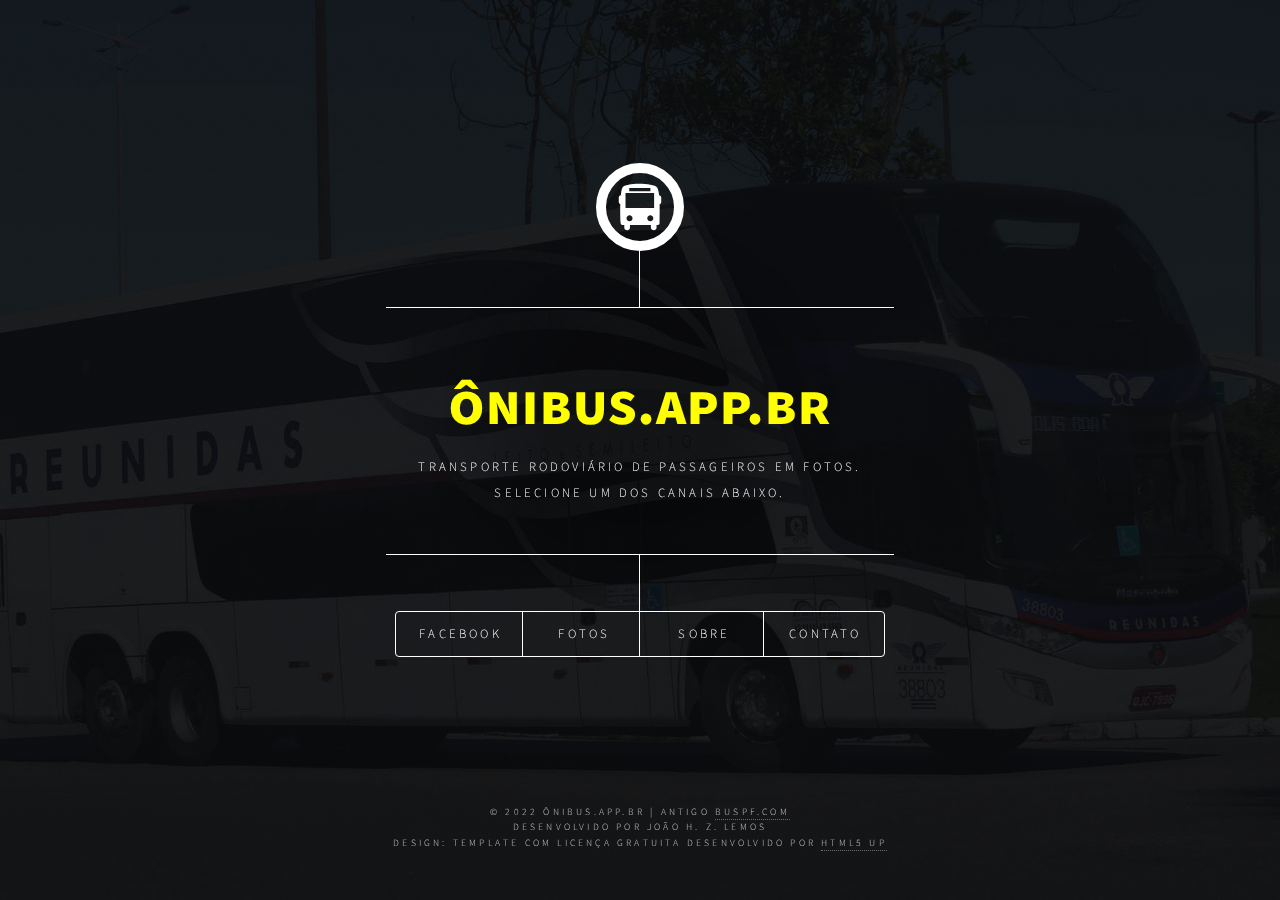
<file: index.html>
<!DOCTYPE HTML>
<!--
	Dimension by HTML5 UP
	html5up.net | @ajlkn
	Free for personal and commercial use under the CCA 3.0 license (html5up.net/license)
-->
<html>
	<head>
		<title>Ônibus.app.br | Transporte rodoviário de passageiros em fotos</title>
		<meta charset="utf-8" />
		<meta name="viewport" content="width=device-width, initial-scale=1, user-scalable=no" />
		<link rel="stylesheet" href="assets/css/main.css" />
		<noscript><link rel="stylesheet" href="assets/css/noscript.css" /></noscript>
	</head>
	<body class="is-preload">

		<!-- Wrapper -->
			<div id="wrapper">

				<!-- Header -->
					<header id="header">
						<div class="logo">
							<img src="./assets/bus.svg">
						</div>
						<div class="content">
							<div class="inner">
								<div class="texto_header">Ônibus.app.br</div>
								<p>Transporte rodoviário de passageiros em fotos.<br/>
								Selecione um dos canais abaixo.</p>
							</div>
						</div>
						<nav>
							<ul>
								<li><a href="http://www.facebook.com/buspf" target="_blank">Facebook</a></li>
								<li><a href="http://instagram.com/onibus.app.br" target="_blank">Fotos</a></li>
								<li><a href="#">Sobre</a></li>
								<li><a href="#">Contato</a></li>
								<!-- <li><a href="#intro">Intro</a></li>
								<li><a href="#work">Fotos</a></li>
								<li><a href="#about">Sobre</a></li>
								<li><a href="#contact">Contato</a></li> -->
								<!--<li><a href="#elements">Elements</a></li>-->
							</ul>
						</nav>
					</header>

				<!-- Main -->
					<div id="main">

						<!-- Intro -->
							<article id="intro">
								<h2 class="major">Intro</h2>
								<span class="image main"><img src="images/pic01.jpg" alt="" /></span>
								<p>Parágrafo 1 de intro.</p>
								<p>Parágrafo 2 de intro.</p>
							</article>

						<!-- Work -->
							<article id="work">
								<h2 class="major">Fotos</h2>
								<span class="image main"><img src="images/pic02.jpg" alt="" /></span>
								<p>Parágrafo de fotos.</p>
							</article>

						<!-- About -->
							<article id="about">
								<h2 class="major">Sobre</h2>
								<span class="image main"><img src="images/pic03.jpg" alt="" /></span>
								<p>Parágrafo de sobre.</p>
							</article>

						<!-- Contact -->
							<article id="contact">
								<h2 class="major">Contato</h2>
								<form method="post" action="#">
									<div class="fields">
										<div class="field half">
											<label for="name">Name</label>
											<input type="text" name="name" id="name" />
										</div>
										<div class="field half">
											<label for="email">Email</label>
											<input type="text" name="email" id="email" />
										</div>
										<div class="field">
											<label for="message">Message</label>
											<textarea name="message" id="message" rows="4"></textarea>
										</div>
									</div>
									<ul class="actions">
										<li><input type="submit" value="Send Message" class="primary" /></li>
										<li><input type="reset" value="Reset" /></li>
									</ul>
								</form>
								<ul class="icons">
									<li><a href="#" class="icon brands fa-twitter"><span class="label">Twitter</span></a></li>
									<li><a href="#" class="icon brands fa-facebook-f"><span class="label">Facebook</span></a></li>
									<li><a href="#" class="icon brands fa-instagram"><span class="label">Instagram</span></a></li>
									<li><a href="#" class="icon brands fa-github"><span class="label">GitHub</span></a></li>
								</ul>
							</article>

						<!-- Elements -->
							<article id="elements">
								<h2 class="major">Elements</h2>

								<section>
									<h3 class="major">Text</h3>
									<p>This is <b>bold</b> and this is <strong>strong</strong>. This is <i>italic</i> and this is <em>emphasized</em>.
									This is <sup>superscript</sup> text and this is <sub>subscript</sub> text.
									This is <u>underlined</u> and this is code: <code>for (;;) { ... }</code>. Finally, <a href="#">this is a link</a>.</p>
									<hr />
									<h2>Heading Level 2</h2>
									<h3>Heading Level 3</h3>
									<h4>Heading Level 4</h4>
									<h5>Heading Level 5</h5>
									<h6>Heading Level 6</h6>
									<hr />
									<h4>Blockquote</h4>
									<blockquote>Fringilla nisl. Donec accumsan interdum nisi, quis tincidunt felis sagittis eget tempus euismod. Vestibulum ante ipsum primis in faucibus vestibulum. Blandit adipiscing eu felis iaculis volutpat ac adipiscing accumsan faucibus. Vestibulum ante ipsum primis in faucibus lorem ipsum dolor sit amet nullam adipiscing eu felis.</blockquote>
									<h4>Preformatted</h4>
									<pre><code>i = 0;

while (!deck.isInOrder()) {
    print 'Iteration ' + i;
    deck.shuffle();
    i++;
}

print 'It took ' + i + ' iterations to sort the deck.';</code></pre>
								</section>

								<section>
									<h3 class="major">Lists</h3>

									<h4>Unordered</h4>
									<ul>
										<li>Dolor pulvinar etiam.</li>
										<li>Sagittis adipiscing.</li>
										<li>Felis enim feugiat.</li>
									</ul>

									<h4>Alternate</h4>
									<ul class="alt">
										<li>Dolor pulvinar etiam.</li>
										<li>Sagittis adipiscing.</li>
										<li>Felis enim feugiat.</li>
									</ul>

									<h4>Ordered</h4>
									<ol>
										<li>Dolor pulvinar etiam.</li>
										<li>Etiam vel felis viverra.</li>
										<li>Felis enim feugiat.</li>
										<li>Dolor pulvinar etiam.</li>
										<li>Etiam vel felis lorem.</li>
										<li>Felis enim et feugiat.</li>
									</ol>
									<h4>Icons</h4>
									<ul class="icons">
										<li><a href="#" class="icon brands fa-twitter"><span class="label">Twitter</span></a></li>
										<li><a href="#" class="icon brands fa-facebook-f"><span class="label">Facebook</span></a></li>
										<li><a href="#" class="icon brands fa-instagram"><span class="label">Instagram</span></a></li>
										<li><a href="#" class="icon brands fa-github"><span class="label">Github</span></a></li>
									</ul>

									<h4>Actions</h4>
									<ul class="actions">
										<li><a href="#" class="button primary">Default</a></li>
										<li><a href="#" class="button">Default</a></li>
									</ul>
									<ul class="actions stacked">
										<li><a href="#" class="button primary">Default</a></li>
										<li><a href="#" class="button">Default</a></li>
									</ul>
								</section>

								<section>
									<h3 class="major">Table</h3>
									<h4>Default</h4>
									<div class="table-wrapper">
										<table>
											<thead>
												<tr>
													<th>Name</th>
													<th>Description</th>
													<th>Price</th>
												</tr>
											</thead>
											<tbody>
												<tr>
													<td>Item One</td>
													<td>Ante turpis integer aliquet porttitor.</td>
													<td>29.99</td>
												</tr>
												<tr>
													<td>Item Two</td>
													<td>Vis ac commodo adipiscing arcu aliquet.</td>
													<td>19.99</td>
												</tr>
												<tr>
													<td>Item Three</td>
													<td> Morbi faucibus arcu accumsan lorem.</td>
													<td>29.99</td>
												</tr>
												<tr>
													<td>Item Four</td>
													<td>Vitae integer tempus condimentum.</td>
													<td>19.99</td>
												</tr>
												<tr>
													<td>Item Five</td>
													<td>Ante turpis integer aliquet porttitor.</td>
													<td>29.99</td>
												</tr>
											</tbody>
											<tfoot>
												<tr>
													<td colspan="2"></td>
													<td>100.00</td>
												</tr>
											</tfoot>
										</table>
									</div>

									<h4>Alternate</h4>
									<div class="table-wrapper">
										<table class="alt">
											<thead>
												<tr>
													<th>Name</th>
													<th>Description</th>
													<th>Price</th>
												</tr>
											</thead>
											<tbody>
												<tr>
													<td>Item One</td>
													<td>Ante turpis integer aliquet porttitor.</td>
													<td>29.99</td>
												</tr>
												<tr>
													<td>Item Two</td>
													<td>Vis ac commodo adipiscing arcu aliquet.</td>
													<td>19.99</td>
												</tr>
												<tr>
													<td>Item Three</td>
													<td> Morbi faucibus arcu accumsan lorem.</td>
													<td>29.99</td>
												</tr>
												<tr>
													<td>Item Four</td>
													<td>Vitae integer tempus condimentum.</td>
													<td>19.99</td>
												</tr>
												<tr>
													<td>Item Five</td>
													<td>Ante turpis integer aliquet porttitor.</td>
													<td>29.99</td>
												</tr>
											</tbody>
											<tfoot>
												<tr>
													<td colspan="2"></td>
													<td>100.00</td>
												</tr>
											</tfoot>
										</table>
									</div>
								</section>

								<section>
									<h3 class="major">Buttons</h3>
									<ul class="actions">
										<li><a href="#" class="button primary">Primary</a></li>
										<li><a href="#" class="button">Default</a></li>
									</ul>
									<ul class="actions">
										<li><a href="#" class="button">Default</a></li>
										<li><a href="#" class="button small">Small</a></li>
									</ul>
									<ul class="actions">
										<li><a href="#" class="button primary icon solid fa-download">Icon</a></li>
										<li><a href="#" class="button icon solid fa-download">Icon</a></li>
									</ul>
									<ul class="actions">
										<li><span class="button primary disabled">Disabled</span></li>
										<li><span class="button disabled">Disabled</span></li>
									</ul>
								</section>

								<section>
									<h3 class="major">Form</h3>
									<form method="post" action="#">
										<div class="fields">
											<div class="field half">
												<label for="demo-name">Name</label>
												<input type="text" name="demo-name" id="demo-name" value="" placeholder="Jane Doe" />
											</div>
											<div class="field half">
												<label for="demo-email">Email</label>
												<input type="email" name="demo-email" id="demo-email" value="" placeholder="jane@untitled.tld" />
											</div>
											<div class="field">
												<label for="demo-category">Category</label>
												<select name="demo-category" id="demo-category">
													<option value="">-</option>
													<option value="1">Manufacturing</option>
													<option value="1">Shipping</option>
													<option value="1">Administration</option>
													<option value="1">Human Resources</option>
												</select>
											</div>
											<div class="field half">
												<input type="radio" id="demo-priority-low" name="demo-priority" checked>
												<label for="demo-priority-low">Low</label>
											</div>
											<div class="field half">
												<input type="radio" id="demo-priority-high" name="demo-priority">
												<label for="demo-priority-high">High</label>
											</div>
											<div class="field half">
												<input type="checkbox" id="demo-copy" name="demo-copy">
												<label for="demo-copy">Email me a copy</label>
											</div>
											<div class="field half">
												<input type="checkbox" id="demo-human" name="demo-human" checked>
												<label for="demo-human">Not a robot</label>
											</div>
											<div class="field">
												<label for="demo-message">Message</label>
												<textarea name="demo-message" id="demo-message" placeholder="Enter your message" rows="6"></textarea>
											</div>
										</div>
										<ul class="actions">
											<li><input type="submit" value="Send Message" class="primary" /></li>
											<li><input type="reset" value="Reset" /></li>
										</ul>
									</form>
								</section>

							</article>

					</div>

				<!-- Footer -->
					<footer id="footer">
						<p class="copyright">&copy; 2022 Ônibus.app.br | antigo <a href="http://www.buspf.com/" target="_blank">BusPF.com</a><br/>
							Desenvolvido por João H. Z. Lemos<br/>
							Design: Template com licença gratuita desenvolvido por <a href="https://html5up.net">HTML5 UP</a></p>
						<!-- <a class="fixedButton" href><div class="roundedFixedBtn"><a href="">A</a></div></a> -->
					</footer>
			</div>

		<!-- BG -->
			<div id="bg"></div>

		<!-- Scripts -->
			<script src="assets/js/jquery.min.js"></script>
			<script src="assets/js/browser.min.js"></script>
			<script src="assets/js/breakpoints.min.js"></script>
			<script src="assets/js/util.js"></script>
			<script src="assets/js/main.js"></script>

	</body>
</html>
</file>
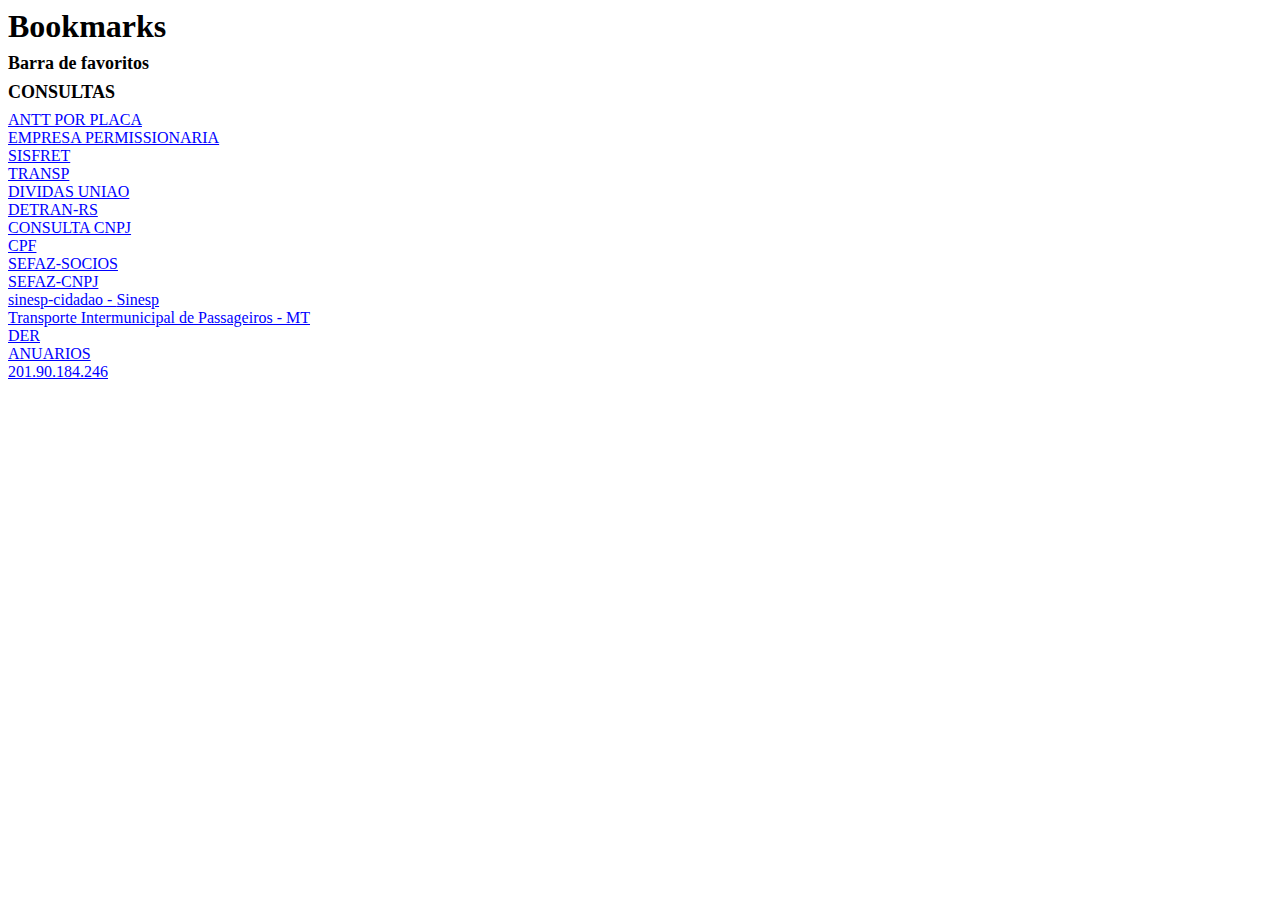
<file: a/index.html>
<html xmlns:v="urn:schemas-microsoft-com:vml"
xmlns:o="urn:schemas-microsoft-com:office:office"
xmlns:w="urn:schemas-microsoft-com:office:word"
xmlns:m="http://schemas.microsoft.com/office/2004/12/omml"
xmlns="http://www.w3.org/TR/REC-html40">

<head>
<meta http-equiv=Content-Type content="text/html; charset=windows-1252">
<meta name=ProgId content=Word.Document>
<meta name=Generator content="Microsoft Word 15">
<meta name=Originator content="Microsoft Word 15">
<link rel=File-List href="Bookmarks_arquivos/filelist.xml">
<!--[if gte mso 9]><xml>
 <o:DocumentProperties>
  <o:Author>Jo�o Z�ehler</o:Author>
  <o:Template>Normal</o:Template>
  <o:LastAuthor>Jo�o Z�ehler</o:LastAuthor>
  <o:Revision>1</o:Revision>
  <o:TotalTime>0</o:TotalTime>
  <o:Created>2019-02-26T22:31:00Z</o:Created>
  <o:LastSaved>2019-02-26T22:31:00Z</o:LastSaved>
  <o:Pages>1</o:Pages>
  <o:Words>232</o:Words>
  <o:Characters>1259</o:Characters>
  <o:Lines>10</o:Lines>
  <o:Paragraphs>2</o:Paragraphs>
  <o:CharactersWithSpaces>1489</o:CharactersWithSpaces>
  <o:Version>15.00</o:Version>
 </o:DocumentProperties>
 <o:OfficeDocumentSettings>
  <o:AllowPNG/>
  <o:PixelsPerInch>300</o:PixelsPerInch>
  <o:TargetScreenSize>1920x1200</o:TargetScreenSize>
 </o:OfficeDocumentSettings>
</xml><![endif]-->
<link rel=themeData href="Bookmarks_arquivos/themedata.thmx">
<link rel=colorSchemeMapping href="Bookmarks_arquivos/colorschememapping.xml">
<!--[if gte mso 9]><xml>
 <w:WordDocument>
  <w:SpellingState>Clean</w:SpellingState>
  <w:GrammarState>Clean</w:GrammarState>
  <w:TrackMoves>false</w:TrackMoves>
  <w:TrackFormatting/>
  <w:HyphenationZone>21</w:HyphenationZone>
  <w:PunctuationKerning/>
  <w:DrawingGridHorizontalSpacing>6 pt</w:DrawingGridHorizontalSpacing>
  <w:DisplayHorizontalDrawingGridEvery>2</w:DisplayHorizontalDrawingGridEvery>
  <w:DisplayVerticalDrawingGridEvery>2</w:DisplayVerticalDrawingGridEvery>
  <w:ValidateAgainstSchemas/>
  <w:SaveIfXMLInvalid>false</w:SaveIfXMLInvalid>
  <w:IgnoreMixedContent>false</w:IgnoreMixedContent>
  <w:AlwaysShowPlaceholderText>false</w:AlwaysShowPlaceholderText>
  <w:DoNotPromoteQF/>
  <w:LidThemeOther>PT-BR</w:LidThemeOther>
  <w:LidThemeAsian>X-NONE</w:LidThemeAsian>
  <w:LidThemeComplexScript>X-NONE</w:LidThemeComplexScript>
  <w:Compatibility>
   <w:BreakWrappedTables/>
   <w:SnapToGridInCell/>
   <w:WrapTextWithPunct/>
   <w:UseAsianBreakRules/>
   <w:DontGrowAutofit/>
   <w:SplitPgBreakAndParaMark/>
   <w:EnableOpenTypeKerning/>
   <w:DontFlipMirrorIndents/>
   <w:OverrideTableStyleHps/>
  </w:Compatibility>
  <m:mathPr>
   <m:mathFont m:val="Cambria Math"/>
   <m:brkBin m:val="before"/>
   <m:brkBinSub m:val="&#45;-"/>
   <m:smallFrac m:val="off"/>
   <m:dispDef/>
   <m:lMargin m:val="0"/>
   <m:rMargin m:val="0"/>
   <m:defJc m:val="centerGroup"/>
   <m:wrapIndent m:val="1440"/>
   <m:intLim m:val="subSup"/>
   <m:naryLim m:val="undOvr"/>
  </m:mathPr></w:WordDocument>
</xml><![endif]--><!--[if gte mso 9]><xml>
 <w:LatentStyles DefLockedState="false" DefUnhideWhenUsed="false"
  DefSemiHidden="false" DefQFormat="false" DefPriority="99"
  LatentStyleCount="371">
  <w:LsdException Locked="false" Priority="0" QFormat="true" Name="Normal"/>
  <w:LsdException Locked="false" Priority="9" QFormat="true" Name="heading 1"/>
  <w:LsdException Locked="false" Priority="9" SemiHidden="true"
   UnhideWhenUsed="true" QFormat="true" Name="heading 2"/>
  <w:LsdException Locked="false" Priority="9" SemiHidden="true"
   UnhideWhenUsed="true" QFormat="true" Name="heading 3"/>
  <w:LsdException Locked="false" Priority="9" SemiHidden="true"
   UnhideWhenUsed="true" QFormat="true" Name="heading 4"/>
  <w:LsdException Locked="false" Priority="9" SemiHidden="true"
   UnhideWhenUsed="true" QFormat="true" Name="heading 5"/>
  <w:LsdException Locked="false" Priority="9" SemiHidden="true"
   UnhideWhenUsed="true" QFormat="true" Name="heading 6"/>
  <w:LsdException Locked="false" Priority="9" SemiHidden="true"
   UnhideWhenUsed="true" QFormat="true" Name="heading 7"/>
  <w:LsdException Locked="false" Priority="9" SemiHidden="true"
   UnhideWhenUsed="true" QFormat="true" Name="heading 8"/>
  <w:LsdException Locked="false" Priority="9" SemiHidden="true"
   UnhideWhenUsed="true" QFormat="true" Name="heading 9"/>
  <w:LsdException Locked="false" SemiHidden="true" UnhideWhenUsed="true"
   Name="index 1"/>
  <w:LsdException Locked="false" SemiHidden="true" UnhideWhenUsed="true"
   Name="index 2"/>
  <w:LsdException Locked="false" SemiHidden="true" UnhideWhenUsed="true"
   Name="index 3"/>
  <w:LsdException Locked="false" SemiHidden="true" UnhideWhenUsed="true"
   Name="index 4"/>
  <w:LsdException Locked="false" SemiHidden="true" UnhideWhenUsed="true"
   Name="index 5"/>
  <w:LsdException Locked="false" SemiHidden="true" UnhideWhenUsed="true"
   Name="index 6"/>
  <w:LsdException Locked="false" SemiHidden="true" UnhideWhenUsed="true"
   Name="index 7"/>
  <w:LsdException Locked="false" SemiHidden="true" UnhideWhenUsed="true"
   Name="index 8"/>
  <w:LsdException Locked="false" SemiHidden="true" UnhideWhenUsed="true"
   Name="index 9"/>
  <w:LsdException Locked="false" Priority="39" SemiHidden="true"
   UnhideWhenUsed="true" Name="toc 1"/>
  <w:LsdException Locked="false" Priority="39" SemiHidden="true"
   UnhideWhenUsed="true" Name="toc 2"/>
  <w:LsdException Locked="false" Priority="39" SemiHidden="true"
   UnhideWhenUsed="true" Name="toc 3"/>
  <w:LsdException Locked="false" Priority="39" SemiHidden="true"
   UnhideWhenUsed="true" Name="toc 4"/>
  <w:LsdException Locked="false" Priority="39" SemiHidden="true"
   UnhideWhenUsed="true" Name="toc 5"/>
  <w:LsdException Locked="false" Priority="39" SemiHidden="true"
   UnhideWhenUsed="true" Name="toc 6"/>
  <w:LsdException Locked="false" Priority="39" SemiHidden="true"
   UnhideWhenUsed="true" Name="toc 7"/>
  <w:LsdException Locked="false" Priority="39" SemiHidden="true"
   UnhideWhenUsed="true" Name="toc 8"/>
  <w:LsdException Locked="false" Priority="39" SemiHidden="true"
   UnhideWhenUsed="true" Name="toc 9"/>
  <w:LsdException Locked="false" SemiHidden="true" UnhideWhenUsed="true"
   Name="Normal Indent"/>
  <w:LsdException Locked="false" SemiHidden="true" UnhideWhenUsed="true"
   Name="footnote text"/>
  <w:LsdException Locked="false" SemiHidden="true" UnhideWhenUsed="true"
   Name="annotation text"/>
  <w:LsdException Locked="false" SemiHidden="true" UnhideWhenUsed="true"
   Name="header"/>
  <w:LsdException Locked="false" SemiHidden="true" UnhideWhenUsed="true"
   Name="footer"/>
  <w:LsdException Locked="false" SemiHidden="true" UnhideWhenUsed="true"
   Name="index heading"/>
  <w:LsdException Locked="false" Priority="35" SemiHidden="true"
   UnhideWhenUsed="true" QFormat="true" Name="caption"/>
  <w:LsdException Locked="false" SemiHidden="true" UnhideWhenUsed="true"
   Name="table of figures"/>
  <w:LsdException Locked="false" SemiHidden="true" UnhideWhenUsed="true"
   Name="envelope address"/>
  <w:LsdException Locked="false" SemiHidden="true" UnhideWhenUsed="true"
   Name="envelope return"/>
  <w:LsdException Locked="false" SemiHidden="true" UnhideWhenUsed="true"
   Name="footnote reference"/>
  <w:LsdException Locked="false" SemiHidden="true" UnhideWhenUsed="true"
   Name="annotation reference"/>
  <w:LsdException Locked="false" SemiHidden="true" UnhideWhenUsed="true"
   Name="line number"/>
  <w:LsdException Locked="false" SemiHidden="true" UnhideWhenUsed="true"
   Name="page number"/>
  <w:LsdException Locked="false" SemiHidden="true" UnhideWhenUsed="true"
   Name="endnote reference"/>
  <w:LsdException Locked="false" SemiHidden="true" UnhideWhenUsed="true"
   Name="endnote text"/>
  <w:LsdException Locked="false" SemiHidden="true" UnhideWhenUsed="true"
   Name="table of authorities"/>
  <w:LsdException Locked="false" SemiHidden="true" UnhideWhenUsed="true"
   Name="macro"/>
  <w:LsdException Locked="false" SemiHidden="true" UnhideWhenUsed="true"
   Name="toa heading"/>
  <w:LsdException Locked="false" SemiHidden="true" UnhideWhenUsed="true"
   Name="List"/>
  <w:LsdException Locked="false" SemiHidden="true" UnhideWhenUsed="true"
   Name="List Bullet"/>
  <w:LsdException Locked="false" SemiHidden="true" UnhideWhenUsed="true"
   Name="List Number"/>
  <w:LsdException Locked="false" SemiHidden="true" UnhideWhenUsed="true"
   Name="List 2"/>
  <w:LsdException Locked="false" SemiHidden="true" UnhideWhenUsed="true"
   Name="List 3"/>
  <w:LsdException Locked="false" SemiHidden="true" UnhideWhenUsed="true"
   Name="List 4"/>
  <w:LsdException Locked="false" SemiHidden="true" UnhideWhenUsed="true"
   Name="List 5"/>
  <w:LsdException Locked="false" SemiHidden="true" UnhideWhenUsed="true"
   Name="List Bullet 2"/>
  <w:LsdException Locked="false" SemiHidden="true" UnhideWhenUsed="true"
   Name="List Bullet 3"/>
  <w:LsdException Locked="false" SemiHidden="true" UnhideWhenUsed="true"
   Name="List Bullet 4"/>
  <w:LsdException Locked="false" SemiHidden="true" UnhideWhenUsed="true"
   Name="List Bullet 5"/>
  <w:LsdException Locked="false" SemiHidden="true" UnhideWhenUsed="true"
   Name="List Number 2"/>
  <w:LsdException Locked="false" SemiHidden="true" UnhideWhenUsed="true"
   Name="List Number 3"/>
  <w:LsdException Locked="false" SemiHidden="true" UnhideWhenUsed="true"
   Name="List Number 4"/>
  <w:LsdException Locked="false" SemiHidden="true" UnhideWhenUsed="true"
   Name="List Number 5"/>
  <w:LsdException Locked="false" Priority="10" QFormat="true" Name="Title"/>
  <w:LsdException Locked="false" SemiHidden="true" UnhideWhenUsed="true"
   Name="Closing"/>
  <w:LsdException Locked="false" SemiHidden="true" UnhideWhenUsed="true"
   Name="Signature"/>
  <w:LsdException Locked="false" Priority="1" SemiHidden="true"
   UnhideWhenUsed="true" Name="Default Paragraph Font"/>
  <w:LsdException Locked="false" SemiHidden="true" UnhideWhenUsed="true"
   Name="Body Text"/>
  <w:LsdException Locked="false" SemiHidden="true" UnhideWhenUsed="true"
   Name="Body Text Indent"/>
  <w:LsdException Locked="false" SemiHidden="true" UnhideWhenUsed="true"
   Name="List Continue"/>
  <w:LsdException Locked="false" SemiHidden="true" UnhideWhenUsed="true"
   Name="List Continue 2"/>
  <w:LsdException Locked="false" SemiHidden="true" UnhideWhenUsed="true"
   Name="List Continue 3"/>
  <w:LsdException Locked="false" SemiHidden="true" UnhideWhenUsed="true"
   Name="List Continue 4"/>
  <w:LsdException Locked="false" SemiHidden="true" UnhideWhenUsed="true"
   Name="List Continue 5"/>
  <w:LsdException Locked="false" SemiHidden="true" UnhideWhenUsed="true"
   Name="Message Header"/>
  <w:LsdException Locked="false" Priority="11" QFormat="true" Name="Subtitle"/>
  <w:LsdException Locked="false" SemiHidden="true" UnhideWhenUsed="true"
   Name="Salutation"/>
  <w:LsdException Locked="false" SemiHidden="true" UnhideWhenUsed="true"
   Name="Date"/>
  <w:LsdException Locked="false" SemiHidden="true" UnhideWhenUsed="true"
   Name="Body Text First Indent"/>
  <w:LsdException Locked="false" SemiHidden="true" UnhideWhenUsed="true"
   Name="Body Text First Indent 2"/>
  <w:LsdException Locked="false" SemiHidden="true" UnhideWhenUsed="true"
   Name="Note Heading"/>
  <w:LsdException Locked="false" SemiHidden="true" UnhideWhenUsed="true"
   Name="Body Text 2"/>
  <w:LsdException Locked="false" SemiHidden="true" UnhideWhenUsed="true"
   Name="Body Text 3"/>
  <w:LsdException Locked="false" SemiHidden="true" UnhideWhenUsed="true"
   Name="Body Text Indent 2"/>
  <w:LsdException Locked="false" SemiHidden="true" UnhideWhenUsed="true"
   Name="Body Text Indent 3"/>
  <w:LsdException Locked="false" SemiHidden="true" UnhideWhenUsed="true"
   Name="Block Text"/>
  <w:LsdException Locked="false" SemiHidden="true" UnhideWhenUsed="true"
   Name="Hyperlink"/>
  <w:LsdException Locked="false" SemiHidden="true" UnhideWhenUsed="true"
   Name="FollowedHyperlink"/>
  <w:LsdException Locked="false" Priority="22" QFormat="true" Name="Strong"/>
  <w:LsdException Locked="false" Priority="20" QFormat="true" Name="Emphasis"/>
  <w:LsdException Locked="false" SemiHidden="true" UnhideWhenUsed="true"
   Name="Document Map"/>
  <w:LsdException Locked="false" SemiHidden="true" UnhideWhenUsed="true"
   Name="Plain Text"/>
  <w:LsdException Locked="false" SemiHidden="true" UnhideWhenUsed="true"
   Name="E-mail Signature"/>
  <w:LsdException Locked="false" SemiHidden="true" UnhideWhenUsed="true"
   Name="HTML Top of Form"/>
  <w:LsdException Locked="false" SemiHidden="true" UnhideWhenUsed="true"
   Name="HTML Bottom of Form"/>
  <w:LsdException Locked="false" SemiHidden="true" UnhideWhenUsed="true"
   Name="Normal (Web)"/>
  <w:LsdException Locked="false" SemiHidden="true" UnhideWhenUsed="true"
   Name="HTML Acronym"/>
  <w:LsdException Locked="false" SemiHidden="true" UnhideWhenUsed="true"
   Name="HTML Address"/>
  <w:LsdException Locked="false" SemiHidden="true" UnhideWhenUsed="true"
   Name="HTML Cite"/>
  <w:LsdException Locked="false" SemiHidden="true" UnhideWhenUsed="true"
   Name="HTML Code"/>
  <w:LsdException Locked="false" SemiHidden="true" UnhideWhenUsed="true"
   Name="HTML Definition"/>
  <w:LsdException Locked="false" SemiHidden="true" UnhideWhenUsed="true"
   Name="HTML Keyboard"/>
  <w:LsdException Locked="false" SemiHidden="true" UnhideWhenUsed="true"
   Name="HTML Preformatted"/>
  <w:LsdException Locked="false" SemiHidden="true" UnhideWhenUsed="true"
   Name="HTML Sample"/>
  <w:LsdException Locked="false" SemiHidden="true" UnhideWhenUsed="true"
   Name="HTML Typewriter"/>
  <w:LsdException Locked="false" SemiHidden="true" UnhideWhenUsed="true"
   Name="HTML Variable"/>
  <w:LsdException Locked="false" SemiHidden="true" UnhideWhenUsed="true"
   Name="Normal Table"/>
  <w:LsdException Locked="false" SemiHidden="true" UnhideWhenUsed="true"
   Name="annotation subject"/>
  <w:LsdException Locked="false" SemiHidden="true" UnhideWhenUsed="true"
   Name="No List"/>
  <w:LsdException Locked="false" SemiHidden="true" UnhideWhenUsed="true"
   Name="Outline List 1"/>
  <w:LsdException Locked="false" SemiHidden="true" UnhideWhenUsed="true"
   Name="Outline List 2"/>
  <w:LsdException Locked="false" SemiHidden="true" UnhideWhenUsed="true"
   Name="Outline List 3"/>
  <w:LsdException Locked="false" SemiHidden="true" UnhideWhenUsed="true"
   Name="Table Simple 1"/>
  <w:LsdException Locked="false" SemiHidden="true" UnhideWhenUsed="true"
   Name="Table Simple 2"/>
  <w:LsdException Locked="false" SemiHidden="true" UnhideWhenUsed="true"
   Name="Table Simple 3"/>
  <w:LsdException Locked="false" SemiHidden="true" UnhideWhenUsed="true"
   Name="Table Classic 1"/>
  <w:LsdException Locked="false" SemiHidden="true" UnhideWhenUsed="true"
   Name="Table Classic 2"/>
  <w:LsdException Locked="false" SemiHidden="true" UnhideWhenUsed="true"
   Name="Table Classic 3"/>
  <w:LsdException Locked="false" SemiHidden="true" UnhideWhenUsed="true"
   Name="Table Classic 4"/>
  <w:LsdException Locked="false" SemiHidden="true" UnhideWhenUsed="true"
   Name="Table Colorful 1"/>
  <w:LsdException Locked="false" SemiHidden="true" UnhideWhenUsed="true"
   Name="Table Colorful 2"/>
  <w:LsdException Locked="false" SemiHidden="true" UnhideWhenUsed="true"
   Name="Table Colorful 3"/>
  <w:LsdException Locked="false" SemiHidden="true" UnhideWhenUsed="true"
   Name="Table Columns 1"/>
  <w:LsdException Locked="false" SemiHidden="true" UnhideWhenUsed="true"
   Name="Table Columns 2"/>
  <w:LsdException Locked="false" SemiHidden="true" UnhideWhenUsed="true"
   Name="Table Columns 3"/>
  <w:LsdException Locked="false" SemiHidden="true" UnhideWhenUsed="true"
   Name="Table Columns 4"/>
  <w:LsdException Locked="false" SemiHidden="true" UnhideWhenUsed="true"
   Name="Table Columns 5"/>
  <w:LsdException Locked="false" SemiHidden="true" UnhideWhenUsed="true"
   Name="Table Grid 1"/>
  <w:LsdException Locked="false" SemiHidden="true" UnhideWhenUsed="true"
   Name="Table Grid 2"/>
  <w:LsdException Locked="false" SemiHidden="true" UnhideWhenUsed="true"
   Name="Table Grid 3"/>
  <w:LsdException Locked="false" SemiHidden="true" UnhideWhenUsed="true"
   Name="Table Grid 4"/>
  <w:LsdException Locked="false" SemiHidden="true" UnhideWhenUsed="true"
   Name="Table Grid 5"/>
  <w:LsdException Locked="false" SemiHidden="true" UnhideWhenUsed="true"
   Name="Table Grid 6"/>
  <w:LsdException Locked="false" SemiHidden="true" UnhideWhenUsed="true"
   Name="Table Grid 7"/>
  <w:LsdException Locked="false" SemiHidden="true" UnhideWhenUsed="true"
   Name="Table Grid 8"/>
  <w:LsdException Locked="false" SemiHidden="true" UnhideWhenUsed="true"
   Name="Table List 1"/>
  <w:LsdException Locked="false" SemiHidden="true" UnhideWhenUsed="true"
   Name="Table List 2"/>
  <w:LsdException Locked="false" SemiHidden="true" UnhideWhenUsed="true"
   Name="Table List 3"/>
  <w:LsdException Locked="false" SemiHidden="true" UnhideWhenUsed="true"
   Name="Table List 4"/>
  <w:LsdException Locked="false" SemiHidden="true" UnhideWhenUsed="true"
   Name="Table List 5"/>
  <w:LsdException Locked="false" SemiHidden="true" UnhideWhenUsed="true"
   Name="Table List 6"/>
  <w:LsdException Locked="false" SemiHidden="true" UnhideWhenUsed="true"
   Name="Table List 7"/>
  <w:LsdException Locked="false" SemiHidden="true" UnhideWhenUsed="true"
   Name="Table List 8"/>
  <w:LsdException Locked="false" SemiHidden="true" UnhideWhenUsed="true"
   Name="Table 3D effects 1"/>
  <w:LsdException Locked="false" SemiHidden="true" UnhideWhenUsed="true"
   Name="Table 3D effects 2"/>
  <w:LsdException Locked="false" SemiHidden="true" UnhideWhenUsed="true"
   Name="Table 3D effects 3"/>
  <w:LsdException Locked="false" SemiHidden="true" UnhideWhenUsed="true"
   Name="Table Contemporary"/>
  <w:LsdException Locked="false" SemiHidden="true" UnhideWhenUsed="true"
   Name="Table Elegant"/>
  <w:LsdException Locked="false" SemiHidden="true" UnhideWhenUsed="true"
   Name="Table Professional"/>
  <w:LsdException Locked="false" SemiHidden="true" UnhideWhenUsed="true"
   Name="Table Subtle 1"/>
  <w:LsdException Locked="false" SemiHidden="true" UnhideWhenUsed="true"
   Name="Table Subtle 2"/>
  <w:LsdException Locked="false" SemiHidden="true" UnhideWhenUsed="true"
   Name="Table Web 1"/>
  <w:LsdException Locked="false" SemiHidden="true" UnhideWhenUsed="true"
   Name="Table Web 2"/>
  <w:LsdException Locked="false" SemiHidden="true" UnhideWhenUsed="true"
   Name="Table Web 3"/>
  <w:LsdException Locked="false" SemiHidden="true" UnhideWhenUsed="true"
   Name="Balloon Text"/>
  <w:LsdException Locked="false" Priority="39" Name="Table Grid"/>
  <w:LsdException Locked="false" SemiHidden="true" UnhideWhenUsed="true"
   Name="Table Theme"/>
  <w:LsdException Locked="false" SemiHidden="true" Name="Placeholder Text"/>
  <w:LsdException Locked="false" Priority="1" QFormat="true" Name="No Spacing"/>
  <w:LsdException Locked="false" Priority="60" Name="Light Shading"/>
  <w:LsdException Locked="false" Priority="61" Name="Light List"/>
  <w:LsdException Locked="false" Priority="62" Name="Light Grid"/>
  <w:LsdException Locked="false" Priority="63" Name="Medium Shading 1"/>
  <w:LsdException Locked="false" Priority="64" Name="Medium Shading 2"/>
  <w:LsdException Locked="false" Priority="65" Name="Medium List 1"/>
  <w:LsdException Locked="false" Priority="66" Name="Medium List 2"/>
  <w:LsdException Locked="false" Priority="67" Name="Medium Grid 1"/>
  <w:LsdException Locked="false" Priority="68" Name="Medium Grid 2"/>
  <w:LsdException Locked="false" Priority="69" Name="Medium Grid 3"/>
  <w:LsdException Locked="false" Priority="70" Name="Dark List"/>
  <w:LsdException Locked="false" Priority="71" Name="Colorful Shading"/>
  <w:LsdException Locked="false" Priority="72" Name="Colorful List"/>
  <w:LsdException Locked="false" Priority="73" Name="Colorful Grid"/>
  <w:LsdException Locked="false" Priority="60" Name="Light Shading Accent 1"/>
  <w:LsdException Locked="false" Priority="61" Name="Light List Accent 1"/>
  <w:LsdException Locked="false" Priority="62" Name="Light Grid Accent 1"/>
  <w:LsdException Locked="false" Priority="63" Name="Medium Shading 1 Accent 1"/>
  <w:LsdException Locked="false" Priority="64" Name="Medium Shading 2 Accent 1"/>
  <w:LsdException Locked="false" Priority="65" Name="Medium List 1 Accent 1"/>
  <w:LsdException Locked="false" SemiHidden="true" Name="Revision"/>
  <w:LsdException Locked="false" Priority="34" QFormat="true"
   Name="List Paragraph"/>
  <w:LsdException Locked="false" Priority="29" QFormat="true" Name="Quote"/>
  <w:LsdException Locked="false" Priority="30" QFormat="true"
   Name="Intense Quote"/>
  <w:LsdException Locked="false" Priority="66" Name="Medium List 2 Accent 1"/>
  <w:LsdException Locked="false" Priority="67" Name="Medium Grid 1 Accent 1"/>
  <w:LsdException Locked="false" Priority="68" Name="Medium Grid 2 Accent 1"/>
  <w:LsdException Locked="false" Priority="69" Name="Medium Grid 3 Accent 1"/>
  <w:LsdException Locked="false" Priority="70" Name="Dark List Accent 1"/>
  <w:LsdException Locked="false" Priority="71" Name="Colorful Shading Accent 1"/>
  <w:LsdException Locked="false" Priority="72" Name="Colorful List Accent 1"/>
  <w:LsdException Locked="false" Priority="73" Name="Colorful Grid Accent 1"/>
  <w:LsdException Locked="false" Priority="60" Name="Light Shading Accent 2"/>
  <w:LsdException Locked="false" Priority="61" Name="Light List Accent 2"/>
  <w:LsdException Locked="false" Priority="62" Name="Light Grid Accent 2"/>
  <w:LsdException Locked="false" Priority="63" Name="Medium Shading 1 Accent 2"/>
  <w:LsdException Locked="false" Priority="64" Name="Medium Shading 2 Accent 2"/>
  <w:LsdException Locked="false" Priority="65" Name="Medium List 1 Accent 2"/>
  <w:LsdException Locked="false" Priority="66" Name="Medium List 2 Accent 2"/>
  <w:LsdException Locked="false" Priority="67" Name="Medium Grid 1 Accent 2"/>
  <w:LsdException Locked="false" Priority="68" Name="Medium Grid 2 Accent 2"/>
  <w:LsdException Locked="false" Priority="69" Name="Medium Grid 3 Accent 2"/>
  <w:LsdException Locked="false" Priority="70" Name="Dark List Accent 2"/>
  <w:LsdException Locked="false" Priority="71" Name="Colorful Shading Accent 2"/>
  <w:LsdException Locked="false" Priority="72" Name="Colorful List Accent 2"/>
  <w:LsdException Locked="false" Priority="73" Name="Colorful Grid Accent 2"/>
  <w:LsdException Locked="false" Priority="60" Name="Light Shading Accent 3"/>
  <w:LsdException Locked="false" Priority="61" Name="Light List Accent 3"/>
  <w:LsdException Locked="false" Priority="62" Name="Light Grid Accent 3"/>
  <w:LsdException Locked="false" Priority="63" Name="Medium Shading 1 Accent 3"/>
  <w:LsdException Locked="false" Priority="64" Name="Medium Shading 2 Accent 3"/>
  <w:LsdException Locked="false" Priority="65" Name="Medium List 1 Accent 3"/>
  <w:LsdException Locked="false" Priority="66" Name="Medium List 2 Accent 3"/>
  <w:LsdException Locked="false" Priority="67" Name="Medium Grid 1 Accent 3"/>
  <w:LsdException Locked="false" Priority="68" Name="Medium Grid 2 Accent 3"/>
  <w:LsdException Locked="false" Priority="69" Name="Medium Grid 3 Accent 3"/>
  <w:LsdException Locked="false" Priority="70" Name="Dark List Accent 3"/>
  <w:LsdException Locked="false" Priority="71" Name="Colorful Shading Accent 3"/>
  <w:LsdException Locked="false" Priority="72" Name="Colorful List Accent 3"/>
  <w:LsdException Locked="false" Priority="73" Name="Colorful Grid Accent 3"/>
  <w:LsdException Locked="false" Priority="60" Name="Light Shading Accent 4"/>
  <w:LsdException Locked="false" Priority="61" Name="Light List Accent 4"/>
  <w:LsdException Locked="false" Priority="62" Name="Light Grid Accent 4"/>
  <w:LsdException Locked="false" Priority="63" Name="Medium Shading 1 Accent 4"/>
  <w:LsdException Locked="false" Priority="64" Name="Medium Shading 2 Accent 4"/>
  <w:LsdException Locked="false" Priority="65" Name="Medium List 1 Accent 4"/>
  <w:LsdException Locked="false" Priority="66" Name="Medium List 2 Accent 4"/>
  <w:LsdException Locked="false" Priority="67" Name="Medium Grid 1 Accent 4"/>
  <w:LsdException Locked="false" Priority="68" Name="Medium Grid 2 Accent 4"/>
  <w:LsdException Locked="false" Priority="69" Name="Medium Grid 3 Accent 4"/>
  <w:LsdException Locked="false" Priority="70" Name="Dark List Accent 4"/>
  <w:LsdException Locked="false" Priority="71" Name="Colorful Shading Accent 4"/>
  <w:LsdException Locked="false" Priority="72" Name="Colorful List Accent 4"/>
  <w:LsdException Locked="false" Priority="73" Name="Colorful Grid Accent 4"/>
  <w:LsdException Locked="false" Priority="60" Name="Light Shading Accent 5"/>
  <w:LsdException Locked="false" Priority="61" Name="Light List Accent 5"/>
  <w:LsdException Locked="false" Priority="62" Name="Light Grid Accent 5"/>
  <w:LsdException Locked="false" Priority="63" Name="Medium Shading 1 Accent 5"/>
  <w:LsdException Locked="false" Priority="64" Name="Medium Shading 2 Accent 5"/>
  <w:LsdException Locked="false" Priority="65" Name="Medium List 1 Accent 5"/>
  <w:LsdException Locked="false" Priority="66" Name="Medium List 2 Accent 5"/>
  <w:LsdException Locked="false" Priority="67" Name="Medium Grid 1 Accent 5"/>
  <w:LsdException Locked="false" Priority="68" Name="Medium Grid 2 Accent 5"/>
  <w:LsdException Locked="false" Priority="69" Name="Medium Grid 3 Accent 5"/>
  <w:LsdException Locked="false" Priority="70" Name="Dark List Accent 5"/>
  <w:LsdException Locked="false" Priority="71" Name="Colorful Shading Accent 5"/>
  <w:LsdException Locked="false" Priority="72" Name="Colorful List Accent 5"/>
  <w:LsdException Locked="false" Priority="73" Name="Colorful Grid Accent 5"/>
  <w:LsdException Locked="false" Priority="60" Name="Light Shading Accent 6"/>
  <w:LsdException Locked="false" Priority="61" Name="Light List Accent 6"/>
  <w:LsdException Locked="false" Priority="62" Name="Light Grid Accent 6"/>
  <w:LsdException Locked="false" Priority="63" Name="Medium Shading 1 Accent 6"/>
  <w:LsdException Locked="false" Priority="64" Name="Medium Shading 2 Accent 6"/>
  <w:LsdException Locked="false" Priority="65" Name="Medium List 1 Accent 6"/>
  <w:LsdException Locked="false" Priority="66" Name="Medium List 2 Accent 6"/>
  <w:LsdException Locked="false" Priority="67" Name="Medium Grid 1 Accent 6"/>
  <w:LsdException Locked="false" Priority="68" Name="Medium Grid 2 Accent 6"/>
  <w:LsdException Locked="false" Priority="69" Name="Medium Grid 3 Accent 6"/>
  <w:LsdException Locked="false" Priority="70" Name="Dark List Accent 6"/>
  <w:LsdException Locked="false" Priority="71" Name="Colorful Shading Accent 6"/>
  <w:LsdException Locked="false" Priority="72" Name="Colorful List Accent 6"/>
  <w:LsdException Locked="false" Priority="73" Name="Colorful Grid Accent 6"/>
  <w:LsdException Locked="false" Priority="19" QFormat="true"
   Name="Subtle Emphasis"/>
  <w:LsdException Locked="false" Priority="21" QFormat="true"
   Name="Intense Emphasis"/>
  <w:LsdException Locked="false" Priority="31" QFormat="true"
   Name="Subtle Reference"/>
  <w:LsdException Locked="false" Priority="32" QFormat="true"
   Name="Intense Reference"/>
  <w:LsdException Locked="false" Priority="33" QFormat="true" Name="Book Title"/>
  <w:LsdException Locked="false" Priority="37" SemiHidden="true"
   UnhideWhenUsed="true" Name="Bibliography"/>
  <w:LsdException Locked="false" Priority="39" SemiHidden="true"
   UnhideWhenUsed="true" QFormat="true" Name="TOC Heading"/>
  <w:LsdException Locked="false" Priority="41" Name="Plain Table 1"/>
  <w:LsdException Locked="false" Priority="42" Name="Plain Table 2"/>
  <w:LsdException Locked="false" Priority="43" Name="Plain Table 3"/>
  <w:LsdException Locked="false" Priority="44" Name="Plain Table 4"/>
  <w:LsdException Locked="false" Priority="45" Name="Plain Table 5"/>
  <w:LsdException Locked="false" Priority="40" Name="Grid Table Light"/>
  <w:LsdException Locked="false" Priority="46" Name="Grid Table 1 Light"/>
  <w:LsdException Locked="false" Priority="47" Name="Grid Table 2"/>
  <w:LsdException Locked="false" Priority="48" Name="Grid Table 3"/>
  <w:LsdException Locked="false" Priority="49" Name="Grid Table 4"/>
  <w:LsdException Locked="false" Priority="50" Name="Grid Table 5 Dark"/>
  <w:LsdException Locked="false" Priority="51" Name="Grid Table 6 Colorful"/>
  <w:LsdException Locked="false" Priority="52" Name="Grid Table 7 Colorful"/>
  <w:LsdException Locked="false" Priority="46"
   Name="Grid Table 1 Light Accent 1"/>
  <w:LsdException Locked="false" Priority="47" Name="Grid Table 2 Accent 1"/>
  <w:LsdException Locked="false" Priority="48" Name="Grid Table 3 Accent 1"/>
  <w:LsdException Locked="false" Priority="49" Name="Grid Table 4 Accent 1"/>
  <w:LsdException Locked="false" Priority="50" Name="Grid Table 5 Dark Accent 1"/>
  <w:LsdException Locked="false" Priority="51"
   Name="Grid Table 6 Colorful Accent 1"/>
  <w:LsdException Locked="false" Priority="52"
   Name="Grid Table 7 Colorful Accent 1"/>
  <w:LsdException Locked="false" Priority="46"
   Name="Grid Table 1 Light Accent 2"/>
  <w:LsdException Locked="false" Priority="47" Name="Grid Table 2 Accent 2"/>
  <w:LsdException Locked="false" Priority="48" Name="Grid Table 3 Accent 2"/>
  <w:LsdException Locked="false" Priority="49" Name="Grid Table 4 Accent 2"/>
  <w:LsdException Locked="false" Priority="50" Name="Grid Table 5 Dark Accent 2"/>
  <w:LsdException Locked="false" Priority="51"
   Name="Grid Table 6 Colorful Accent 2"/>
  <w:LsdException Locked="false" Priority="52"
   Name="Grid Table 7 Colorful Accent 2"/>
  <w:LsdException Locked="false" Priority="46"
   Name="Grid Table 1 Light Accent 3"/>
  <w:LsdException Locked="false" Priority="47" Name="Grid Table 2 Accent 3"/>
  <w:LsdException Locked="false" Priority="48" Name="Grid Table 3 Accent 3"/>
  <w:LsdException Locked="false" Priority="49" Name="Grid Table 4 Accent 3"/>
  <w:LsdException Locked="false" Priority="50" Name="Grid Table 5 Dark Accent 3"/>
  <w:LsdException Locked="false" Priority="51"
   Name="Grid Table 6 Colorful Accent 3"/>
  <w:LsdException Locked="false" Priority="52"
   Name="Grid Table 7 Colorful Accent 3"/>
  <w:LsdException Locked="false" Priority="46"
   Name="Grid Table 1 Light Accent 4"/>
  <w:LsdException Locked="false" Priority="47" Name="Grid Table 2 Accent 4"/>
  <w:LsdException Locked="false" Priority="48" Name="Grid Table 3 Accent 4"/>
  <w:LsdException Locked="false" Priority="49" Name="Grid Table 4 Accent 4"/>
  <w:LsdException Locked="false" Priority="50" Name="Grid Table 5 Dark Accent 4"/>
  <w:LsdException Locked="false" Priority="51"
   Name="Grid Table 6 Colorful Accent 4"/>
  <w:LsdException Locked="false" Priority="52"
   Name="Grid Table 7 Colorful Accent 4"/>
  <w:LsdException Locked="false" Priority="46"
   Name="Grid Table 1 Light Accent 5"/>
  <w:LsdException Locked="false" Priority="47" Name="Grid Table 2 Accent 5"/>
  <w:LsdException Locked="false" Priority="48" Name="Grid Table 3 Accent 5"/>
  <w:LsdException Locked="false" Priority="49" Name="Grid Table 4 Accent 5"/>
  <w:LsdException Locked="false" Priority="50" Name="Grid Table 5 Dark Accent 5"/>
  <w:LsdException Locked="false" Priority="51"
   Name="Grid Table 6 Colorful Accent 5"/>
  <w:LsdException Locked="false" Priority="52"
   Name="Grid Table 7 Colorful Accent 5"/>
  <w:LsdException Locked="false" Priority="46"
   Name="Grid Table 1 Light Accent 6"/>
  <w:LsdException Locked="false" Priority="47" Name="Grid Table 2 Accent 6"/>
  <w:LsdException Locked="false" Priority="48" Name="Grid Table 3 Accent 6"/>
  <w:LsdException Locked="false" Priority="49" Name="Grid Table 4 Accent 6"/>
  <w:LsdException Locked="false" Priority="50" Name="Grid Table 5 Dark Accent 6"/>
  <w:LsdException Locked="false" Priority="51"
   Name="Grid Table 6 Colorful Accent 6"/>
  <w:LsdException Locked="false" Priority="52"
   Name="Grid Table 7 Colorful Accent 6"/>
  <w:LsdException Locked="false" Priority="46" Name="List Table 1 Light"/>
  <w:LsdException Locked="false" Priority="47" Name="List Table 2"/>
  <w:LsdException Locked="false" Priority="48" Name="List Table 3"/>
  <w:LsdException Locked="false" Priority="49" Name="List Table 4"/>
  <w:LsdException Locked="false" Priority="50" Name="List Table 5 Dark"/>
  <w:LsdException Locked="false" Priority="51" Name="List Table 6 Colorful"/>
  <w:LsdException Locked="false" Priority="52" Name="List Table 7 Colorful"/>
  <w:LsdException Locked="false" Priority="46"
   Name="List Table 1 Light Accent 1"/>
  <w:LsdException Locked="false" Priority="47" Name="List Table 2 Accent 1"/>
  <w:LsdException Locked="false" Priority="48" Name="List Table 3 Accent 1"/>
  <w:LsdException Locked="false" Priority="49" Name="List Table 4 Accent 1"/>
  <w:LsdException Locked="false" Priority="50" Name="List Table 5 Dark Accent 1"/>
  <w:LsdException Locked="false" Priority="51"
   Name="List Table 6 Colorful Accent 1"/>
  <w:LsdException Locked="false" Priority="52"
   Name="List Table 7 Colorful Accent 1"/>
  <w:LsdException Locked="false" Priority="46"
   Name="List Table 1 Light Accent 2"/>
  <w:LsdException Locked="false" Priority="47" Name="List Table 2 Accent 2"/>
  <w:LsdException Locked="false" Priority="48" Name="List Table 3 Accent 2"/>
  <w:LsdException Locked="false" Priority="49" Name="List Table 4 Accent 2"/>
  <w:LsdException Locked="false" Priority="50" Name="List Table 5 Dark Accent 2"/>
  <w:LsdException Locked="false" Priority="51"
   Name="List Table 6 Colorful Accent 2"/>
  <w:LsdException Locked="false" Priority="52"
   Name="List Table 7 Colorful Accent 2"/>
  <w:LsdException Locked="false" Priority="46"
   Name="List Table 1 Light Accent 3"/>
  <w:LsdException Locked="false" Priority="47" Name="List Table 2 Accent 3"/>
  <w:LsdException Locked="false" Priority="48" Name="List Table 3 Accent 3"/>
  <w:LsdException Locked="false" Priority="49" Name="List Table 4 Accent 3"/>
  <w:LsdException Locked="false" Priority="50" Name="List Table 5 Dark Accent 3"/>
  <w:LsdException Locked="false" Priority="51"
   Name="List Table 6 Colorful Accent 3"/>
  <w:LsdException Locked="false" Priority="52"
   Name="List Table 7 Colorful Accent 3"/>
  <w:LsdException Locked="false" Priority="46"
   Name="List Table 1 Light Accent 4"/>
  <w:LsdException Locked="false" Priority="47" Name="List Table 2 Accent 4"/>
  <w:LsdException Locked="false" Priority="48" Name="List Table 3 Accent 4"/>
  <w:LsdException Locked="false" Priority="49" Name="List Table 4 Accent 4"/>
  <w:LsdException Locked="false" Priority="50" Name="List Table 5 Dark Accent 4"/>
  <w:LsdException Locked="false" Priority="51"
   Name="List Table 6 Colorful Accent 4"/>
  <w:LsdException Locked="false" Priority="52"
   Name="List Table 7 Colorful Accent 4"/>
  <w:LsdException Locked="false" Priority="46"
   Name="List Table 1 Light Accent 5"/>
  <w:LsdException Locked="false" Priority="47" Name="List Table 2 Accent 5"/>
  <w:LsdException Locked="false" Priority="48" Name="List Table 3 Accent 5"/>
  <w:LsdException Locked="false" Priority="49" Name="List Table 4 Accent 5"/>
  <w:LsdException Locked="false" Priority="50" Name="List Table 5 Dark Accent 5"/>
  <w:LsdException Locked="false" Priority="51"
   Name="List Table 6 Colorful Accent 5"/>
  <w:LsdException Locked="false" Priority="52"
   Name="List Table 7 Colorful Accent 5"/>
  <w:LsdException Locked="false" Priority="46"
   Name="List Table 1 Light Accent 6"/>
  <w:LsdException Locked="false" Priority="47" Name="List Table 2 Accent 6"/>
  <w:LsdException Locked="false" Priority="48" Name="List Table 3 Accent 6"/>
  <w:LsdException Locked="false" Priority="49" Name="List Table 4 Accent 6"/>
  <w:LsdException Locked="false" Priority="50" Name="List Table 5 Dark Accent 6"/>
  <w:LsdException Locked="false" Priority="51"
   Name="List Table 6 Colorful Accent 6"/>
  <w:LsdException Locked="false" Priority="52"
   Name="List Table 7 Colorful Accent 6"/>
 </w:LatentStyles>
</xml><![endif]-->
<style>
<!--
 /* Font Definitions */
 @font-face
	{font-family:"Cambria Math";
	panose-1:2 4 5 3 5 4 6 3 2 4;
	mso-font-charset:0;
	mso-generic-font-family:roman;
	mso-font-pitch:variable;
	mso-font-signature:-536869121 1107305727 33554432 0 415 0;}
@font-face
	{font-family:Calibri;
	panose-1:2 15 5 2 2 2 4 3 2 4;
	mso-font-charset:0;
	mso-generic-font-family:swiss;
	mso-font-pitch:variable;
	mso-font-signature:-536859905 -1073732485 9 0 511 0;}
@font-face
	{font-family:"Liberation Serif";
	panose-1:2 2 6 3 5 4 5 2 3 4;
	mso-font-alt:"Times New Roman";
	mso-font-charset:0;
	mso-generic-font-family:roman;
	mso-font-pitch:variable;
	mso-font-signature:-536868097 1342208255 33 0 447 0;}
 /* Style Definitions */
 p.MsoNormal, li.MsoNormal, div.MsoNormal
	{mso-style-unhide:no;
	mso-style-qformat:yes;
	mso-style-parent:"";
	margin-top:0cm;
	margin-right:0cm;
	margin-bottom:6.0pt;
	margin-left:0cm;
	text-align:justify;
	text-indent:35.45pt;
	line-height:150%;
	mso-pagination:widow-orphan;
	font-size:12.0pt;
	mso-bidi-font-size:11.0pt;
	font-family:"Liberation Serif","serif";
	mso-fareast-font-family:Calibri;
	mso-fareast-theme-font:minor-latin;
	mso-fareast-language:EN-US;}
h1
	{mso-style-priority:9;
	mso-style-unhide:no;
	mso-style-qformat:yes;
	mso-style-link:"T�tulo 1 Char";
	mso-margin-top-alt:auto;
	margin-right:0cm;
	mso-margin-bottom-alt:auto;
	margin-left:0cm;
	mso-pagination:widow-orphan;
	mso-outline-level:1;
	font-size:24.0pt;
	font-family:"Times New Roman","serif";
	mso-fareast-font-family:"Times New Roman";}
h3
	{mso-style-priority:9;
	mso-style-unhide:no;
	mso-style-qformat:yes;
	mso-style-link:"T�tulo 3 Char";
	mso-margin-top-alt:auto;
	margin-right:0cm;
	mso-margin-bottom-alt:auto;
	margin-left:0cm;
	mso-pagination:widow-orphan;
	mso-outline-level:3;
	font-size:13.5pt;
	font-family:"Times New Roman","serif";
	mso-fareast-font-family:"Times New Roman";}
a:link, span.MsoHyperlink
	{mso-style-noshow:yes;
	mso-style-priority:99;
	color:blue;
	text-decoration:underline;
	text-underline:single;}
a:visited, span.MsoHyperlinkFollowed
	{mso-style-noshow:yes;
	mso-style-priority:99;
	color:#954F72;
	mso-themecolor:followedhyperlink;
	text-decoration:underline;
	text-underline:single;}
span.Ttulo1Char
	{mso-style-name:"T�tulo 1 Char";
	mso-style-priority:9;
	mso-style-unhide:no;
	mso-style-locked:yes;
	mso-style-link:"T�tulo 1";
	mso-ansi-font-size:24.0pt;
	mso-bidi-font-size:24.0pt;
	font-family:"Times New Roman","serif";
	mso-ascii-font-family:"Times New Roman";
	mso-fareast-font-family:"Times New Roman";
	mso-hansi-font-family:"Times New Roman";
	mso-bidi-font-family:"Times New Roman";
	mso-font-kerning:18.0pt;
	mso-fareast-language:PT-BR;
	font-weight:bold;}
span.Ttulo3Char
	{mso-style-name:"T�tulo 3 Char";
	mso-style-priority:9;
	mso-style-unhide:no;
	mso-style-locked:yes;
	mso-style-link:"T�tulo 3";
	mso-ansi-font-size:13.5pt;
	mso-bidi-font-size:13.5pt;
	font-family:"Times New Roman","serif";
	mso-ascii-font-family:"Times New Roman";
	mso-fareast-font-family:"Times New Roman";
	mso-hansi-font-family:"Times New Roman";
	mso-bidi-font-family:"Times New Roman";
	mso-fareast-language:PT-BR;
	font-weight:bold;}
span.SpellE
	{mso-style-name:"";
	mso-spl-e:yes;}
span.GramE
	{mso-style-name:"";
	mso-gram-e:yes;}
.MsoChpDefault
	{mso-style-type:export-only;
	mso-default-props:yes;
	font-size:12.0pt;
	mso-ansi-font-size:12.0pt;
	font-family:"Liberation Serif","serif";
	mso-ascii-font-family:"Liberation Serif";
	mso-fareast-font-family:Calibri;
	mso-fareast-theme-font:minor-latin;
	mso-hansi-font-family:"Liberation Serif";
	mso-bidi-font-family:"Liberation Serif";
	mso-fareast-language:EN-US;}
.MsoPapDefault
	{mso-style-type:export-only;
	margin-bottom:6.0pt;
	text-align:justify;
	text-indent:35.45pt;
	line-height:150%;}
@page WordSection1
	{size:595.3pt 841.9pt;
	margin:3.0cm 2.0cm 2.0cm 3.0cm;
	mso-header-margin:35.45pt;
	mso-footer-margin:35.45pt;
	mso-paper-source:0;}
div.WordSection1
	{page:WordSection1;}
-->
</style>
<!--[if gte mso 10]>
<style>
 /* Style Definitions */
 table.MsoNormalTable
	{mso-style-name:"Tabela normal";
	mso-tstyle-rowband-size:0;
	mso-tstyle-colband-size:0;
	mso-style-noshow:yes;
	mso-style-priority:99;
	mso-style-parent:"";
	mso-padding-alt:0cm 5.4pt 0cm 5.4pt;
	mso-para-margin-top:0cm;
	mso-para-margin-right:0cm;
	mso-para-margin-bottom:6.0pt;
	mso-para-margin-left:0cm;
	text-align:justify;
	text-indent:35.45pt;
	line-height:150%;
	mso-pagination:widow-orphan;
	font-size:12.0pt;
	mso-bidi-font-size:11.0pt;
	font-family:"Liberation Serif","serif";
	mso-fareast-language:EN-US;}
</style>
<![endif]--><!--[if gte mso 9]><xml>
 <o:shapedefaults v:ext="edit" spidmax="1026"/>
</xml><![endif]--><!--[if gte mso 9]><xml>
 <o:shapelayout v:ext="edit">
  <o:idmap v:ext="edit" data="1"/>
 </o:shapelayout></xml><![endif]-->
</head>

<body lang=PT-BR link=blue vlink="#954F72" style='tab-interval:35.4pt'>

<div class=WordSection1>

<p class=MsoNormal align=left style='mso-margin-top-alt:auto;mso-margin-bottom-alt:
auto;text-align:left;text-indent:0cm;line-height:normal;mso-outline-level:1'><b><span
style='font-size:24.0pt;font-family:"Times New Roman","serif";mso-fareast-font-family:
"Times New Roman";mso-font-kerning:18.0pt;mso-fareast-language:PT-BR'>Bookmarks<o:p></o:p></span></b></p>

<p class=MsoNormal align=left style='mso-margin-top-alt:auto;mso-margin-bottom-alt:
auto;text-align:left;text-indent:0cm;line-height:normal;mso-outline-level:3'><b><span
style='font-size:13.5pt;font-family:"Times New Roman","serif";mso-fareast-font-family:
"Times New Roman";mso-fareast-language:PT-BR'>Barra de favoritos<o:p></o:p></span></b></p>

<p class=MsoNormal align=left style='mso-margin-top-alt:auto;mso-margin-bottom-alt:
auto;text-align:left;text-indent:0cm;line-height:normal;mso-outline-level:3'><b><span
style='font-size:13.5pt;font-family:"Times New Roman","serif";mso-fareast-font-family:
"Times New Roman";mso-fareast-language:PT-BR'>CONSULTAS<o:p></o:p></span></b></p>

<p class=MsoNormal align=left style='margin-bottom:0cm;margin-bottom:.0001pt;
text-align:left;text-indent:0cm;line-height:normal'><span style='mso-bidi-font-size:
12.0pt;font-family:"Times New Roman","serif";mso-fareast-font-family:"Times New Roman";
mso-fareast-language:PT-BR'><a
href="https://appweb.antt.gov.br/frota/CFGerencia/Relatorios/ConVeiculo.asp">ANTT
POR PLACA</a> <o:p></o:p></span></p>

<p class=MsoNormal align=left style='margin-bottom:0cm;margin-bottom:.0001pt;
text-align:left;text-indent:0cm;line-height:normal'><span style='mso-bidi-font-size:
12.0pt;font-family:"Times New Roman","serif";mso-fareast-font-family:"Times New Roman";
mso-fareast-language:PT-BR'><a
href="https://appweb.antt.gov.br/sgp/src.br.gov.antt/apresentacao/consultas/ConsultaEmpresa.aspx">EMPRESA
PERMISSIONARIA</a> <o:p></o:p></span></p>

<p class=MsoNormal align=left style='margin-bottom:0cm;margin-bottom:.0001pt;
text-align:left;text-indent:0cm;line-height:normal'><span style='mso-bidi-font-size:
12.0pt;font-family:"Times New Roman","serif";mso-fareast-font-family:"Times New Roman";
mso-fareast-language:PT-BR'><a
href="https://appweb.antt.gov.br/sisfret/consulta.asp">SISFRET</a> <o:p></o:p></span></p>

<p class=MsoNormal align=left style='margin-bottom:0cm;margin-bottom:.0001pt;
text-align:left;text-indent:0cm;line-height:normal'><span style='mso-bidi-font-size:
12.0pt;font-family:"Times New Roman","serif";mso-fareast-font-family:"Times New Roman";
mso-fareast-language:PT-BR'><a
href="https://appweb.antt.gov.br/sgp/src.br.gov.antt/apresentacao/consultas/transp.aspx">TRANSP</a>
<o:p></o:p></span></p>

<p class=MsoNormal align=left style='margin-bottom:0cm;margin-bottom:.0001pt;
text-align:left;text-indent:0cm;line-height:normal'><span style='mso-bidi-font-size:
12.0pt;font-family:"Times New Roman","serif";mso-fareast-font-family:"Times New Roman";
mso-fareast-language:PT-BR'><a
href="http://www2.pgfn.fazenda.gov.br/ecac/contribuinte/devedores/listaDevedores.jsf">DIVIDAS
UNIAO</a> <o:p></o:p></span></p>

<p class=MsoNormal align=left style='margin-bottom:0cm;margin-bottom:.0001pt;
text-align:left;text-indent:0cm;line-height:normal'><span style='mso-bidi-font-size:
12.0pt;font-family:"Times New Roman","serif";mso-fareast-font-family:"Times New Roman";
mso-fareast-language:PT-BR'><a
href="http://www.detran.rs.gov.br/index.php?frame=http%3A%2F%2Fwww.portaldetransito.rs.gov.br%2Fdtw%2Fservicos%2Fvei%2Fgad_entrada.jsp">DETRAN-RS</a>
<o:p></o:p></span></p>

<p class=MsoNormal align=left style='margin-bottom:0cm;margin-bottom:.0001pt;
text-align:left;text-indent:0cm;line-height:normal'><span style='mso-bidi-font-size:
12.0pt;font-family:"Times New Roman","serif";mso-fareast-font-family:"Times New Roman";
mso-fareast-language:PT-BR'><a
href="http://www.receita.fazenda.gov.br/pessoajuridica/cnpj/cnpjreva/cnpjreva_solicitacao.asp">CONSULTA
CNPJ</a> <o:p></o:p></span></p>

<p class=MsoNormal align=left style='margin-bottom:0cm;margin-bottom:.0001pt;
text-align:left;text-indent:0cm;line-height:normal'><span style='mso-bidi-font-size:
12.0pt;font-family:"Times New Roman","serif";mso-fareast-font-family:"Times New Roman";
mso-fareast-language:PT-BR'><a
href="http://www.receita.fazenda.gov.br/aplicacoes/atcta/cpf/consultapublica.asp">CPF</a>
<o:p></o:p></span></p>

<p class=MsoNormal align=left style='margin-bottom:0cm;margin-bottom:.0001pt;
text-align:left;text-indent:0cm;line-height:normal'><span style='mso-bidi-font-size:
12.0pt;font-family:"Times New Roman","serif";mso-fareast-font-family:"Times New Roman";
mso-fareast-language:PT-BR'><a
href="https://www.sefaz.rs.gov.br/sat/EMP-SEL-NOM.aspx">SEFAZ-SOCIOS</a> <o:p></o:p></span></p>

<p class=MsoNormal align=left style='margin-bottom:0cm;margin-bottom:.0001pt;
text-align:left;text-indent:0cm;line-height:normal'><span style='mso-bidi-font-size:
12.0pt;font-family:"Times New Roman","serif";mso-fareast-font-family:"Times New Roman";
mso-fareast-language:PT-BR'><a
href="https://www.sefaz.rs.gov.br/sef/ICS-CON-PUB.aspx">SEFAZ-CNPJ</a> <o:p></o:p></span></p>

<p class=MsoNormal align=left style='margin-bottom:0cm;margin-bottom:.0001pt;
text-align:left;text-indent:0cm;line-height:normal'><span style='mso-bidi-font-size:
12.0pt;font-family:"Times New Roman","serif";mso-fareast-font-family:"Times New Roman";
mso-fareast-language:PT-BR'><a href="https://www.sinesp.gov.br/sinesp-cidadao"><span
class=SpellE><span class=GramE>sinesp</span>-cidadao</span> - <span
class=SpellE>Sinesp</span></a> <o:p></o:p></span></p>

<p class=MsoNormal align=left style='margin-bottom:0cm;margin-bottom:.0001pt;
text-align:left;text-indent:0cm;line-height:normal'><span style='mso-bidi-font-size:
12.0pt;font-family:"Times New Roman","serif";mso-fareast-font-family:"Times New Roman";
mso-fareast-language:PT-BR'><a
href="http://www.ager.mt.gov.br/consultar-linhas-e-tarifas">Transporte
Intermunicipal de Passageiros - MT</a> <o:p></o:p></span></p>

<p class=MsoNormal align=left style='margin-bottom:0cm;margin-bottom:.0001pt;
text-align:left;text-indent:0cm;line-height:normal'><span style='mso-bidi-font-size:
12.0pt;font-family:"Times New Roman","serif";mso-fareast-font-family:"Times New Roman";
mso-fareast-language:PT-BR'><a
href="http://www.der.pr.gov.br/consulta_localidade.php">DER</a> <o:p></o:p></span></p>

<p class=MsoNormal align=left style='margin-bottom:0cm;margin-bottom:.0001pt;
text-align:left;text-indent:0cm;line-height:normal'><span style='mso-bidi-font-size:
12.0pt;font-family:"Times New Roman","serif";mso-fareast-font-family:"Times New Roman";
mso-fareast-language:PT-BR'><a
href="http://appweb2.antt.gov.br/passageiro/anuariospas.asp">ANUARIOS</a> <o:p></o:p></span></p>

<p class=MsoNormal align=left style='margin-bottom:0cm;margin-bottom:.0001pt;
text-align:left;text-indent:0cm;line-height:normal'><span style='mso-bidi-font-size:
12.0pt;font-family:"Times New Roman","serif";mso-fareast-font-family:"Times New Roman";
mso-fareast-language:PT-BR'><a href="ftp://201.90.184.246/">201.90.184.246</a> <o:p></o:p></span></p>

<p class=MsoNormal><o:p>&nbsp;</o:p></p>

</div>

</body>

</html>
</file>
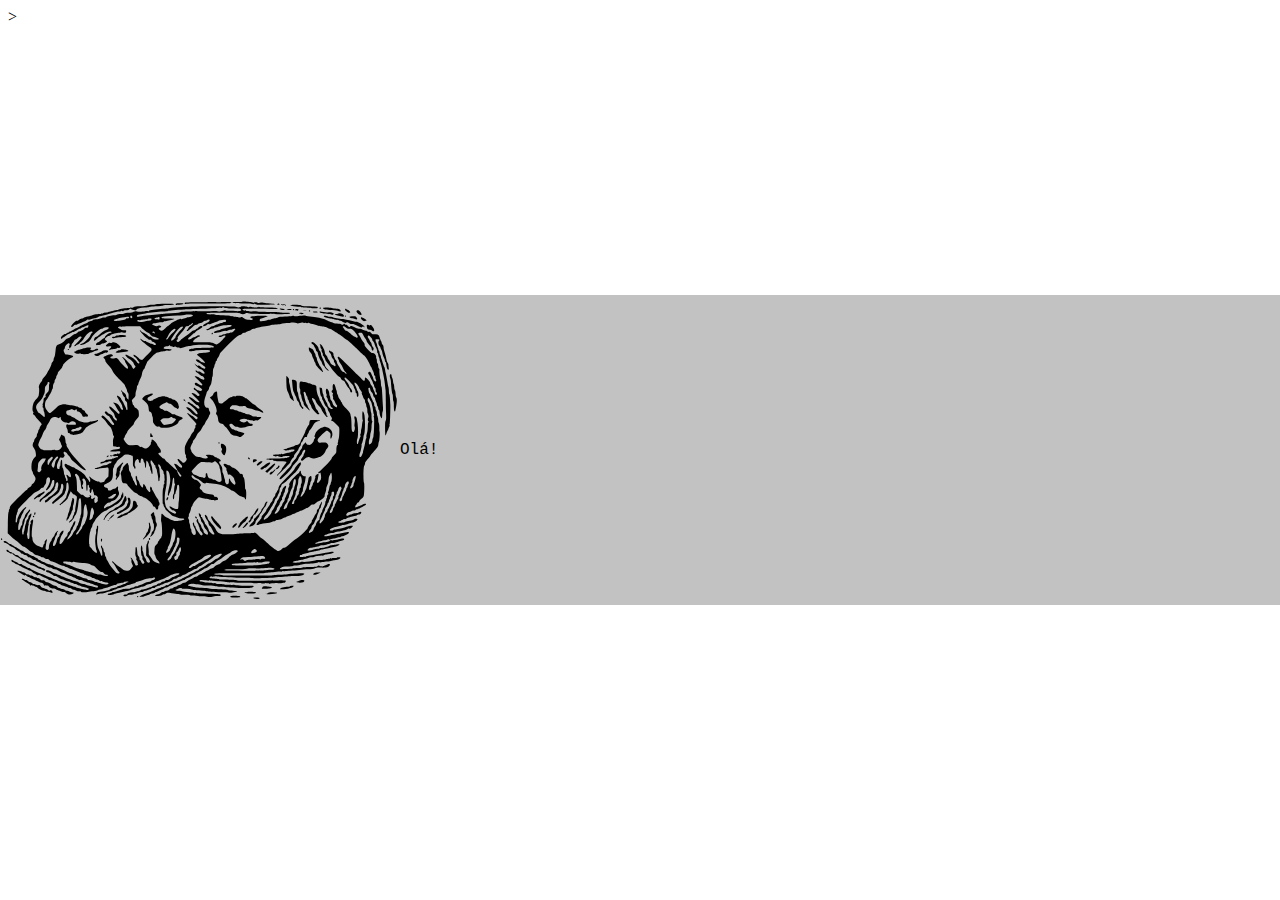
<file: mhd/index.html>
<!DOCTYPE html>
<html lang="pt-BR"">
<head>
    <meta charset="UTF-8">
    <title>Horizonte</title>
    <link rel="icon" type="image/x-icon" href="./mel.svg">
    <!-- <link rel="stylesheet" href="./estilo.css"> -->
    <style type=text/css>

        .corpo1 {
            display: grid;
            align-items: center;
            position: static;
        }
        .corpo2 {
            position: absolute;
            top: 0;
            right: 0;
            bottom: 0;
            left: 0;
            align-self: center;
            margin: auto;
            display: flex;
            place-items: center;
            background-color: #c2c2c2;
            font-family: 'Courier New', Courier, monospace;
            font-variant: normal;
            color: #000000;
    }
    </style>
</head>>

<body>
    <div class="corpo1">
        <div class="corpo2">
            <img src="./mel.svg" alt="Marx, Engels e Lênin" width="400">
            <p>Olá!</p>
        </div>
    </div>
</body>
</file>
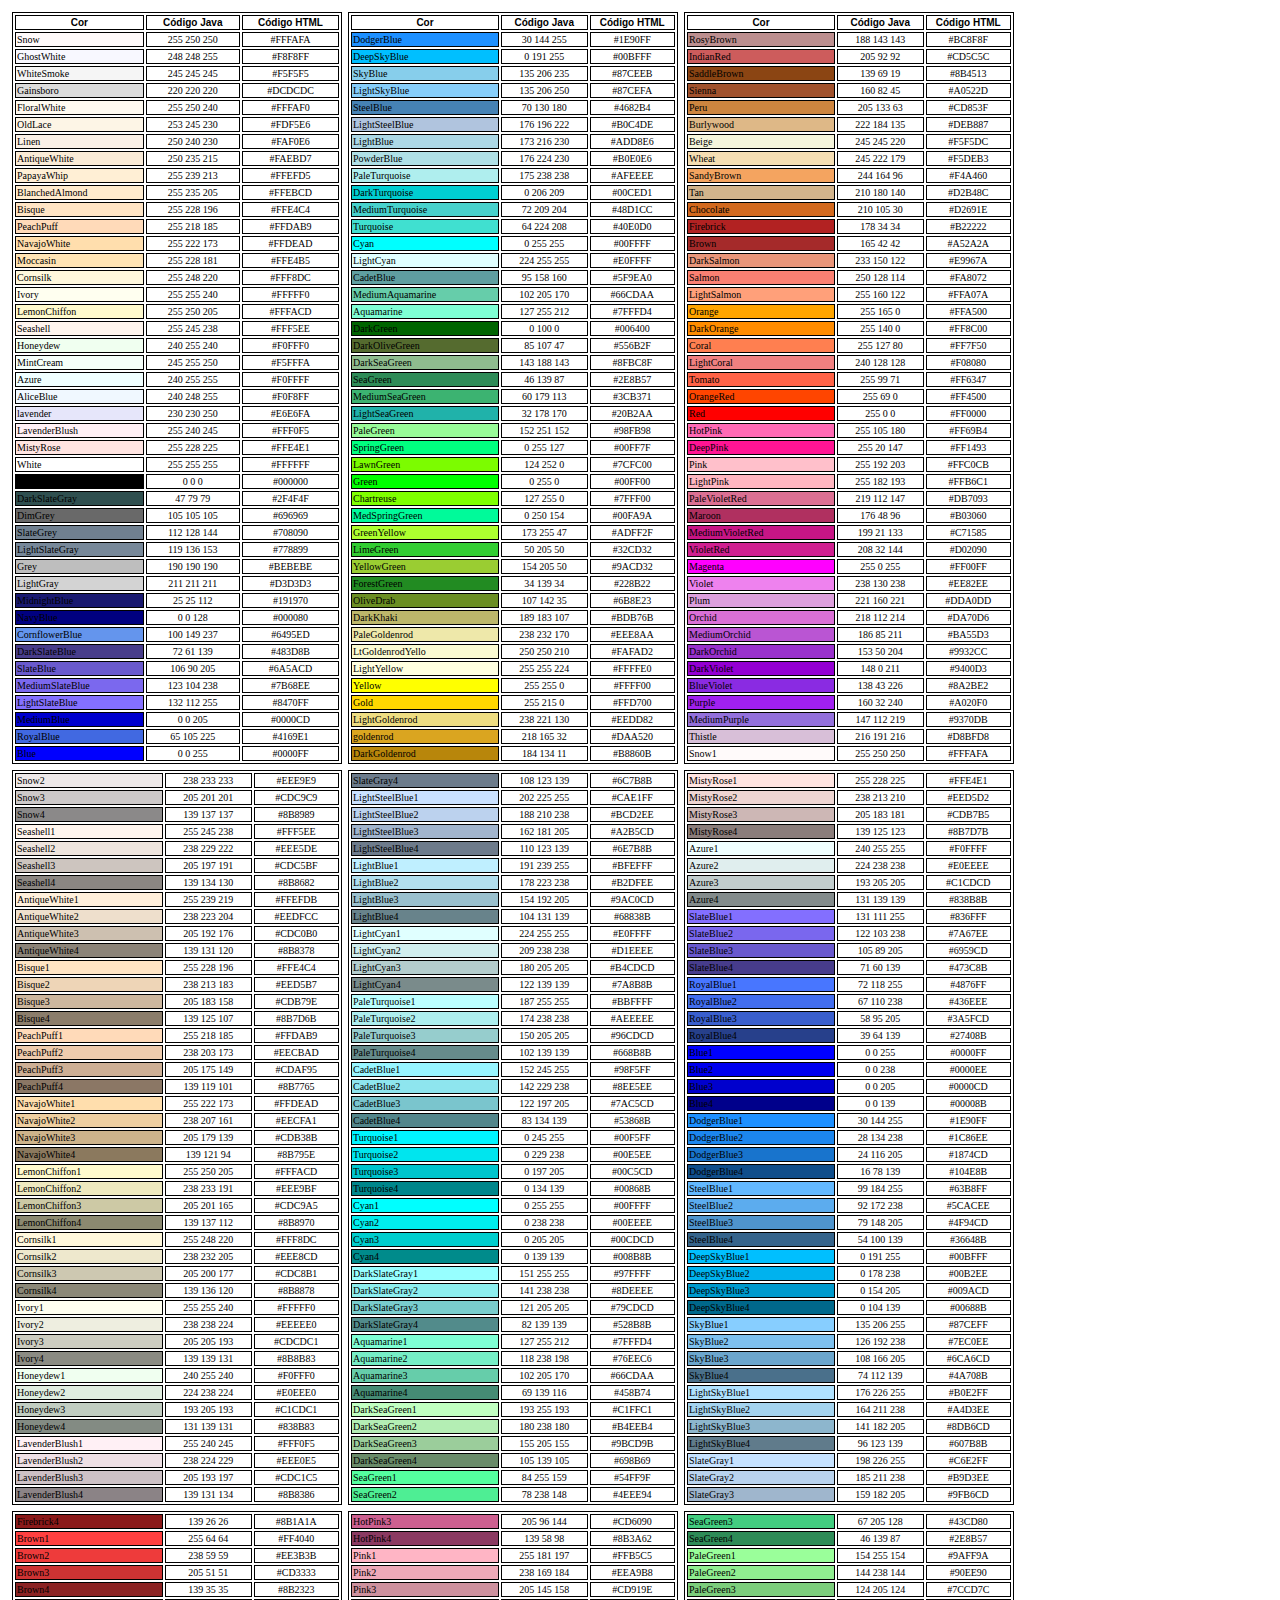
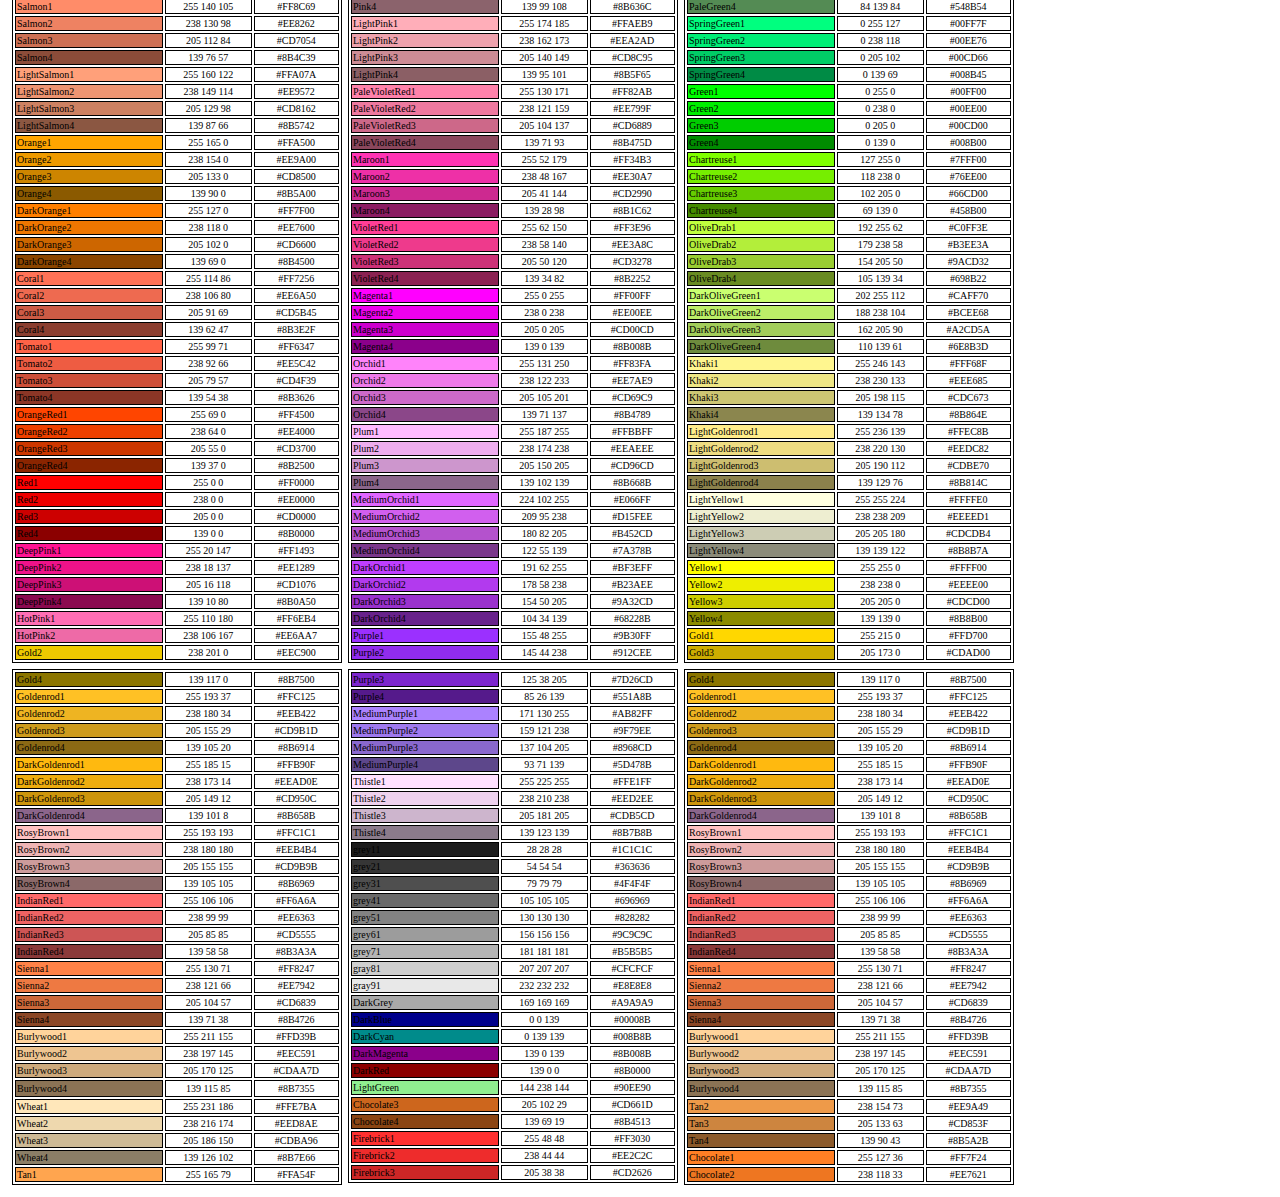
<file: samba/index.html>
<!DOCTYPE html PUBLIC "-//W3C//DTD HTML 4.01 Transitional//EN">
<html><head><meta http-equiv="Content-Type" content="text/html; charset=ISO-8859-1">
<title>Samba �mbar</title>
</head>

<body>
<table width="779" border="0" cellspacing="2" cellpadding="2">
  <tbody><tr> 
    <td width="358"><table align="center" bgcolor="#ffffff" border="1" bordercolor="#000000" width="330">
        <tbody>
          <tr> 
            <td align="middle" width="120"><font class="m1" face="Arial" size="1"><b>Cor</b></font></td>
            <td align="middle" width="105"> <p align="center"><font class="m1" face="Arial" size="1"><b>C�digo 
                Java</b></font></p></td>
            <td align="middle" width="105"> <p align="center"><font class="m1" size="1" face="Arial"><b>C�digo 
                HTML</b></font></p></td>
          </tr>
          <tr> 
            <td bgcolor="#fffafa" width="138"><font color="#000000" face="verdana" size="1">Snow </font></td>
            <td align="middle" width="79"><font color="#000000" face="verdana" size="1">255 250 250 </font></td>
            <td align="middle" width="78"><font color="#000000" face="verdana" size="1">#FFFAFA</font></td>
          </tr>
          <tr> 
            <td bgcolor="#f8f8ff" width="138"><font color="#000000" face="verdana" size="1">GhostWhite</font></td>
            <td align="middle" width="79"><font color="#000000" face="verdana" size="1">248 248 255 </font></td>
            <td align="middle" width="78"><font color="#000000" face="verdana" size="1">#F8F8FF</font></td>
          </tr>
          <tr> 
            <td bgcolor="#f5f5f5" width="138"><font color="#000000" face="verdana" size="1">WhiteSmoke</font></td>
            <td align="middle" width="79"><font color="#000000" face="verdana" size="1">245 245 245 </font></td>
            <td align="middle" width="78"><font color="#000000" face="verdana" size="1">#F5F5F5</font></td>
          </tr>
          <tr> 
            <td bgcolor="#dcdcdc" width="138"><font color="#000000" face="verdana" size="1">Gainsboro</font></td>
            <td align="middle" width="79"><font color="#000000" face="verdana" size="1">220 220 220 </font></td>
            <td align="middle" width="78"><font color="#000000" face="verdana" size="1">#DCDCDC</font></td>
          </tr>
          <tr> 
            <td bgcolor="#fffaf0" width="138"><font color="#000000" face="verdana" size="1">FloralWhite</font></td>
            <td align="middle" width="79"><font color="#000000" face="verdana" size="1">255 250 240 </font></td>
            <td align="middle" width="78"><font color="#000000" face="verdana" size="1">#FFFAF0</font></td>
          </tr>
          <tr> 
            <td bgcolor="#fdf5e6" width="138"><font color="#000000" face="verdana" size="1">OldLace</font></td>
            <td align="middle" width="79"><font color="#000000" face="verdana" size="1">253 245 230 </font></td>
            <td align="middle" width="78"><font color="#000000" face="verdana" size="1">#FDF5E6</font></td>
          </tr>
          <tr> 
            <td bgcolor="#faf0e6" width="138"><font color="#000000" face="verdana" size="1">Linen</font></td>
            <td align="middle" width="79"><font color="#000000" face="verdana" size="1">250 240 230 </font></td>
            <td align="middle" width="78"><font color="#000000" face="verdana" size="1">#FAF0E6</font></td>
          </tr>
          <tr> 
            <td bgcolor="#faebd7" width="138"><font color="#000000" face="verdana" size="1">AntiqueWhite</font></td>
            <td align="middle" width="79"><font color="#000000" face="verdana" size="1">250 235 215 </font></td>
            <td align="middle" width="78"><font color="#000000" face="verdana" size="1">#FAEBD7</font></td>
          </tr>
          <tr> 
            <td bgcolor="#ffefd5" width="138"><font color="#000000" face="verdana" size="1">PapayaWhip</font></td>
            <td align="middle" width="79"><font color="#000000" face="verdana" size="1">255 239 213 </font></td>
            <td align="middle" width="78"><font color="#000000" face="verdana" size="1">#FFEFD5</font></td>
          </tr>
          <tr> 
            <td bgcolor="#ffebcd" width="138"><font color="#000000" face="verdana" size="1">BlanchedAlmond</font></td>
            <td align="middle" width="79"><font color="#000000" face="verdana" size="1">255 235 205 </font></td>
            <td align="middle" width="78"><font color="#000000" face="verdana" size="1">#FFEBCD</font></td>
          </tr>
          <tr> 
            <td bgcolor="#ffe4c4" width="138"><font color="#000000" face="verdana" size="1">Bisque</font></td>
            <td align="middle" width="79"><font color="#000000" face="verdana" size="1">255 228 196 </font></td>
            <td align="middle" width="78"><font color="#000000" face="verdana" size="1">#FFE4C4</font></td>
          </tr>
          <tr> 
            <td bgcolor="#ffdab9" width="138"><font color="#000000" face="verdana" size="1">PeachPuff</font></td>
            <td align="middle" width="79"><font color="#000000" face="verdana" size="1">255 218 185 </font></td>
            <td align="middle" width="78"><font color="#000000" face="verdana" size="1">#FFDAB9</font></td>
          </tr>
          <tr> 
            <td bgcolor="#ffdead" width="138"><font color="#000000" face="verdana" size="1">NavajoWhite</font></td>
            <td align="middle" width="79"><font color="#000000" face="verdana" size="1">255 222 173 </font></td>
            <td align="middle" width="78"><font color="#000000" face="verdana" size="1">#FFDEAD</font></td>
          </tr>
          <tr> 
            <td bgcolor="#ffe4b5" width="138"><font color="#000000" face="verdana" size="1">Moccasin</font></td>
            <td align="middle" width="79"><font color="#000000" face="verdana" size="1">255 228 181 </font></td>
            <td align="middle" width="78"><font color="#000000" face="verdana" size="1">#FFE4B5</font></td>
          </tr>
          <tr> 
            <td bgcolor="#fff8dc" width="138"><font color="#000000" face="verdana" size="1">Cornsilk</font></td>
            <td align="middle" width="79"><font color="#000000" face="verdana" size="1">255 248 220 </font></td>
            <td align="middle" width="78"><font color="#000000" face="verdana" size="1">#FFF8DC</font></td>
          </tr>
          <tr> 
            <td bgcolor="#fffff0" width="138"><font color="#000000" face="verdana" size="1">Ivory</font></td>
            <td align="middle" width="79"><font color="#000000" face="verdana" size="1">255 255 240 </font></td>
            <td align="middle" width="78"><font color="#000000" face="verdana" size="1">#FFFFF0</font></td>
          </tr>
          <tr> 
            <td bgcolor="#fffacd" width="138"><font color="#000000" face="verdana" size="1">LemonChiffon</font></td>
            <td align="middle" width="79"><font color="#000000" face="verdana" size="1">255 250 205 </font></td>
            <td align="middle" width="78"><font color="#000000" face="verdana" size="1">#FFFACD</font></td>
          </tr>
          <tr> 
            <td bgcolor="#fff5ee" width="138"><font color="#000000" face="verdana" size="1">Seashell</font></td>
            <td align="middle" width="79"><font color="#000000" face="verdana" size="1">255 245 238 </font></td>
            <td align="middle" width="78"><font color="#000000" face="verdana" size="1">#FFF5EE</font></td>
          </tr>
          <tr> 
            <td bgcolor="#f0fff0" width="138"><font color="#000000" face="verdana" size="1">Honeydew</font></td>
            <td align="middle" width="79"><font color="#000000" face="verdana" size="1">240 255 240 </font></td>
            <td align="middle" width="78"><font color="#000000" face="verdana" size="1">#F0FFF0</font></td>
          </tr>
          <tr> 
            <td bgcolor="#f5fffa" width="138"><font color="#000000" face="verdana" size="1">MintCream</font></td>
            <td align="middle" width="79"><font color="#000000" face="verdana" size="1">245 255 250 </font></td>
            <td align="middle" width="78"><font color="#000000" face="verdana" size="1">#F5FFFA</font></td>
          </tr>
          <tr> 
            <td bgcolor="#f0ffff" width="138"><font color="#000000" face="verdana" size="1">Azure</font></td>
            <td align="middle" width="79"><font color="#000000" face="verdana" size="1">240 255 255 </font></td>
            <td align="middle" width="78"><font color="#000000" face="verdana" size="1">#F0FFFF</font></td>
          </tr>
          <tr> 
            <td bgcolor="#f0f8ff" width="138"><font color="#000000" face="verdana" size="1">AliceBlue</font></td>
            <td align="middle" width="79"><font color="#000000" face="verdana" size="1">240 248 255 </font></td>
            <td align="middle" width="78"><font color="#000000" face="verdana" size="1">#F0F8FF</font></td>
          </tr>
          <tr> 
            <td bgcolor="#e6e6fa" width="138"><font color="#000000" face="verdana" size="1">lavender</font></td>
            <td align="middle" width="79"><font color="#000000" face="verdana" size="1">230 230 250 </font></td>
            <td align="middle" width="78"><font color="#000000" face="verdana" size="1">#E6E6FA</font></td>
          </tr>
          <tr> 
            <td bgcolor="#fff0f5" width="138"><font color="#000000" face="verdana" size="1">LavenderBlush</font></td>
            <td align="middle" width="79"><font color="#000000" face="verdana" size="1">255 240 245 </font></td>
            <td align="middle" width="78"><font color="#000000" face="verdana" size="1">#FFF0F5</font></td>
          </tr>
          <tr> 
            <td bgcolor="#ffe4e1" width="138"><font color="#000000" face="verdana" size="1">MistyRose</font></td>
            <td align="middle" width="79"><font color="#000000" face="verdana" size="1">255 228 225 </font></td>
            <td align="middle" width="78"><font color="#000000" face="verdana" size="1">#FFE4E1</font></td>
          </tr>
          <tr> 
            <td bgcolor="#ffffff" width="138"><font color="#000000" face="verdana" size="1">White</font></td>
            <td align="middle" width="79"><font color="#000000" face="verdana" size="1">255 255 255 </font></td>
            <td align="middle" width="78"><font color="#000000" face="verdana" size="1">#FFFFFF</font></td>
          </tr>
          <tr> 
            <td bgcolor="#000000" width="138"><font color="#000000" face="verdana" size="1">Black</font></td>
            <td align="middle" width="79"><font color="#000000" face="verdana" size="1">0 
              0 0 </font></td>
            <td align="middle" width="78"><font color="#000000" face="verdana" size="1">#000000</font></td>
          </tr>
          <tr> 
            <td bgcolor="#2f4f4f" width="138"><font color="#000000" face="verdana" size="1">DarkSlateGray</font></td>
            <td align="middle" width="79"><font color="#000000" face="verdana" size="1">47 
              79 79 </font></td>
            <td align="middle" width="78"><font color="#000000" face="verdana" size="1">#2F4F4F</font></td>
          </tr>
          <tr> 
            <td bgcolor="#696969" width="138"><font color="#000000" face="verdana" size="1">DimGrey</font></td>
            <td align="middle" width="79"><font color="#000000" face="verdana" size="1">105 105 105 </font></td>
            <td align="middle" width="78"><font color="#000000" face="verdana" size="1">#696969</font></td>
          </tr>
          <tr> 
            <td bgcolor="#708090" width="138"><font color="#000000" face="verdana" size="1">SlateGrey</font></td>
            <td align="middle" width="79"><font color="#000000" face="verdana" size="1">112 128 144 </font></td>
            <td align="middle" width="78"><font color="#000000" face="verdana" size="1">#708090</font></td>
          </tr>
          <tr> 
            <td bgcolor="#778899" width="138"><font color="#000000" face="verdana" size="1">LightSlateGray</font></td>
            <td align="middle" width="79"><font color="#000000" face="verdana" size="1">119 136 153 </font></td>
            <td align="middle" width="78"><font color="#000000" face="verdana" size="1">#778899</font></td>
          </tr>
          <tr> 
            <td bgcolor="#bebebe" width="138"><font color="#000000" face="verdana" size="1">Grey</font></td>
            <td align="middle" width="79"><font color="#000000" face="verdana" size="1">190 190 190 </font></td>
            <td align="middle" width="78"><font color="#000000" face="verdana" size="1">#BEBEBE</font></td>
          </tr>
          <tr> 
            <td bgcolor="#d3d3d3" width="138"><font color="#000000" face="verdana" size="1">LightGray</font></td>
            <td align="middle" width="79"><font color="#000000" face="verdana" size="1">211 211 211 </font></td>
            <td align="middle" width="78"><font color="#000000" face="verdana" size="1">#D3D3D3</font></td>
          </tr>
          <tr> 
            <td bgcolor="#191970" width="138"><font color="#000000" face="verdana" size="1">MidnightBlue</font></td>
            <td align="middle" width="79"><font color="#000000" face="verdana" size="1">25 
              25 112 </font></td>
            <td align="middle" width="78"><font color="#000000" face="verdana" size="1">#191970</font></td>
          </tr>
          <tr> 
            <td bgcolor="#000080" width="138"><font color="#000000" face="verdana" size="1">NavyBlue</font></td>
            <td align="middle" width="79"><font color="#000000" face="verdana" size="1">0 
              0 128 </font></td>
            <td align="middle" width="78"><font color="#000000" face="verdana" size="1">#000080</font></td>
          </tr>
          <tr> 
            <td bgcolor="#6495ed" width="138"><font color="#000000" face="verdana" size="1">CornflowerBlue</font></td>
            <td align="middle" width="79"><font color="#000000" face="verdana" size="1">100 149 237 </font></td>
            <td align="middle" width="78"><font color="#000000" face="verdana" size="1">#6495ED</font></td>
          </tr>
          <tr> 
            <td bgcolor="#483d8b" width="138"><font color="#000000" face="verdana" size="1">DarkSlateBlue</font></td>
            <td align="middle" width="79"><font color="#000000" face="verdana" size="1">72 
              61 139 </font></td>
            <td align="middle" width="78"><font color="#000000" face="verdana" size="1">#483D8B</font></td>
          </tr>
          <tr> 
            <td bgcolor="#6a5acd" width="138"><font color="#000000" face="verdana" size="1">SlateBlue</font></td>
            <td align="middle" width="79"><font color="#000000" face="verdana" size="1">106 90 205 </font></td>
            <td align="middle" width="78"><font color="#000000" face="verdana" size="1">#6A5ACD</font></td>
          </tr>
          <tr> 
            <td bgcolor="#7b68ee" width="138"><font color="#000000" face="verdana" size="1">MediumSlateBlue</font></td>
            <td align="middle" width="79"><font color="#000000" face="verdana" size="1">123 104 238 </font></td>
            <td align="middle" width="78"><font color="#000000" face="verdana" size="1">#7B68EE</font></td>
          </tr>
          <tr> 
            <td bgcolor="#8470ff" width="138"><font color="#000000" face="verdana" size="1">LightSlateBlue</font></td>
            <td align="middle" width="79"><font color="#000000" face="verdana" size="1">132 112 255 </font></td>
            <td align="middle" width="78"><font color="#000000" face="verdana" size="1">#8470FF</font></td>
          </tr>
          <tr> 
            <td bgcolor="#0000cd" width="138"><font color="#000000" face="verdana" size="1">MediumBlue</font></td>
            <td align="middle" width="79"><font color="#000000" face="verdana" size="1">0 
              0 205 </font></td>
            <td align="middle" width="78"><font color="#000000" face="verdana" size="1">#0000CD</font></td>
          </tr>
          <tr> 
            <td bgcolor="#4169e1" width="138"><font color="#000000" face="verdana" size="1">RoyalBlue</font></td>
            <td align="middle" width="79"><font color="#000000" face="verdana" size="1">65 
              105 225 </font></td>
            <td align="middle" width="78"><font color="#000000" face="verdana" size="1">#4169E1</font></td>
          </tr>
          <tr> 
            <td bgcolor="#0000ff" width="138"><font color="#000000" face="verdana" size="1">Blue </font></td>
            <td align="middle" width="79"><font color="#000000" face="verdana" size="1">0 
              0 255 </font></td>
            <td align="middle" width="78"><font color="#000000" face="verdana" size="1">#0000FF</font></td>
          </tr>
        </tbody>
      </table></td>
    <td width="372"><table align="center" bgcolor="#ffffff" border="1" bordercolor="#000000" width="330">
        <tbody>
          <tr> 
            <td align="middle"><font class="m1" face="Arial" size="1"><b>Cor</b></font></td>
            <td align="middle"> <p align="center"><font class="m1" face="Arial" size="1"><b>C�digo 
                Java</b></font></p></td>
            <td align="middle"> <p align="center"><font class="m1" size="1" face="Arial"><b>C�digo 
                HTML</b></font></p></td>
          </tr>
          <tr> 
            <td bgcolor="#1e90ff" width="138"><font color="#000000" face="verdana" size="1">DodgerBlue</font></td>
            <td align="middle" width="79"><font color="#000000" face="verdana" size="1">30 
              144 255 </font></td>
            <td align="middle" width="78"><font color="#000000" face="verdana" size="1">#1E90FF</font></td>
          </tr>
          <tr> 
            <td bgcolor="#00bfff" width="138"><font color="#000000" face="verdana" size="1">DeepSkyBlue</font></td>
            <td align="middle" width="79"><font color="#000000" face="verdana" size="1">0 
              191 255 </font></td>
            <td align="middle" width="78"><font color="#000000" face="verdana" size="1">#00BFFF</font></td>
          </tr>
          <tr> 
            <td bgcolor="#87ceeb" width="138"><font color="#000000" face="verdana" size="1">SkyBlue</font></td>
            <td align="middle" width="79"><font color="#000000" face="verdana" size="1">135 206 235 </font></td>
            <td align="middle" width="78"><font color="#000000" face="verdana" size="1">#87CEEB</font></td>
          </tr>
          <tr> 
            <td bgcolor="#87cefa" width="138"><font color="#000000" face="verdana" size="1">LightSkyBlue</font></td>
            <td align="middle" width="79"><font color="#000000" face="verdana" size="1">135 206 250 </font></td>
            <td align="middle" width="78"><font color="#000000" face="verdana" size="1">#87CEFA</font></td>
          </tr>
          <tr> 
            <td bgcolor="#4682b4" width="138"><font color="#000000" face="verdana" size="1">SteelBlue</font></td>
            <td align="middle" width="79"><font color="#000000" face="verdana" size="1">70 
              130 180 </font></td>
            <td align="middle" width="78"><font color="#000000" face="verdana" size="1">#4682B4</font></td>
          </tr>
          <tr> 
            <td bgcolor="#b0c4de" width="138"><font color="#000000" face="verdana" size="1">LightSteelBlue</font></td>
            <td align="middle" width="79"><font color="#000000" face="verdana" size="1">176 196 222 </font></td>
            <td align="middle" width="78"><font color="#000000" face="verdana" size="1">#B0C4DE</font></td>
          </tr>
          <tr> 
            <td bgcolor="#add8e6" width="138"><font color="#000000" face="verdana" size="1">LightBlue</font></td>
            <td align="middle" width="79"><font color="#000000" face="verdana" size="1">173 216 230 </font></td>
            <td align="middle" width="78"><font color="#000000" face="verdana" size="1">#ADD8E6</font></td>
          </tr>
          <tr> 
            <td bgcolor="#b0e0e6" width="138"><font color="#000000" face="verdana" size="1">PowderBlue</font></td>
            <td align="middle" width="79"><font color="#000000" face="verdana" size="1">176 224 230 </font></td>
            <td align="middle" width="78"><font color="#000000" face="verdana" size="1">#B0E0E6</font></td>
          </tr>
          <tr> 
            <td bgcolor="#afeeee" width="138"><font color="#000000" face="verdana" size="1">PaleTurquoise</font></td>
            <td align="middle" width="79"><font color="#000000" face="verdana" size="1">175 238 238 </font></td>
            <td align="middle" width="78"><font color="#000000" face="verdana" size="1">#AFEEEE</font></td>
          </tr>
          <tr> 
            <td bgcolor="#00ced1" width="138"><font color="#000000" face="verdana" size="1">DarkTurquoise</font></td>
            <td align="middle" width="79"><font color="#000000" face="verdana" size="1">0 
              206 209 </font></td>
            <td align="middle" width="78"><font color="#000000" face="verdana" size="1">#00CED1</font></td>
          </tr>
          <tr> 
            <td bgcolor="#48d1cc" width="138"><font color="#000000" face="verdana" size="1">MediumTurquoise</font></td>
            <td align="middle" width="79"><font color="#000000" face="verdana" size="1">72 
              209 204 </font></td>
            <td align="middle" width="78"><font color="#000000" face="verdana" size="1">#48D1CC</font></td>
          </tr>
          <tr> 
            <td bgcolor="#40e0d0" width="138"><font color="#000000" face="verdana" size="1">Turquoise</font></td>
            <td align="middle" width="79"><font color="#000000" face="verdana" size="1">64 
              224 208 </font></td>
            <td align="middle" width="78"><font color="#000000" face="verdana" size="1">#40E0D0</font></td>
          </tr>
          <tr> 
            <td bgcolor="#00ffff" width="138"><font color="#000000" face="verdana" size="1">Cyan </font></td>
            <td align="middle" width="79"><font color="#000000" face="verdana" size="1">0 
              255 255 </font></td>
            <td align="middle" width="78"><font color="#000000" face="verdana" size="1">#00FFFF</font></td>
          </tr>
          <tr> 
            <td bgcolor="#e0ffff" width="138"><font color="#000000" face="verdana" size="1">LightCyan</font></td>
            <td align="middle" width="79"><font color="#000000" face="verdana" size="1">224 255 255 </font></td>
            <td align="middle" width="78"><font color="#000000" face="verdana" size="1">#E0FFFF</font></td>
          </tr>
          <tr> 
            <td bgcolor="#5f9ea0" width="138"><font color="#000000" face="verdana" size="1">CadetBlue</font></td>
            <td align="middle" width="79"><font color="#000000" face="verdana" size="1">95 
              158 160 </font></td>
            <td align="middle" width="78"><font color="#000000" face="verdana" size="1">#5F9EA0</font></td>
          </tr>
          <tr> 
            <td bgcolor="#66cdaa" width="138"><font color="#000000" face="verdana" size="1">MediumAquamarine</font></td>
            <td align="middle" width="79"><font color="#000000" face="verdana" size="1">102 205 170 </font></td>
            <td align="middle" width="78"><font color="#000000" face="verdana" size="1">#66CDAA</font></td>
          </tr>
          <tr> 
            <td bgcolor="#7fffd4" width="138"><font color="#000000" face="verdana" size="1">Aquamarine</font></td>
            <td align="middle" width="79"><font color="#000000" face="verdana" size="1">127 255 212 </font></td>
            <td align="middle" width="78"><font color="#000000" face="verdana" size="1">#7FFFD4</font></td>
          </tr>
          <tr> 
            <td bgcolor="#006400" width="138"><font color="#000000" face="verdana" size="1">DarkGreen</font></td>
            <td align="middle" width="79"><font color="#000000" face="verdana" size="1">0 
              100 0 </font></td>
            <td align="middle" width="78"><font color="#000000" face="verdana" size="1">#006400</font></td>
          </tr>
          <tr> 
            <td bgcolor="#556b2f" width="138"><font color="#000000" face="verdana" size="1">DarkOliveGreen</font></td>
            <td align="middle" width="79"><font color="#000000" face="verdana" size="1">85 
              107 47 </font></td>
            <td align="middle" width="78"><font color="#000000" face="verdana" size="1">#556B2F</font></td>
          </tr>
          <tr> 
            <td bgcolor="#8fbc8f" width="138"><font color="#000000" face="verdana" size="1">DarkSeaGreen</font></td>
            <td align="middle" width="79"><font color="#000000" face="verdana" size="1">143 188 143 </font></td>
            <td align="middle" width="78"><font color="#000000" face="verdana" size="1">#8FBC8F</font></td>
          </tr>
          <tr> 
            <td bgcolor="#2e8b57" width="138"><font color="#000000" face="verdana" size="1">SeaGreen</font></td>
            <td align="middle" width="79"><font color="#000000" face="verdana" size="1">46 
              139 87 </font></td>
            <td align="middle" width="78"><font color="#000000" face="verdana" size="1">#2E8B57</font></td>
          </tr>
          <tr> 
            <td bgcolor="#3cb371" width="138"><font color="#000000" face="verdana" size="1">MediumSeaGreen</font></td>
            <td align="middle" width="79"><font color="#000000" face="verdana" size="1">60 
              179 113 </font></td>
            <td align="middle" width="78"><font color="#000000" face="verdana" size="1">#3CB371</font></td>
          </tr>
          <tr> 
            <td bgcolor="#20b2aa" width="138"><font color="#000000" face="verdana" size="1">LightSeaGreen</font></td>
            <td align="middle" width="79"><font color="#000000" face="verdana" size="1">32 
              178 170 </font></td>
            <td align="middle" width="78"><font color="#000000" face="verdana" size="1">#20B2AA</font></td>
          </tr>
          <tr> 
            <td bgcolor="#98fb98" width="138"><font color="#000000" face="verdana" size="1">PaleGreen</font></td>
            <td align="middle" width="79"><font color="#000000" face="verdana" size="1">152 251 152 </font></td>
            <td align="middle" width="78"><font color="#000000" face="verdana" size="1">#98FB98</font></td>
          </tr>
          <tr> 
            <td bgcolor="#00ff7f" width="138"><font color="#000000" face="verdana" size="1">SpringGreen</font></td>
            <td align="middle" width="79"><font color="#000000" face="verdana" size="1">0 
              255 127 </font></td>
            <td align="middle" width="78"><font color="#000000" face="verdana" size="1">#00FF7F</font></td>
          </tr>
          <tr> 
            <td bgcolor="#7cfc00" width="138"><font color="#000000" face="verdana" size="1">LawnGreen</font></td>
            <td align="middle" width="79"><font color="#000000" face="verdana" size="1">124 252 0 </font></td>
            <td align="middle" width="78"><font color="#000000" face="verdana" size="1">#7CFC00</font></td>
          </tr>
          <tr> 
            <td bgcolor="#00ff00" width="138"><font color="#000000" face="verdana" size="1">Green</font></td>
            <td align="middle" width="79"><font color="#000000" face="verdana" size="1">0 
              255 0 </font></td>
            <td align="middle" width="78"><font color="#000000" face="verdana" size="1">#00FF00</font></td>
          </tr>
          <tr> 
            <td bgcolor="#7fff00" width="138"><font color="#000000" face="verdana" size="1">Chartreuse</font></td>
            <td align="middle" width="79"><font color="#000000" face="verdana" size="1">127 255 0 </font></td>
            <td align="middle" width="78"><font color="#000000" face="verdana" size="1">#7FFF00</font></td>
          </tr>
          <tr> 
            <td bgcolor="#00fa9a" width="138"><font color="#000000" face="verdana" size="1">MedSpringGreen</font></td>
            <td align="middle" width="79"><font color="#000000" face="verdana" size="1">0 
              250 154 </font></td>
            <td align="middle" width="78"><font color="#000000" face="verdana" size="1">#00FA9A</font></td>
          </tr>
          <tr> 
            <td bgcolor="#adff2f" width="138"><font color="#000000" face="verdana" size="1">GreenYellow</font></td>
            <td align="middle" width="79"><font color="#000000" face="verdana" size="1">173 255 47 </font></td>
            <td align="middle" width="78"><font color="#000000" face="verdana" size="1">#ADFF2F</font></td>
          </tr>
          <tr> 
            <td bgcolor="#32cd32" width="138"><font color="#000000" face="verdana" size="1">LimeGreen</font></td>
            <td align="middle" width="79"><font color="#000000" face="verdana" size="1">50 
              205 50 </font></td>
            <td align="middle" width="78"><font color="#000000" face="verdana" size="1">#32CD32</font></td>
          </tr>
          <tr> 
            <td bgcolor="#9acd32" width="138"><font color="#000000" face="verdana" size="1">YellowGreen</font></td>
            <td align="middle" width="79"><font color="#000000" face="verdana" size="1">154 205 50 </font></td>
            <td align="middle" width="78"><font color="#000000" face="verdana" size="1">#9ACD32</font></td>
          </tr>
          <tr> 
            <td bgcolor="#228b22" width="138"><font color="#000000" face="verdana" size="1">ForestGreen</font></td>
            <td align="middle" width="79"><font color="#000000" face="verdana" size="1">34 
              139 34 </font></td>
            <td align="middle" width="78"><font color="#000000" face="verdana" size="1">#228B22</font></td>
          </tr>
          <tr> 
            <td bgcolor="#6b8e23" width="138"><font color="#000000" face="verdana" size="1">OliveDrab</font></td>
            <td align="middle" width="79"><font color="#000000" face="verdana" size="1">107 142 35 </font></td>
            <td align="middle" width="78"><font color="#000000" face="verdana" size="1">#6B8E23</font></td>
          </tr>
          <tr> 
            <td bgcolor="#bdb76b" width="138"><font color="#000000" face="verdana" size="1">DarkKhaki</font></td>
            <td align="middle" width="79"><font color="#000000" face="verdana" size="1">189 183 107 </font></td>
            <td align="middle" width="78"><font color="#000000" face="verdana" size="1">#BDB76B</font></td>
          </tr>
          <tr> 
            <td bgcolor="#eee8aa" width="138"><font color="#000000" face="verdana" size="1">PaleGoldenrod</font></td>
            <td align="middle" width="79"><font color="#000000" face="verdana" size="1">238 232 170 </font></td>
            <td align="middle" width="78"><font color="#000000" face="verdana" size="1">#EEE8AA</font></td>
          </tr>
          <tr> 
            <td bgcolor="#fafad2" width="138"><font color="#000000" face="verdana" size="1">LtGoldenrodYello</font></td>
            <td align="middle" width="79"><font color="#000000" face="verdana" size="1">250 250 210 </font></td>
            <td align="middle" width="78"><font color="#000000" face="verdana" size="1">#FAFAD2</font></td>
          </tr>
          <tr> 
            <td bgcolor="#ffffe0" width="138"><font color="#000000" face="verdana" size="1">LightYellow</font></td>
            <td align="middle" width="79"><font color="#000000" face="verdana" size="1">255 255 224 </font></td>
            <td align="middle" width="78"><font color="#000000" face="verdana" size="1">#FFFFE0</font></td>
          </tr>
          <tr> 
            <td bgcolor="#ffff00" width="138"><font color="#000000" face="verdana" size="1">Yellow</font></td>
            <td align="middle" width="79"><font color="#000000" face="verdana" size="1">255 255 0 </font></td>
            <td align="middle" width="78"><font color="#000000" face="verdana" size="1">#FFFF00</font></td>
          </tr>
          <tr> 
            <td bgcolor="#ffd700" width="138"><font color="#000000" face="verdana" size="1">Gold </font></td>
            <td align="middle" width="79"><font color="#000000" face="verdana" size="1">255 215 0 </font></td>
            <td align="middle" width="78"><font color="#000000" face="verdana" size="1">#FFD700</font></td>
          </tr>
          <tr> 
            <td bgcolor="#eedd82" width="138"><font color="#000000" face="verdana" size="1">LightGoldenrod</font></td>
            <td align="middle" width="79"><font color="#000000" face="verdana" size="1">238 221 130 </font></td>
            <td align="middle" width="78"><font color="#000000" face="verdana" size="1">#EEDD82</font></td>
          </tr>
          <tr> 
            <td bgcolor="#daa520" width="138"><font color="#000000" face="verdana" size="1">goldenrod</font></td>
            <td align="middle" width="79"><font color="#000000" face="verdana" size="1">218 165 32 </font></td>
            <td align="middle" width="78"><font color="#000000" face="verdana" size="1">#DAA520</font></td>
          </tr>
          <tr> 
            <td bgcolor="#b8860b" width="138"><font color="#000000" face="verdana" size="1">DarkGoldenrod</font></td>
            <td align="middle" width="79"><font color="#000000" face="verdana" size="1">184 134 11 </font></td>
            <td align="middle" width="78"><font color="#000000" face="verdana" size="1">#B8860B</font></td>
          </tr>
        </tbody>
      </table></td>
    <td width="29"><table align="center" bgcolor="#ffffff" border="1" bordercolor="#000000" width="330">
        <tbody>
          <tr> 
            <td align="middle"><font class="m1" face="Arial" size="1"><b>Cor</b></font></td>
            <td align="middle"> <p align="center"><font class="m1" face="Arial" size="1"><b>C�digo 
                Java</b></font></p></td>
            <td align="middle"> <p align="center"><font class="m1" size="1" face="Arial"><b>C�digo 
                HTML</b></font></p></td>
          </tr>
          <tr> 
            <td bgcolor="#bc8f8f" width="138"><font color="#000000" face="verdana" size="1">RosyBrown</font></td>
            <td align="middle" width="79"><font color="#000000" face="verdana" size="1">188 143 143 </font></td>
            <td align="middle" width="78"><font color="#000000" face="verdana" size="1">#BC8F8F</font></td>
          </tr>
          <tr> 
            <td bgcolor="#cd5c5c" width="138"><font color="#000000" face="verdana" size="1">IndianRed</font></td>
            <td align="middle" width="79"><font color="#000000" face="verdana" size="1">205 92 92 </font></td>
            <td align="middle" width="78"><font color="#000000" face="verdana" size="1">#CD5C5C</font></td>
          </tr>
          <tr> 
            <td bgcolor="#8b4513" width="138"><font color="#000000" face="verdana" size="1">SaddleBrown</font></td>
            <td align="middle" width="79"><font color="#000000" face="verdana" size="1">139 69 19 </font></td>
            <td align="middle" width="78"><font color="#000000" face="verdana" size="1">#8B4513</font></td>
          </tr>
          <tr> 
            <td bgcolor="#a0522d" width="138"><font color="#000000" face="verdana" size="1">Sienna</font></td>
            <td align="middle" width="79"><font color="#000000" face="verdana" size="1">160 82 45 </font></td>
            <td align="middle" width="78"><font color="#000000" face="verdana" size="1">#A0522D</font></td>
          </tr>
          <tr> 
            <td bgcolor="#cd853f" width="138"><font color="#000000" face="verdana" size="1">Peru </font></td>
            <td align="middle" width="79"><font color="#000000" face="verdana" size="1">205 133 63 </font></td>
            <td align="middle" width="78"><font color="#000000" face="verdana" size="1">#CD853F</font></td>
          </tr>
          <tr> 
            <td bgcolor="#deb887" width="138"><font color="#000000" face="verdana" size="1">Burlywood</font></td>
            <td align="middle" width="79"><font color="#000000" face="verdana" size="1">222 184 135 </font></td>
            <td align="middle" width="78"><font color="#000000" face="verdana" size="1">#DEB887</font></td>
          </tr>
          <tr> 
            <td bgcolor="#f5f5dc" width="138"><font color="#000000" face="verdana" size="1">Beige</font></td>
            <td align="middle" width="79"><font color="#000000" face="verdana" size="1">245 245 220 </font></td>
            <td align="middle" width="78"><font color="#000000" face="verdana" size="1">#F5F5DC</font></td>
          </tr>
          <tr> 
            <td bgcolor="#f5deb3" width="138"><font color="#000000" face="verdana" size="1">Wheat</font></td>
            <td align="middle" width="79"><font color="#000000" face="verdana" size="1">245 222 179 </font></td>
            <td align="middle" width="78"><font color="#000000" face="verdana" size="1">#F5DEB3</font></td>
          </tr>
          <tr> 
            <td bgcolor="#f4a460" width="138"><font color="#000000" face="verdana" size="1">SandyBrown</font></td>
            <td align="middle" width="79"><font color="#000000" face="verdana" size="1">244 164 96 </font></td>
            <td align="middle" width="78"><font color="#000000" face="verdana" size="1">#F4A460</font></td>
          </tr>
          <tr> 
            <td bgcolor="#d2b48c" width="138"><font color="#000000" face="verdana" size="1">Tan </font></td>
            <td align="middle" width="79"><font color="#000000" face="verdana" size="1">210 180 140 </font></td>
            <td align="middle" width="78"><font color="#000000" face="verdana" size="1">#D2B48C</font></td>
          </tr>
          <tr> 
            <td bgcolor="#d2691e" width="138"><font color="#000000" face="verdana" size="1">Chocolate</font></td>
            <td align="middle" width="79"><font color="#000000" face="verdana" size="1">210 105 30 </font></td>
            <td align="middle" width="78"><font color="#000000" face="verdana" size="1">#D2691E</font></td>
          </tr>
          <tr> 
            <td bgcolor="#b22222" width="138"><font color="#000000" face="verdana" size="1">Firebrick</font></td>
            <td align="middle" width="79"><font color="#000000" face="verdana" size="1">178 34 34 </font></td>
            <td align="middle" width="78"><font color="#000000" face="verdana" size="1">#B22222</font></td>
          </tr>
          <tr> 
            <td bgcolor="#a52a2a" width="138"><font color="#000000" face="verdana" size="1">Brown</font></td>
            <td align="middle" width="79"><font color="#000000" face="verdana" size="1">165 42 42 </font></td>
            <td align="middle" width="78"><font color="#000000" face="verdana" size="1">#A52A2A</font></td>
          </tr>
          <tr> 
            <td bgcolor="#e9967a" width="138"><font color="#000000" face="verdana" size="1">DarkSalmon</font></td>
            <td align="middle" width="79"><font color="#000000" face="verdana" size="1">233 150 122 </font></td>
            <td align="middle" width="78"><font color="#000000" face="verdana" size="1">#E9967A</font></td>
          </tr>
          <tr> 
            <td bgcolor="#fa8072" width="138"><font color="#000000" face="verdana" size="1">Salmon</font></td>
            <td align="middle" width="79"><font color="#000000" face="verdana" size="1">250 128 114 </font></td>
            <td align="middle" width="78"><font color="#000000" face="verdana" size="1">#FA8072</font></td>
          </tr>
          <tr> 
            <td bgcolor="#ffa07a" width="138"><font color="#000000" face="verdana" size="1">LightSalmon</font></td>
            <td align="middle" width="79"><font color="#000000" face="verdana" size="1">255 160 122 </font></td>
            <td align="middle" width="78"><font color="#000000" face="verdana" size="1">#FFA07A</font></td>
          </tr>
          <tr> 
            <td bgcolor="#ffa500" width="138"><font color="#000000" face="verdana" size="1">Orange</font></td>
            <td align="middle" width="79"><font color="#000000" face="verdana" size="1">255 165 0 </font></td>
            <td align="middle" width="78"><font color="#000000" face="verdana" size="1">#FFA500</font></td>
          </tr>
          <tr> 
            <td bgcolor="#ff8c00" width="138"><font color="#000000" face="verdana" size="1">DarkOrange</font></td>
            <td align="middle" width="79"><font color="#000000" face="verdana" size="1">255 140 0 </font></td>
            <td align="middle" width="78"><font color="#000000" face="verdana" size="1">#FF8C00</font></td>
          </tr>
          <tr> 
            <td bgcolor="#ff7f50" width="138"><font color="#000000" face="verdana" size="1">Coral</font></td>
            <td align="middle" width="79"><font color="#000000" face="verdana" size="1">255 127 80 </font></td>
            <td align="middle" width="78"><font color="#000000" face="verdana" size="1">#FF7F50</font></td>
          </tr>
          <tr> 
            <td bgcolor="#f08080" width="138"><font color="#000000" face="verdana" size="1">LightCoral</font></td>
            <td align="middle" width="79"><font color="#000000" face="verdana" size="1">240 128 128 </font></td>
            <td align="middle" width="78"><font color="#000000" face="verdana" size="1">#F08080</font></td>
          </tr>
          <tr> 
            <td bgcolor="#ff6347" width="138"><font color="#000000" face="verdana" size="1">Tomato</font></td>
            <td align="middle" width="79"><font color="#000000" face="verdana" size="1">255 99 71 </font></td>
            <td align="middle" width="78"><font color="#000000" face="verdana" size="1">#FF6347</font></td>
          </tr>
          <tr> 
            <td bgcolor="#ff4500" width="138"><font color="#000000" face="verdana" size="1">OrangeRed</font></td>
            <td align="middle" width="79"><font color="#000000" face="verdana" size="1">255 69 0 </font></td>
            <td align="middle" width="78"><font color="#000000" face="verdana" size="1">#FF4500</font></td>
          </tr>
          <tr> 
            <td bgcolor="#ff0000" width="138"><font color="#000000" face="verdana" size="1">Red </font></td>
            <td align="middle" width="79"><font color="#000000" face="verdana" size="1">255 0 0 </font></td>
            <td align="middle" width="78"><font color="#000000" face="verdana" size="1">#FF0000</font></td>
          </tr>
          <tr> 
            <td bgcolor="#ff69b4" width="138"><font color="#000000" face="verdana" size="1">HotPink</font></td>
            <td align="middle" width="79"><font color="#000000" face="verdana" size="1">255 105 180 </font></td>
            <td align="middle" width="78"><font color="#000000" face="verdana" size="1">#FF69B4</font></td>
          </tr>
          <tr> 
            <td bgcolor="#ff1493" width="138"><font color="#000000" face="verdana" size="1">DeepPink</font></td>
            <td align="middle" width="79"><font color="#000000" face="verdana" size="1">255 20 147 </font></td>
            <td align="middle" width="78"><font color="#000000" face="verdana" size="1">#FF1493</font></td>
          </tr>
          <tr> 
            <td bgcolor="#ffc0cb" width="138"><font color="#000000" face="verdana" size="1">Pink </font></td>
            <td align="middle" width="79"><font color="#000000" face="verdana" size="1">255 192 203 </font></td>
            <td align="middle" width="78"><font color="#000000" face="verdana" size="1">#FFC0CB</font></td>
          </tr>
          <tr> 
            <td bgcolor="#ffb6c1" width="138"><font color="#000000" face="verdana" size="1">LightPink</font></td>
            <td align="middle" width="79"><font color="#000000" face="verdana" size="1">255 182 193 </font></td>
            <td align="middle" width="78"><font color="#000000" face="verdana" size="1">#FFB6C1</font></td>
          </tr>
          <tr> 
            <td bgcolor="#db7093" width="138"><font color="#000000" face="verdana" size="1">PaleVioletRed</font></td>
            <td align="middle" width="79"><font color="#000000" face="verdana" size="1">219 112 147 </font></td>
            <td align="middle" width="78"><font color="#000000" face="verdana" size="1">#DB7093</font></td>
          </tr>
          <tr> 
            <td bgcolor="#b03060" width="138"><font color="#000000" face="verdana" size="1">Maroon</font></td>
            <td align="middle" width="79"><font color="#000000" face="verdana" size="1">176 48 96 </font></td>
            <td align="middle" width="78"><font color="#000000" face="verdana" size="1">#B03060</font></td>
          </tr>
          <tr> 
            <td bgcolor="#c71585" width="138"><font color="#000000" face="verdana" size="1">MediumVioletRed</font></td>
            <td align="middle" width="79"><font color="#000000" face="verdana" size="1">199 21 133 </font></td>
            <td align="middle" width="78"><font color="#000000" face="verdana" size="1">#C71585</font></td>
          </tr>
          <tr> 
            <td bgcolor="#d02090" width="138"><font color="#000000" face="verdana" size="1">VioletRed</font></td>
            <td align="middle" width="79"><font color="#000000" face="verdana" size="1">208 32 144 </font></td>
            <td align="middle" width="78"><font color="#000000" face="verdana" size="1">#D02090</font></td>
          </tr>
          <tr> 
            <td bgcolor="#ff00ff" width="138"><font color="#000000" face="verdana" size="1">Magenta</font></td>
            <td align="middle" width="79"><font color="#000000" face="verdana" size="1">255 0 255 </font></td>
            <td align="middle" width="78"><font color="#000000" face="verdana" size="1">#FF00FF</font></td>
          </tr>
          <tr> 
            <td bgcolor="#ee82ee" width="138"><font color="#000000" face="verdana" size="1">Violet</font></td>
            <td align="middle" width="79"><font color="#000000" face="verdana" size="1">238 130 238 </font></td>
            <td align="middle" width="78"><font color="#000000" face="verdana" size="1">#EE82EE</font></td>
          </tr>
          <tr> 
            <td bgcolor="#dda0dd" width="138"><font color="#000000" face="verdana" size="1">Plum </font></td>
            <td align="middle" width="79"><font color="#000000" face="verdana" size="1">221 160 221 </font></td>
            <td align="middle" width="78"><font color="#000000" face="verdana" size="1">#DDA0DD</font></td>
          </tr>
          <tr> 
            <td bgcolor="#da70d6" width="138"><font color="#000000" face="verdana" size="1">Orchid</font></td>
            <td align="middle" width="79"><font color="#000000" face="verdana" size="1">218 112 214 </font></td>
            <td align="middle" width="78"><font color="#000000" face="verdana" size="1">#DA70D6</font></td>
          </tr>
          <tr> 
            <td bgcolor="#ba55d3" width="138"><font color="#000000" face="verdana" size="1">MediumOrchid</font></td>
            <td align="middle" width="79"><font color="#000000" face="verdana" size="1">186 85 211 </font></td>
            <td align="middle" width="78"><font color="#000000" face="verdana" size="1">#BA55D3</font></td>
          </tr>
          <tr> 
            <td bgcolor="#9932cc" width="138"><font color="#000000" face="verdana" size="1">DarkOrchid</font></td>
            <td align="middle" width="79"><font color="#000000" face="verdana" size="1">153 50 204 </font></td>
            <td align="middle" width="78"><font color="#000000" face="verdana" size="1">#9932CC</font></td>
          </tr>
          <tr> 
            <td bgcolor="#9400d3" width="138"><font color="#000000" face="verdana" size="1">DarkViolet</font></td>
            <td align="middle" width="79"><font color="#000000" face="verdana" size="1">148 0 211 </font></td>
            <td align="middle" width="78"><font color="#000000" face="verdana" size="1">#9400D3</font></td>
          </tr>
          <tr> 
            <td bgcolor="#8a2be2" width="138"><font color="#000000" face="verdana" size="1">BlueViolet</font></td>
            <td align="middle" width="79"><font color="#000000" face="verdana" size="1">138 43 226 </font></td>
            <td align="middle" width="78"><font color="#000000" face="verdana" size="1">#8A2BE2</font></td>
          </tr>
          <tr> 
            <td bgcolor="#a020f0" width="138"><font color="#000000" face="verdana" size="1">Purple</font></td>
            <td align="middle" width="79"><font color="#000000" face="verdana" size="1">160 32 240 </font></td>
            <td align="middle" width="78"><font color="#000000" face="verdana" size="1">#A020F0</font></td>
          </tr>
          <tr> 
            <td bgcolor="#9370db" width="138"><font color="#000000" face="verdana" size="1">MediumPurple</font></td>
            <td align="middle" width="79"><font color="#000000" face="verdana" size="1">147 112 219 </font></td>
            <td align="middle" width="78"><font color="#000000" face="verdana" size="1">#9370DB</font></td>
          </tr>
          <tr> 
            <td bgcolor="#d8bfd8" width="138"><font color="#000000" face="verdana" size="1">Thistle</font></td>
            <td align="middle" width="79"><font color="#000000" face="verdana" size="1">216 191 216 </font></td>
            <td align="middle" width="78"><font color="#000000" face="verdana" size="1">#D8BFD8</font></td>
          </tr>
          <tr> 
            <td bgcolor="#fffafa" width="138"><font color="#000000" face="verdana" size="1">Snow1</font></td>
            <td align="middle" width="79"><font color="#000000" face="verdana" size="1">255 250 250 </font></td>
            <td align="middle" width="78"><font color="#000000" face="verdana" size="1">#FFFAFA</font></td>
          </tr>
        </tbody>
      </table></td>
  </tr>
  <tr> 
    <td><table align="center" bgcolor="#ffffff" border="1" bordercolor="#000000" width="330">
        <tbody>
          <tr> 
            <td bgcolor="#eee9e9" width="138"><font color="#000000" face="verdana" size="1">Snow2</font></td>
            <td align="middle" width="79"><font color="#000000" face="verdana" size="1">238 233 233 </font></td>
            <td align="middle" width="78"><font color="#000000" face="verdana" size="1">#EEE9E9</font></td>
          </tr>
          <tr> 
            <td bgcolor="#cdc9c9" width="138"><font color="#000000" face="verdana" size="1">Snow3</font></td>
            <td align="middle" width="79"><font color="#000000" face="verdana" size="1">205 201 201 </font></td>
            <td align="middle" width="78"><font color="#000000" face="verdana" size="1">#CDC9C9</font></td>
          </tr>
          <tr> 
            <td bgcolor="#8b8989" width="138"><font color="#000000" face="verdana" size="1">Snow4</font></td>
            <td align="middle" width="79"><font color="#000000" face="verdana" size="1">139 137 137 </font></td>
            <td align="middle" width="78"><font color="#000000" face="verdana" size="1">#8B8989</font></td>
          </tr>
          <tr> 
            <td bgcolor="#fff5ee" width="138"><font color="#000000" face="verdana" size="1">Seashell1</font></td>
            <td align="middle" width="79"><font color="#000000" face="verdana" size="1">255 245 238 </font></td>
            <td align="middle" width="78"><font color="#000000" face="verdana" size="1">#FFF5EE</font></td>
          </tr>
          <tr> 
            <td bgcolor="#eee5de" width="138"><font color="#000000" face="verdana" size="1">Seashell2</font></td>
            <td align="middle" width="79"><font color="#000000" face="verdana" size="1">238 229 222 </font></td>
            <td align="middle" width="78"><font color="#000000" face="verdana" size="1">#EEE5DE</font></td>
          </tr>
          <tr> 
            <td bgcolor="#cdc5bf" width="138"><font color="#000000" face="verdana" size="1">Seashell3</font></td>
            <td align="middle" width="79"><font color="#000000" face="verdana" size="1">205 197 191 </font></td>
            <td align="middle" width="78"><font color="#000000" face="verdana" size="1">#CDC5BF</font></td>
          </tr>
          <tr> 
            <td bgcolor="#8b8682" width="138"><font color="#000000" face="verdana" size="1">Seashell4</font></td>
            <td align="middle" width="79"><font color="#000000" face="verdana" size="1">139 134 130 </font></td>
            <td align="middle" width="78"><font color="#000000" face="verdana" size="1">#8B8682</font></td>
          </tr>
          <tr> 
            <td bgcolor="#ffefdb" width="138"><font color="#000000" face="verdana" size="1">AntiqueWhite1</font></td>
            <td align="middle" width="79"><font color="#000000" face="verdana" size="1">255 239 219 </font></td>
            <td align="middle" width="78"><font color="#000000" face="verdana" size="1">#FFEFDB</font></td>
          </tr>
          <tr> 
            <td bgcolor="#eedfcc" width="138"><font color="#000000" face="verdana" size="1">AntiqueWhite2</font></td>
            <td align="middle" width="79"><font color="#000000" face="verdana" size="1">238 223 204 </font></td>
            <td align="middle" width="78"><font color="#000000" face="verdana" size="1">#EEDFCC</font></td>
          </tr>
          <tr> 
            <td bgcolor="#cdc0b0" width="138"><font color="#000000" face="verdana" size="1">AntiqueWhite3</font></td>
            <td align="middle" width="79"><font color="#000000" face="verdana" size="1">205 192 176 </font></td>
            <td align="middle" width="78"><font color="#000000" face="verdana" size="1">#CDC0B0</font></td>
          </tr>
          <tr> 
            <td bgcolor="#8b8378" width="138"><font color="#000000" face="verdana" size="1">AntiqueWhite4</font></td>
            <td align="middle" width="79"><font color="#000000" face="verdana" size="1">139 131 120 </font></td>
            <td align="middle" width="78"><font color="#000000" face="verdana" size="1">#8B8378</font></td>
          </tr>
          <tr> 
            <td bgcolor="#ffe4c4" width="138"><font color="#000000" face="verdana" size="1">Bisque1</font></td>
            <td align="middle" width="79"><font color="#000000" face="verdana" size="1">255 228 196 </font></td>
            <td align="middle" width="78"><font color="#000000" face="verdana" size="1">#FFE4C4</font></td>
          </tr>
          <tr> 
            <td bgcolor="#eed5b7" width="138"><font color="#000000" face="verdana" size="1">Bisque2</font></td>
            <td align="middle" width="79"><font color="#000000" face="verdana" size="1">238 213 183 </font></td>
            <td align="middle" width="78"><font color="#000000" face="verdana" size="1">#EED5B7</font></td>
          </tr>
          <tr> 
            <td bgcolor="#cdb79e" width="138"><font color="#000000" face="verdana" size="1">Bisque3</font></td>
            <td align="middle" width="79"><font color="#000000" face="verdana" size="1">205 183 158 </font></td>
            <td align="middle" width="78"><font color="#000000" face="verdana" size="1">#CDB79E</font></td>
          </tr>
          <tr> 
            <td bgcolor="#8b7d6b" width="138"><font color="#000000" face="verdana" size="1">Bisque4</font></td>
            <td align="middle" width="79"><font color="#000000" face="verdana" size="1">139 125 107 </font></td>
            <td align="middle" width="78"><font color="#000000" face="verdana" size="1">#8B7D6B</font></td>
          </tr>
          <tr> 
            <td bgcolor="#ffdab9" width="138"><font color="#000000" face="verdana" size="1">PeachPuff1</font></td>
            <td align="middle" width="79"><font color="#000000" face="verdana" size="1">255 218 185 </font></td>
            <td align="middle" width="78"><font color="#000000" face="verdana" size="1">#FFDAB9</font></td>
          </tr>
          <tr> 
            <td bgcolor="#eecbad" width="138"><font color="#000000" face="verdana" size="1">PeachPuff2</font></td>
            <td align="middle" width="79"><font color="#000000" face="verdana" size="1">238 203 173 </font></td>
            <td align="middle" width="78"><font color="#000000" face="verdana" size="1">#EECBAD</font></td>
          </tr>
          <tr> 
            <td bgcolor="#cdaf95" width="138"><font color="#000000" face="verdana" size="1">PeachPuff3</font></td>
            <td align="middle" width="79"><font color="#000000" face="verdana" size="1">205 175 149 </font></td>
            <td align="middle" width="78"><font color="#000000" face="verdana" size="1">#CDAF95</font></td>
          </tr>
          <tr> 
            <td bgcolor="#8b7765" width="138"><font color="#000000" face="verdana" size="1">PeachPuff4</font></td>
            <td align="middle" width="79"><font color="#000000" face="verdana" size="1">139 119 101 </font></td>
            <td align="middle" width="78"><font color="#000000" face="verdana" size="1">#8B7765</font></td>
          </tr>
          <tr> 
            <td bgcolor="#ffdead" width="138"><font color="#000000" face="verdana" size="1">NavajoWhite1</font></td>
            <td align="middle" width="79"><font color="#000000" face="verdana" size="1">255 222 173 </font></td>
            <td align="middle" width="78"><font color="#000000" face="verdana" size="1">#FFDEAD</font></td>
          </tr>
          <tr> 
            <td bgcolor="#eecfa1" width="138"><font color="#000000" face="verdana" size="1">NavajoWhite2</font></td>
            <td align="middle" width="79"><font color="#000000" face="verdana" size="1">238 207 161 </font></td>
            <td align="middle" width="78"><font color="#000000" face="verdana" size="1">#EECFA1</font></td>
          </tr>
          <tr> 
            <td bgcolor="#cdb38b" width="138"><font color="#000000" face="verdana" size="1">NavajoWhite3</font></td>
            <td align="middle" width="79"><font color="#000000" face="verdana" size="1">205 179 139 </font></td>
            <td align="middle" width="78"><font color="#000000" face="verdana" size="1">#CDB38B</font></td>
          </tr>
          <tr> 
            <td bgcolor="#8b795e" width="138"><font color="#000000" face="verdana" size="1">NavajoWhite4</font></td>
            <td align="middle" width="79"><font color="#000000" face="verdana" size="1">139 121 94 </font></td>
            <td align="middle" width="78"><font color="#000000" face="verdana" size="1">#8B795E</font></td>
          </tr>
          <tr> 
            <td bgcolor="#fffacd" width="138"><font color="#000000" face="verdana" size="1">LemonChiffon1</font></td>
            <td align="middle" width="79"><font color="#000000" face="verdana" size="1">255 250 205 </font></td>
            <td align="middle" width="78"><font color="#000000" face="verdana" size="1">#FFFACD</font></td>
          </tr>
          <tr> 
            <td bgcolor="#eee9bf" width="138"><font color="#000000" face="verdana" size="1">LemonChiffon2</font></td>
            <td align="middle" width="79"><font color="#000000" face="verdana" size="1">238 233 191 </font></td>
            <td align="middle" width="78"><font color="#000000" face="verdana" size="1">#EEE9BF</font></td>
          </tr>
          <tr> 
            <td bgcolor="#cdc9a5" width="138"><font color="#000000" face="verdana" size="1">LemonChiffon3</font></td>
            <td align="middle" width="79"><font color="#000000" face="verdana" size="1">205 201 165 </font></td>
            <td align="middle" width="78"><font color="#000000" face="verdana" size="1">#CDC9A5</font></td>
          </tr>
          <tr> 
            <td bgcolor="#8b8970" width="138"><font color="#000000" face="verdana" size="1">LemonChiffon4</font></td>
            <td align="middle" width="79"><font color="#000000" face="verdana" size="1">139 137 112 </font></td>
            <td align="middle" width="78"><font color="#000000" face="verdana" size="1">#8B8970</font></td>
          </tr>
          <tr> 
            <td bgcolor="#fff8dc" width="138"><font color="#000000" face="verdana" size="1">Cornsilk1</font></td>
            <td align="middle" width="79"><font color="#000000" face="verdana" size="1">255 248 220 </font></td>
            <td align="middle" width="78"><font color="#000000" face="verdana" size="1">#FFF8DC</font></td>
          </tr>
          <tr> 
            <td bgcolor="#eee8cd" width="138"><font color="#000000" face="verdana" size="1">Cornsilk2</font></td>
            <td align="middle" width="79"><font color="#000000" face="verdana" size="1">238 232 205 </font></td>
            <td align="middle" width="78"><font color="#000000" face="verdana" size="1">#EEE8CD</font></td>
          </tr>
          <tr> 
            <td bgcolor="#cdc8b1" width="138"><font color="#000000" face="verdana" size="1">Cornsilk3</font></td>
            <td align="middle" width="79"><font color="#000000" face="verdana" size="1">205 200 177 </font></td>
            <td align="middle" width="78"><font color="#000000" face="verdana" size="1">#CDC8B1</font></td>
          </tr>
          <tr> 
            <td bgcolor="#8b8878" width="138"><font color="#000000" face="verdana" size="1">Cornsilk4</font></td>
            <td align="middle" width="79"><font color="#000000" face="verdana" size="1">139 136 120 </font></td>
            <td align="middle" width="78"><font color="#000000" face="verdana" size="1">#8B8878</font></td>
          </tr>
          <tr> 
            <td bgcolor="#fffff0" width="138"><font color="#000000" face="verdana" size="1">Ivory1</font></td>
            <td align="middle" width="79"><font color="#000000" face="verdana" size="1">255 255 240 </font></td>
            <td align="middle" width="78"><font color="#000000" face="verdana" size="1">#FFFFF0</font></td>
          </tr>
          <tr> 
            <td bgcolor="#eeeee0" width="138"><font color="#000000" face="verdana" size="1">Ivory2</font></td>
            <td align="middle" width="79"><font color="#000000" face="verdana" size="1">238 238 224 </font></td>
            <td align="middle" width="78"><font color="#000000" face="verdana" size="1">#EEEEE0</font></td>
          </tr>
          <tr> 
            <td bgcolor="#cdcdc1" width="138"><font color="#000000" face="verdana" size="1">Ivory3</font></td>
            <td align="middle" width="79"><font color="#000000" face="verdana" size="1">205 205 193 </font></td>
            <td align="middle" width="78"><font color="#000000" face="verdana" size="1">#CDCDC1</font></td>
          </tr>
          <tr> 
            <td bgcolor="#8b8b83" width="138"><font color="#000000" face="verdana" size="1">Ivory4</font></td>
            <td align="middle" width="79"><font color="#000000" face="verdana" size="1">139 139 131 </font></td>
            <td align="middle" width="78"><font color="#000000" face="verdana" size="1">#8B8B83</font></td>
          </tr>
          <tr> 
            <td bgcolor="#f0fff0" width="138"><font color="#000000" face="verdana" size="1">Honeydew1</font></td>
            <td align="middle" width="79"><font color="#000000" face="verdana" size="1">240 255 240 </font></td>
            <td align="middle" width="78"><font color="#000000" face="verdana" size="1">#F0FFF0</font></td>
          </tr>
          <tr> 
            <td bgcolor="#e0eee0" width="138"><font color="#000000" face="verdana" size="1">Honeydew2</font></td>
            <td align="middle" width="79"><font color="#000000" face="verdana" size="1">224 238 224 </font></td>
            <td align="middle" width="78"><font color="#000000" face="verdana" size="1">#E0EEE0</font></td>
          </tr>
          <tr> 
            <td bgcolor="#c1cdc1" width="138"><font color="#000000" face="verdana" size="1">Honeydew3</font></td>
            <td align="middle" width="79"><font color="#000000" face="verdana" size="1">193 205 193 </font></td>
            <td align="middle" width="78"><font color="#000000" face="verdana" size="1">#C1CDC1</font></td>
          </tr>
          <tr> 
            <td bgcolor="#838b83" width="138"><font color="#000000" face="verdana" size="1">Honeydew4</font></td>
            <td align="middle" width="79"><font color="#000000" face="verdana" size="1">131 139 131 </font></td>
            <td align="middle" width="78"><font color="#000000" face="verdana" size="1">#838B83</font></td>
          </tr>
          <tr> 
            <td bgcolor="#fff0f5" width="138"><font color="#000000" face="verdana" size="1">LavenderBlush1</font></td>
            <td align="middle" width="79"><font color="#000000" face="verdana" size="1">255 240 245 </font></td>
            <td align="middle" width="78"><font color="#000000" face="verdana" size="1">#FFF0F5</font></td>
          </tr>
          <tr> 
            <td bgcolor="#eee0e5" width="138"><font color="#000000" face="verdana" size="1">LavenderBlush2</font></td>
            <td align="middle" width="79"><font color="#000000" face="verdana" size="1">238 224 229 </font></td>
            <td align="middle" width="78"><font color="#000000" face="verdana" size="1">#EEE0E5</font></td>
          </tr>
          <tr> 
            <td bgcolor="#cdc1c5" width="138"><font color="#000000" face="verdana" size="1">LavenderBlush3</font></td>
            <td align="middle" width="79"><font color="#000000" face="verdana" size="1">205 193 197 </font></td>
            <td align="middle" width="78"><font color="#000000" face="verdana" size="1">#CDC1C5</font></td>
          </tr>
          <tr> 
            <td bgcolor="#8b8386" width="138"><font color="#000000" face="verdana" size="1">LavenderBlush4</font></td>
            <td align="middle" width="79"><font color="#000000" face="verdana" size="1">139 131 134 </font></td>
            <td align="middle" width="78"><font color="#000000" face="verdana" size="1">#8B8386</font></td>
          </tr>
        </tbody>
      </table></td>
    <td><table align="center" bgcolor="#ffffff" border="1" bordercolor="#000000" width="330">
        <tbody>
          <tr> 
            <td bgcolor="#6c7b8b" width="138"><font color="#000000" face="verdana" size="1">SlateGray4</font></td>
            <td align="middle" width="79"><font color="#000000" face="verdana" size="1">108 123 139 </font></td>
            <td align="middle" width="78"><font color="#000000" face="verdana" size="1">#6C7B8B</font></td>
          </tr>
          <tr> 
            <td bgcolor="#cae1ff" width="138"><font color="#000000" face="verdana" size="1">LightSteelBlue1</font></td>
            <td align="middle" width="79"><font color="#000000" face="verdana" size="1">202 225 255 </font></td>
            <td align="middle" width="78"><font color="#000000" face="verdana" size="1">#CAE1FF</font></td>
          </tr>
          <tr> 
            <td bgcolor="#bcd2ee" width="138"><font color="#000000" face="verdana" size="1">LightSteelBlue2</font></td>
            <td align="middle" width="79"><font color="#000000" face="verdana" size="1">188 210 238 </font></td>
            <td align="middle" width="78"><font color="#000000" face="verdana" size="1">#BCD2EE</font></td>
          </tr>
          <tr> 
            <td bgcolor="#a2b5cd" width="138"><font color="#000000" face="verdana" size="1">LightSteelBlue3</font></td>
            <td align="middle" width="79"><font color="#000000" face="verdana" size="1">162 181 205 </font></td>
            <td align="middle" width="78"><font color="#000000" face="verdana" size="1">#A2B5CD</font></td>
          </tr>
          <tr> 
            <td bgcolor="#6e7b8b" width="138"><font color="#000000" face="verdana" size="1">LightSteelBlue4</font></td>
            <td align="middle" width="79"><font color="#000000" face="verdana" size="1">110 123 139 </font></td>
            <td align="middle" width="78"><font color="#000000" face="verdana" size="1">#6E7B8B</font></td>
          </tr>
          <tr> 
            <td bgcolor="#bfefff" width="138"><font color="#000000" face="verdana" size="1">LightBlue1</font></td>
            <td align="middle" width="79"><font color="#000000" face="verdana" size="1">191 239 255 </font></td>
            <td align="middle" width="78"><font color="#000000" face="verdana" size="1">#BFEFFF</font></td>
          </tr>
          <tr> 
            <td bgcolor="#b2dfee" width="138"><font color="#000000" face="verdana" size="1">LightBlue2</font></td>
            <td align="middle" width="79"><font color="#000000" face="verdana" size="1">178 223 238 </font></td>
            <td align="middle" width="78"><font color="#000000" face="verdana" size="1">#B2DFEE</font></td>
          </tr>
          <tr> 
            <td bgcolor="#9ac0cd" width="138"><font color="#000000" face="verdana" size="1">LightBlue3</font></td>
            <td align="middle" width="79"><font color="#000000" face="verdana" size="1">154 192 205 </font></td>
            <td align="middle" width="78"><font color="#000000" face="verdana" size="1">#9AC0CD</font></td>
          </tr>
          <tr> 
            <td bgcolor="#68838b" width="138"><font color="#000000" face="verdana" size="1">LightBlue4</font></td>
            <td align="middle" width="79"><font color="#000000" face="verdana" size="1">104 131 139 </font></td>
            <td align="middle" width="78"><font color="#000000" face="verdana" size="1">#68838B</font></td>
          </tr>
          <tr> 
            <td bgcolor="#e0ffff" width="138"><font color="#000000" face="verdana" size="1">LightCyan1</font></td>
            <td align="middle" width="79"><font color="#000000" face="verdana" size="1">224 255 255 </font></td>
            <td align="middle" width="78"><font color="#000000" face="verdana" size="1">#E0FFFF</font></td>
          </tr>
          <tr> 
            <td bgcolor="#d1eeee" width="138"><font color="#000000" face="verdana" size="1">LightCyan2</font></td>
            <td align="middle" width="79"><font color="#000000" face="verdana" size="1">209 238 238 </font></td>
            <td align="middle" width="78"><font color="#000000" face="verdana" size="1">#D1EEEE</font></td>
          </tr>
          <tr> 
            <td bgcolor="#b4cdcd" width="138"><font color="#000000" face="verdana" size="1">LightCyan3</font></td>
            <td align="middle" width="79"><font color="#000000" face="verdana" size="1">180 205 205 </font></td>
            <td align="middle" width="78"><font color="#000000" face="verdana" size="1">#B4CDCD</font></td>
          </tr>
          <tr> 
            <td bgcolor="#7a8b8b" width="138"><font color="#000000" face="verdana" size="1">LightCyan4</font></td>
            <td align="middle" width="79"><font color="#000000" face="verdana" size="1">122 139 139 </font></td>
            <td align="middle" width="78"><font color="#000000" face="verdana" size="1">#7A8B8B</font></td>
          </tr>
          <tr> 
            <td bgcolor="#bbffff" width="138"><font color="#000000" face="verdana" size="1">PaleTurquoise1</font></td>
            <td align="middle" width="79"><font color="#000000" face="verdana" size="1">187 255 255 </font></td>
            <td align="middle" width="78"><font color="#000000" face="verdana" size="1">#BBFFFF</font></td>
          </tr>
          <tr> 
            <td bgcolor="#aeeeee" width="138"><font color="#000000" face="verdana" size="1">PaleTurquoise2</font></td>
            <td align="middle" width="79"><font color="#000000" face="verdana" size="1">174 238 238 </font></td>
            <td align="middle" width="78"><font color="#000000" face="verdana" size="1">#AEEEEE</font></td>
          </tr>
          <tr> 
            <td bgcolor="#96cdcd" width="138"><font color="#000000" face="verdana" size="1">PaleTurquoise3</font></td>
            <td align="middle" width="79"><font color="#000000" face="verdana" size="1">150 205 205 </font></td>
            <td align="middle" width="78"><font color="#000000" face="verdana" size="1">#96CDCD</font></td>
          </tr>
          <tr> 
            <td bgcolor="#668b8b" width="138"><font color="#000000" face="verdana" size="1">PaleTurquoise4</font></td>
            <td align="middle" width="79"><font color="#000000" face="verdana" size="1">102 139 139 </font></td>
            <td align="middle" width="78"><font color="#000000" face="verdana" size="1">#668B8B</font></td>
          </tr>
          <tr> 
            <td bgcolor="#98f5ff" width="138"><font color="#000000" face="verdana" size="1">CadetBlue1</font></td>
            <td align="middle" width="79"><font color="#000000" face="verdana" size="1">152 245 255 </font></td>
            <td align="middle" width="78"><font color="#000000" face="verdana" size="1">#98F5FF</font></td>
          </tr>
          <tr> 
            <td bgcolor="#8ee5ee" width="138"><font color="#000000" face="verdana" size="1">CadetBlue2</font></td>
            <td align="middle" width="79"><font color="#000000" face="verdana" size="1">142 229 238 </font></td>
            <td align="middle" width="78"><font color="#000000" face="verdana" size="1">#8EE5EE</font></td>
          </tr>
          <tr> 
            <td bgcolor="#7ac5cd" width="138"><font color="#000000" face="verdana" size="1">CadetBlue3</font></td>
            <td align="middle" width="79"><font color="#000000" face="verdana" size="1">122 197 205 </font></td>
            <td align="middle" width="78"><font color="#000000" face="verdana" size="1">#7AC5CD</font></td>
          </tr>
          <tr> 
            <td bgcolor="#53868b" width="138"><font color="#000000" face="verdana" size="1">CadetBlue4</font></td>
            <td align="middle" width="79"><font color="#000000" face="verdana" size="1">83 
              134 139 </font></td>
            <td align="middle" width="78"><font color="#000000" face="verdana" size="1">#53868B</font></td>
          </tr>
          <tr> 
            <td bgcolor="#00f5ff" width="138"><font color="#000000" face="verdana" size="1">Turquoise1</font></td>
            <td align="middle" width="79"><font color="#000000" face="verdana" size="1">0 
              245 255 </font></td>
            <td align="middle" width="78"><font color="#000000" face="verdana" size="1">#00F5FF</font></td>
          </tr>
          <tr> 
            <td bgcolor="#00e5ee" width="138"><font color="#000000" face="verdana" size="1">Turquoise2</font></td>
            <td align="middle" width="79"><font color="#000000" face="verdana" size="1">0 
              229 238 </font></td>
            <td align="middle" width="78"><font color="#000000" face="verdana" size="1">#00E5EE</font></td>
          </tr>
          <tr> 
            <td bgcolor="#00c5cd" width="138"><font color="#000000" face="verdana" size="1">Turquoise3</font></td>
            <td align="middle" width="79"><font color="#000000" face="verdana" size="1">0 
              197 205 </font></td>
            <td align="middle" width="78"><font color="#000000" face="verdana" size="1">#00C5CD</font></td>
          </tr>
          <tr> 
            <td bgcolor="#00868b" width="138"><font color="#000000" face="verdana" size="1">Turquoise4</font></td>
            <td align="middle" width="79"><font color="#000000" face="verdana" size="1">0 
              134 139 </font></td>
            <td align="middle" width="78"><font color="#000000" face="verdana" size="1">#00868B</font></td>
          </tr>
          <tr> 
            <td bgcolor="#00ffff" width="138"><font color="#000000" face="verdana" size="1">Cyan1</font></td>
            <td align="middle" width="79"><font color="#000000" face="verdana" size="1">0 
              255 255 </font></td>
            <td align="middle" width="78"><font color="#000000" face="verdana" size="1">#00FFFF</font></td>
          </tr>
          <tr> 
            <td bgcolor="#00eeee" width="138"><font color="#000000" face="verdana" size="1">Cyan2</font></td>
            <td align="middle" width="79"><font color="#000000" face="verdana" size="1">0 
              238 238 </font></td>
            <td align="middle" width="78"><font color="#000000" face="verdana" size="1">#00EEEE</font></td>
          </tr>
          <tr> 
            <td bgcolor="#00cdcd" width="138"><font color="#000000" face="verdana" size="1">Cyan3</font></td>
            <td align="middle" width="79"><font color="#000000" face="verdana" size="1">0 
              205 205 </font></td>
            <td align="middle" width="78"><font color="#000000" face="verdana" size="1">#00CDCD</font></td>
          </tr>
          <tr> 
            <td bgcolor="#008b8b" width="138"><font color="#000000" face="verdana" size="1">Cyan4</font></td>
            <td align="middle" width="79"><font color="#000000" face="verdana" size="1">0 
              139 139 </font></td>
            <td align="middle" width="78"><font color="#000000" face="verdana" size="1">#008B8B</font></td>
          </tr>
          <tr> 
            <td bgcolor="#97ffff" width="138"><font color="#000000" face="verdana" size="1">DarkSlateGray1</font></td>
            <td align="middle" width="79"><font color="#000000" face="verdana" size="1">151 255 255 </font></td>
            <td align="middle" width="78"><font color="#000000" face="verdana" size="1">#97FFFF</font></td>
          </tr>
          <tr> 
            <td bgcolor="#8deeee" width="138"><font color="#000000" face="verdana" size="1">DarkSlateGray2</font></td>
            <td align="middle" width="79"><font color="#000000" face="verdana" size="1">141 238 238 </font></td>
            <td align="middle" width="78"><font color="#000000" face="verdana" size="1">#8DEEEE</font></td>
          </tr>
          <tr> 
            <td bgcolor="#79cdcd" width="138"><font color="#000000" face="verdana" size="1">DarkSlateGray3</font></td>
            <td align="middle" width="79"><font color="#000000" face="verdana" size="1">121 205 205 </font></td>
            <td align="middle" width="78"><font color="#000000" face="verdana" size="1">#79CDCD</font></td>
          </tr>
          <tr> 
            <td bgcolor="#528b8b" width="138"><font color="#000000" face="verdana" size="1">DarkSlateGray4</font></td>
            <td align="middle" width="79"><font color="#000000" face="verdana" size="1">82 
              139 139 </font></td>
            <td align="middle" width="78"><font color="#000000" face="verdana" size="1">#528B8B</font></td>
          </tr>
          <tr> 
            <td bgcolor="#7fffd4" width="138"><font color="#000000" face="verdana" size="1">Aquamarine1</font></td>
            <td align="middle" width="79"><font color="#000000" face="verdana" size="1">127 255 212 </font></td>
            <td align="middle" width="78"><font color="#000000" face="verdana" size="1">#7FFFD4</font></td>
          </tr>
          <tr> 
            <td bgcolor="#76eec6" width="138"><font color="#000000" face="verdana" size="1">Aquamarine2</font></td>
            <td align="middle" width="79"><font color="#000000" face="verdana" size="1">118 238 198 </font></td>
            <td align="middle" width="78"><font color="#000000" face="verdana" size="1">#76EEC6</font></td>
          </tr>
          <tr> 
            <td bgcolor="#66cdaa" width="138"><font color="#000000" face="verdana" size="1">Aquamarine3</font></td>
            <td align="middle" width="79"><font color="#000000" face="verdana" size="1">102 205 170 </font></td>
            <td align="middle" width="78"><font color="#000000" face="verdana" size="1">#66CDAA</font></td>
          </tr>
          <tr> 
            <td bgcolor="#458b74" width="138"><font color="#000000" face="verdana" size="1">Aquamarine4</font></td>
            <td align="middle" width="79"><font color="#000000" face="verdana" size="1">69 
              139 116 </font></td>
            <td align="middle" width="78"><font color="#000000" face="verdana" size="1">#458B74</font></td>
          </tr>
          <tr> 
            <td bgcolor="#c1ffc1" width="138"><font color="#000000" face="verdana" size="1">DarkSeaGreen1</font></td>
            <td align="middle" width="79"><font color="#000000" face="verdana" size="1">193 255 193 </font></td>
            <td align="middle" width="78"><font color="#000000" face="verdana" size="1">#C1FFC1</font></td>
          </tr>
          <tr> 
            <td bgcolor="#b4eeb4" width="138"><font color="#000000" face="verdana" size="1">DarkSeaGreen2</font></td>
            <td align="middle" width="79"><font color="#000000" face="verdana" size="1">180 238 180 </font></td>
            <td align="middle" width="78"><font color="#000000" face="verdana" size="1">#B4EEB4</font></td>
          </tr>
          <tr> 
            <td bgcolor="#9bcd9b" width="138"><font color="#000000" face="verdana" size="1">DarkSeaGreen3</font></td>
            <td align="middle" width="79"><font color="#000000" face="verdana" size="1">155 205 155 </font></td>
            <td align="middle" width="78"><font color="#000000" face="verdana" size="1">#9BCD9B</font></td>
          </tr>
          <tr> 
            <td bgcolor="#698b69" width="138"><font color="#000000" face="verdana" size="1">DarkSeaGreen4</font></td>
            <td align="middle" width="79"><font color="#000000" face="verdana" size="1">105 139 105 </font></td>
            <td align="middle" width="78"><font color="#000000" face="verdana" size="1">#698B69</font></td>
          </tr>
          <tr> 
            <td bgcolor="#54ff9f" width="138"><font color="#000000" face="verdana" size="1">SeaGreen1</font></td>
            <td align="middle" width="79"><font color="#000000" face="verdana" size="1">84 
              255 159 </font></td>
            <td align="middle" width="78"><font color="#000000" face="verdana" size="1">#54FF9F</font></td>
          </tr>
          <tr> 
            <td bgcolor="#4eee94" width="138"><font color="#000000" face="verdana" size="1">SeaGreen2</font></td>
            <td align="middle" width="79"><font color="#000000" face="verdana" size="1">78 
              238 148 </font></td>
            <td align="middle" width="78"><font color="#000000" face="verdana" size="1">#4EEE94</font></td>
          </tr>
        </tbody>
      </table></td>
    <td><table align="center" bgcolor="#ffffff" border="1" bordercolor="#000000" width="330">
        <tbody>
          <tr> 
            <td bgcolor="#ffe4e1" width="138"><font color="#000000" face="verdana" size="1">MistyRose1</font></td>
            <td align="middle" width="79"><font color="#000000" face="verdana" size="1">255 228 225 </font></td>
            <td align="middle" width="78"><font color="#000000" face="verdana" size="1">#FFE4E1</font></td>
          </tr>
          <tr> 
            <td bgcolor="#eed5d2" width="138"><font color="#000000" face="verdana" size="1">MistyRose2</font></td>
            <td align="middle" width="79"><font color="#000000" face="verdana" size="1">238 213 210 </font></td>
            <td align="middle" width="78"><font color="#000000" face="verdana" size="1">#EED5D2</font></td>
          </tr>
          <tr> 
            <td bgcolor="#cdb7b5" width="138"><font color="#000000" face="verdana" size="1">MistyRose3</font></td>
            <td align="middle" width="79"><font color="#000000" face="verdana" size="1">205 183 181 </font></td>
            <td align="middle" width="78"><font color="#000000" face="verdana" size="1">#CDB7B5</font></td>
          </tr>
          <tr> 
            <td bgcolor="#8b7d7b" width="138"><font color="#000000" face="verdana" size="1">MistyRose4</font></td>
            <td align="middle" width="79"><font color="#000000" face="verdana" size="1">139 125 123 </font></td>
            <td align="middle" width="78"><font color="#000000" face="verdana" size="1">#8B7D7B</font></td>
          </tr>
          <tr> 
            <td bgcolor="#f0ffff" width="138"><font color="#000000" face="verdana" size="1">Azure1</font></td>
            <td align="middle" width="79"><font color="#000000" face="verdana" size="1">240 255 255 </font></td>
            <td align="middle" width="78"><font color="#000000" face="verdana" size="1">#F0FFFF</font></td>
          </tr>
          <tr> 
            <td bgcolor="#e0eeee" width="138"><font color="#000000" face="verdana" size="1">Azure2</font></td>
            <td align="middle" width="79"><font color="#000000" face="verdana" size="1">224 238 238 </font></td>
            <td align="middle" width="78"><font color="#000000" face="verdana" size="1">#E0EEEE</font></td>
          </tr>
          <tr> 
            <td bgcolor="#c1cdcd" width="138"><font color="#000000" face="verdana" size="1">Azure3</font></td>
            <td align="middle" width="79"><font color="#000000" face="verdana" size="1">193 205 205 </font></td>
            <td align="middle" width="78"><font color="#000000" face="verdana" size="1">#C1CDCD</font></td>
          </tr>
          <tr> 
            <td bgcolor="#838b8b" width="138"><font color="#000000" face="verdana" size="1">Azure4</font></td>
            <td align="middle" width="79"><font color="#000000" face="verdana" size="1">131 139 139 </font></td>
            <td align="middle" width="78"><font color="#000000" face="verdana" size="1">#838B8B</font></td>
          </tr>
          <tr> 
            <td bgcolor="#836fff" width="138"><font color="#000000" face="verdana" size="1">SlateBlue1</font></td>
            <td align="middle" width="79"><font color="#000000" face="verdana" size="1">131 111 255 </font></td>
            <td align="middle" width="78"><font color="#000000" face="verdana" size="1">#836FFF</font></td>
          </tr>
          <tr> 
            <td bgcolor="#7a67ee" width="138"><font color="#000000" face="verdana" size="1">SlateBlue2</font></td>
            <td align="middle" width="79"><font color="#000000" face="verdana" size="1">122 103 238 </font></td>
            <td align="middle" width="78"><font color="#000000" face="verdana" size="1">#7A67EE</font></td>
          </tr>
          <tr> 
            <td bgcolor="#6959cd" width="138"><font color="#000000" face="verdana" size="1">SlateBlue3</font></td>
            <td align="middle" width="79"><font color="#000000" face="verdana" size="1">105 89 205 </font></td>
            <td align="middle" width="78"><font color="#000000" face="verdana" size="1">#6959CD</font></td>
          </tr>
          <tr> 
            <td bgcolor="#473c8b" width="138"><font color="#000000" face="verdana" size="1">SlateBlue4</font></td>
            <td align="middle" width="79"><font color="#000000" face="verdana" size="1">71 
              60 139 </font></td>
            <td align="middle" width="78"><font color="#000000" face="verdana" size="1">#473C8B</font></td>
          </tr>
          <tr> 
            <td bgcolor="#4876ff" width="138"><font color="#000000" face="verdana" size="1">RoyalBlue1</font></td>
            <td align="middle" width="79"><font color="#000000" face="verdana" size="1">72 
              118 255 </font></td>
            <td align="middle" width="78"><font color="#000000" face="verdana" size="1">#4876FF</font></td>
          </tr>
          <tr> 
            <td bgcolor="#436eee" width="138"><font color="#000000" face="verdana" size="1">RoyalBlue2</font></td>
            <td align="middle" width="79"><font color="#000000" face="verdana" size="1">67 
              110 238 </font></td>
            <td align="middle" width="78"><font color="#000000" face="verdana" size="1">#436EEE</font></td>
          </tr>
          <tr> 
            <td bgcolor="#3a5fcd" width="138"><font color="#000000" face="verdana" size="1">RoyalBlue3</font></td>
            <td align="middle" width="79"><font color="#000000" face="verdana" size="1">58 
              95 205 </font></td>
            <td align="middle" width="78"><font color="#000000" face="verdana" size="1">#3A5FCD</font></td>
          </tr>
          <tr> 
            <td bgcolor="#27408b" width="138"><font color="#000000" face="verdana" size="1">RoyalBlue4</font></td>
            <td align="middle" width="79"><font color="#000000" face="verdana" size="1">39 
              64 139 </font></td>
            <td align="middle" width="78"><font color="#000000" face="verdana" size="1">#27408B</font></td>
          </tr>
          <tr> 
            <td bgcolor="#0000ff" width="138"><font color="#000000" face="verdana" size="1">Blue1</font></td>
            <td align="middle" width="79"><font color="#000000" face="verdana" size="1">0 
              0 255 </font></td>
            <td align="middle" width="78"><font color="#000000" face="verdana" size="1">#0000FF</font></td>
          </tr>
          <tr> 
            <td bgcolor="#0000ee" width="138"><font color="#000000" face="verdana" size="1">Blue2</font></td>
            <td align="middle" width="79"><font color="#000000" face="verdana" size="1">0 
              0 238 </font></td>
            <td align="middle" width="78"><font color="#000000" face="verdana" size="1">#0000EE</font></td>
          </tr>
          <tr> 
            <td bgcolor="#0000cd" width="138"><font color="#000000" face="verdana" size="1">Blue3</font></td>
            <td align="middle" width="79"><font color="#000000" face="verdana" size="1">0 
              0 205 </font></td>
            <td align="middle" width="78"><font color="#000000" face="verdana" size="1">#0000CD</font></td>
          </tr>
          <tr> 
            <td bgcolor="#00008b" width="138"><font color="#000000" face="verdana" size="1">Blue4</font></td>
            <td align="middle" width="79"><font color="#000000" face="verdana" size="1">0 
              0 139 </font></td>
            <td align="middle" width="78"><font color="#000000" face="verdana" size="1">#00008B</font></td>
          </tr>
          <tr> 
            <td bgcolor="#1e90ff" width="138"><font color="#000000" face="verdana" size="1">DodgerBlue1</font></td>
            <td align="middle" width="79"><font color="#000000" face="verdana" size="1">30 
              144 255 </font></td>
            <td align="middle" width="78"><font color="#000000" face="verdana" size="1">#1E90FF</font></td>
          </tr>
          <tr> 
            <td bgcolor="#1c86ee" width="138"><font color="#000000" face="verdana" size="1">DodgerBlue2</font></td>
            <td align="middle" width="79"><font color="#000000" face="verdana" size="1">28 
              134 238 </font></td>
            <td align="middle" width="78"><font color="#000000" face="verdana" size="1">#1C86EE</font></td>
          </tr>
          <tr> 
            <td bgcolor="#1874cd" width="138"><font color="#000000" face="verdana" size="1">DodgerBlue3</font></td>
            <td align="middle" width="79"><font color="#000000" face="verdana" size="1">24 
              116 205 </font></td>
            <td align="middle" width="78"><font color="#000000" face="verdana" size="1">#1874CD</font></td>
          </tr>
          <tr> 
            <td bgcolor="#104e8b" width="138"><font color="#000000" face="verdana" size="1">DodgerBlue4</font></td>
            <td align="middle" width="79"><font color="#000000" face="verdana" size="1">16 
              78 139 </font></td>
            <td align="middle" width="78"><font color="#000000" face="verdana" size="1">#104E8B</font></td>
          </tr>
          <tr> 
            <td bgcolor="#63b8ff" width="138"><font color="#000000" face="verdana" size="1">SteelBlue1</font></td>
            <td align="middle" width="79"><font color="#000000" face="verdana" size="1">99 
              184 255 </font></td>
            <td align="middle" width="78"><font color="#000000" face="verdana" size="1">#63B8FF</font></td>
          </tr>
          <tr> 
            <td bgcolor="#5cacee" width="138"><font color="#000000" face="verdana" size="1">SteelBlue2</font></td>
            <td align="middle" width="79"><font color="#000000" face="verdana" size="1">92 
              172 238 </font></td>
            <td align="middle" width="78"><font color="#000000" face="verdana" size="1">#5CACEE</font></td>
          </tr>
          <tr> 
            <td bgcolor="#4f94cd" width="138"><font color="#000000" face="verdana" size="1">SteelBlue3</font></td>
            <td align="middle" width="79"><font color="#000000" face="verdana" size="1">79 
              148 205 </font></td>
            <td align="middle" width="78"><font color="#000000" face="verdana" size="1">#4F94CD</font></td>
          </tr>
          <tr> 
            <td bgcolor="#36648b" width="138"><font color="#000000" face="verdana" size="1">SteelBlue4</font></td>
            <td align="middle" width="79"><font color="#000000" face="verdana" size="1">54 
              100 139 </font></td>
            <td align="middle" width="78"><font color="#000000" face="verdana" size="1">#36648B</font></td>
          </tr>
          <tr> 
            <td bgcolor="#00bfff" width="138"><font color="#000000" face="verdana" size="1">DeepSkyBlue1</font></td>
            <td align="middle" width="79"><font color="#000000" face="verdana" size="1">0 
              191 255 </font></td>
            <td align="middle" width="78"><font color="#000000" face="verdana" size="1">#00BFFF</font></td>
          </tr>
          <tr> 
            <td bgcolor="#00b2ee" width="138"><font color="#000000" face="verdana" size="1">DeepSkyBlue2</font></td>
            <td align="middle" width="79"><font color="#000000" face="verdana" size="1">0 
              178 238 </font></td>
            <td align="middle" width="78"><font color="#000000" face="verdana" size="1">#00B2EE</font></td>
          </tr>
          <tr> 
            <td bgcolor="#009acd" width="138"><font color="#000000" face="verdana" size="1">DeepSkyBlue3</font></td>
            <td align="middle" width="79"><font color="#000000" face="verdana" size="1">0 
              154 205 </font></td>
            <td align="middle" width="78"><font color="#000000" face="verdana" size="1">#009ACD</font></td>
          </tr>
          <tr> 
            <td bgcolor="#00688b" width="138"><font color="#000000" face="verdana" size="1">DeepSkyBlue4</font></td>
            <td align="middle" width="79"><font color="#000000" face="verdana" size="1">0 
              104 139 </font></td>
            <td align="middle" width="78"><font color="#000000" face="verdana" size="1">#00688B</font></td>
          </tr>
          <tr> 
            <td bgcolor="#87ceff" width="138"><font color="#000000" face="verdana" size="1">SkyBlue1</font></td>
            <td align="middle" width="79"><font color="#000000" face="verdana" size="1">135 206 255 </font></td>
            <td align="middle" width="78"><font color="#000000" face="verdana" size="1">#87CEFF</font></td>
          </tr>
          <tr> 
            <td bgcolor="#7ec0ee" width="138"><font color="#000000" face="verdana" size="1">SkyBlue2</font></td>
            <td align="middle" width="79"><font color="#000000" face="verdana" size="1">126 192 238 </font></td>
            <td align="middle" width="78"><font color="#000000" face="verdana" size="1">#7EC0EE</font></td>
          </tr>
          <tr> 
            <td bgcolor="#6ca6cd" width="138"><font color="#000000" face="verdana" size="1">SkyBlue3</font></td>
            <td align="middle" width="79"><font color="#000000" face="verdana" size="1">108 166 205 </font></td>
            <td align="middle" width="78"><font color="#000000" face="verdana" size="1">#6CA6CD</font></td>
          </tr>
          <tr> 
            <td bgcolor="#4a708b" width="138"><font color="#000000" face="verdana" size="1">SkyBlue4</font></td>
            <td align="middle" width="79"><font color="#000000" face="verdana" size="1">74 
              112 139 </font></td>
            <td align="middle" width="78"><font color="#000000" face="verdana" size="1">#4A708B</font></td>
          </tr>
          <tr> 
            <td bgcolor="#b0e2ff" width="138"><font color="#000000" face="verdana" size="1">LightSkyBlue1</font></td>
            <td align="middle" width="79"><font color="#000000" face="verdana" size="1">176 226 255 </font></td>
            <td align="middle" width="78"><font color="#000000" face="verdana" size="1">#B0E2FF</font></td>
          </tr>
          <tr> 
            <td bgcolor="#a4d3ee" width="138"><font color="#000000" face="verdana" size="1">LightSkyBlue2</font></td>
            <td align="middle" width="79"><font color="#000000" face="verdana" size="1">164 211 238 </font></td>
            <td align="middle" width="78"><font color="#000000" face="verdana" size="1">#A4D3EE</font></td>
          </tr>
          <tr> 
            <td bgcolor="#8db6cd" width="138"><font color="#000000" face="verdana" size="1">LightSkyBlue3</font></td>
            <td align="middle" width="79"><font color="#000000" face="verdana" size="1">141 182 205 </font></td>
            <td align="middle" width="78"><font color="#000000" face="verdana" size="1">#8DB6CD</font></td>
          </tr>
          <tr> 
            <td bgcolor="#607b8b" width="138"><font color="#000000" face="verdana" size="1">LightSkyBlue4</font></td>
            <td align="middle" width="79"><font color="#000000" face="verdana" size="1">96 
              123 139 </font></td>
            <td align="middle" width="78"><font color="#000000" face="verdana" size="1">#607B8B</font></td>
          </tr>
          <tr> 
            <td bgcolor="#c6e2ff" width="138"><font color="#000000" face="verdana" size="1">SlateGray1</font></td>
            <td align="middle" width="79"><font color="#000000" face="verdana" size="1">198 226 255 </font></td>
            <td align="middle" width="78"><font color="#000000" face="verdana" size="1">#C6E2FF</font></td>
          </tr>
          <tr> 
            <td bgcolor="#b9d3ee" width="138"><font color="#000000" face="verdana" size="1">SlateGray2</font></td>
            <td align="middle" width="79"><font color="#000000" face="verdana" size="1">185 211 238 </font></td>
            <td align="middle" width="78"><font color="#000000" face="verdana" size="1">#B9D3EE</font></td>
          </tr>
          <tr> 
            <td bgcolor="#9fb6cd" width="138"><font color="#000000" face="verdana" size="1">SlateGray3</font></td>
            <td align="middle" width="79"><font color="#000000" face="verdana" size="1">159 182 205 </font></td>
            <td align="middle" width="78"><font color="#000000" face="verdana" size="1">#9FB6CD</font></td>
          </tr>
        </tbody>
      </table></td>
  </tr>
  <tr> 
    <td><table align="center" bgcolor="#ffffff" border="1" bordercolor="#000000" width="330">
        <tbody>
          <tr> 
            <td bgcolor="#8b1a1a" width="138"><font color="#000000" face="verdana" size="1">Firebrick4</font></td>
            <td align="middle" width="79"><font color="#000000" face="verdana" size="1">139 26 26 </font></td>
            <td align="middle" width="78"><font color="#000000" face="verdana" size="1">#8B1A1A</font></td>
          </tr>
          <tr> 
            <td bgcolor="#ff4040" width="138"><font color="#000000" face="verdana" size="1">Brown1</font></td>
            <td align="middle" width="79"><font color="#000000" face="verdana" size="1">255 64 64 </font></td>
            <td align="middle" width="78"><font color="#000000" face="verdana" size="1">#FF4040</font></td>
          </tr>
          <tr> 
            <td bgcolor="#ee3b3b" width="138"><font color="#000000" face="verdana" size="1">Brown2</font></td>
            <td align="middle" width="79"><font color="#000000" face="verdana" size="1">238 59 59 </font></td>
            <td align="middle" width="78"><font color="#000000" face="verdana" size="1">#EE3B3B</font></td>
          </tr>
          <tr> 
            <td bgcolor="#cd3333" width="138"><font color="#000000" face="verdana" size="1">Brown3</font></td>
            <td align="middle" width="79"><font color="#000000" face="verdana" size="1">205 51 51 </font></td>
            <td align="middle" width="78"><font color="#000000" face="verdana" size="1">#CD3333</font></td>
          </tr>
          <tr> 
            <td bgcolor="#8b2323" width="138"><font color="#000000" face="verdana" size="1">Brown4</font></td>
            <td align="middle" width="79"><font color="#000000" face="verdana" size="1">139 35 35 </font></td>
            <td align="middle" width="78"><font color="#000000" face="verdana" size="1">#8B2323</font></td>
          </tr>
          <tr> 
            <td bgcolor="#ff8c69" width="138"><font color="#000000" face="verdana" size="1">Salmon1</font></td>
            <td align="middle" width="79"><font color="#000000" face="verdana" size="1">255 140 105 </font></td>
            <td align="middle" width="78"><font color="#000000" face="verdana" size="1">#FF8C69</font></td>
          </tr>
          <tr> 
            <td bgcolor="#ee8262" width="138"><font color="#000000" face="verdana" size="1">Salmon2</font></td>
            <td align="middle" width="79"><font color="#000000" face="verdana" size="1">238 130 98 </font></td>
            <td align="middle" width="78"><font color="#000000" face="verdana" size="1">#EE8262</font></td>
          </tr>
          <tr> 
            <td bgcolor="#cd7054" width="138"><font color="#000000" face="verdana" size="1">Salmon3</font></td>
            <td align="middle" width="79"><font color="#000000" face="verdana" size="1">205 112 84 </font></td>
            <td align="middle" width="78"><font color="#000000" face="verdana" size="1">#CD7054</font></td>
          </tr>
          <tr> 
            <td bgcolor="#8b4c39" width="138"><font color="#000000" face="verdana" size="1">Salmon4</font></td>
            <td align="middle" width="79"><font color="#000000" face="verdana" size="1">139 76 57 </font></td>
            <td align="middle" width="78"><font color="#000000" face="verdana" size="1">#8B4C39</font></td>
          </tr>
          <tr> 
            <td bgcolor="#ffa07a" width="138"><font color="#000000" face="verdana" size="1">LightSalmon1</font></td>
            <td align="middle" width="79"><font color="#000000" face="verdana" size="1">255 160 122 </font></td>
            <td align="middle" width="78"><font color="#000000" face="verdana" size="1">#FFA07A</font></td>
          </tr>
          <tr> 
            <td bgcolor="#ee9572" width="138"><font color="#000000" face="verdana" size="1">LightSalmon2</font></td>
            <td align="middle" width="79"><font color="#000000" face="verdana" size="1">238 149 114 </font></td>
            <td align="middle" width="78"><font color="#000000" face="verdana" size="1">#EE9572</font></td>
          </tr>
          <tr> 
            <td bgcolor="#cd8162" width="138"><font color="#000000" face="verdana" size="1">LightSalmon3</font></td>
            <td align="middle" width="79"><font color="#000000" face="verdana" size="1">205 129 98 </font></td>
            <td align="middle" width="78"><font color="#000000" face="verdana" size="1">#CD8162</font></td>
          </tr>
          <tr> 
            <td bgcolor="#8b5742" width="138"><font color="#000000" face="verdana" size="1">LightSalmon4</font></td>
            <td align="middle" width="79"><font color="#000000" face="verdana" size="1">139 87 66 </font></td>
            <td align="middle" width="78"><font color="#000000" face="verdana" size="1">#8B5742</font></td>
          </tr>
          <tr> 
            <td bgcolor="#ffa500" width="138"><font color="#000000" face="verdana" size="1">Orange1</font></td>
            <td align="middle" width="79"><font color="#000000" face="verdana" size="1">255 165 0 </font></td>
            <td align="middle" width="78"><font color="#000000" face="verdana" size="1">#FFA500</font></td>
          </tr>
          <tr> 
            <td bgcolor="#ee9a00" width="138"><font color="#000000" face="verdana" size="1">Orange2</font></td>
            <td align="middle" width="79"><font color="#000000" face="verdana" size="1">238 154 0 </font></td>
            <td align="middle" width="78"><font color="#000000" face="verdana" size="1">#EE9A00</font></td>
          </tr>
          <tr> 
            <td bgcolor="#cd8500" width="138"><font color="#000000" face="verdana" size="1">Orange3</font></td>
            <td align="middle" width="79"><font color="#000000" face="verdana" size="1">205 133 0 </font></td>
            <td align="middle" width="78"><font color="#000000" face="verdana" size="1">#CD8500</font></td>
          </tr>
          <tr> 
            <td bgcolor="#8b5a00" width="138"><font color="#000000" face="verdana" size="1">Orange4</font></td>
            <td align="middle" width="79"><font color="#000000" face="verdana" size="1">139 90 0 </font></td>
            <td align="middle" width="78"><font color="#000000" face="verdana" size="1">#8B5A00</font></td>
          </tr>
          <tr> 
            <td bgcolor="#ff7f00" width="138"><font color="#000000" face="verdana" size="1">DarkOrange1</font></td>
            <td align="middle" width="79"><font color="#000000" face="verdana" size="1">255 127 0 </font></td>
            <td align="middle" width="78"><font color="#000000" face="verdana" size="1">#FF7F00</font></td>
          </tr>
          <tr> 
            <td bgcolor="#ee7600" width="138"><font color="#000000" face="verdana" size="1">DarkOrange2</font></td>
            <td align="middle" width="79"><font color="#000000" face="verdana" size="1">238 118 0 </font></td>
            <td align="middle" width="78"><font color="#000000" face="verdana" size="1">#EE7600</font></td>
          </tr>
          <tr> 
            <td bgcolor="#cd6600" width="138"><font color="#000000" face="verdana" size="1">DarkOrange3</font></td>
            <td align="middle" width="79"><font color="#000000" face="verdana" size="1">205 102 0 </font></td>
            <td align="middle" width="78"><font color="#000000" face="verdana" size="1">#CD6600</font></td>
          </tr>
          <tr> 
            <td bgcolor="#8b4500" width="138"><font color="#000000" face="verdana" size="1">DarkOrange4</font></td>
            <td align="middle" width="79"><font color="#000000" face="verdana" size="1">139 69 0 </font></td>
            <td align="middle" width="78"><font color="#000000" face="verdana" size="1">#8B4500</font></td>
          </tr>
          <tr> 
            <td bgcolor="#ff7256" width="138"><font color="#000000" face="verdana" size="1">Coral1</font></td>
            <td align="middle" width="79"><font color="#000000" face="verdana" size="1">255 114 86 </font></td>
            <td align="middle" width="78"><font color="#000000" face="verdana" size="1">#FF7256</font></td>
          </tr>
          <tr> 
            <td bgcolor="#ee6a50" width="138"><font color="#000000" face="verdana" size="1">Coral2</font></td>
            <td align="middle" width="79"><font color="#000000" face="verdana" size="1">238 106 80 </font></td>
            <td align="middle" width="78"><font color="#000000" face="verdana" size="1">#EE6A50</font></td>
          </tr>
          <tr> 
            <td bgcolor="#cd5b45" width="138"><font color="#000000" face="verdana" size="1">Coral3</font></td>
            <td align="middle" width="79"><font color="#000000" face="verdana" size="1">205 91 69 </font></td>
            <td align="middle" width="78"><font color="#000000" face="verdana" size="1">#CD5B45</font></td>
          </tr>
          <tr> 
            <td bgcolor="#8b3e2f" width="138"><font color="#000000" face="verdana" size="1">Coral4</font></td>
            <td align="middle" width="79"><font color="#000000" face="verdana" size="1">139 62 47 </font></td>
            <td align="middle" width="78"><font color="#000000" face="verdana" size="1">#8B3E2F</font></td>
          </tr>
          <tr> 
            <td bgcolor="#ff6347" width="138"><font color="#000000" face="verdana" size="1">Tomato1</font></td>
            <td align="middle" width="79"><font color="#000000" face="verdana" size="1">255 99 71 </font></td>
            <td align="middle" width="78"><font color="#000000" face="verdana" size="1">#FF6347</font></td>
          </tr>
          <tr> 
            <td bgcolor="#ee5c42" width="138"><font color="#000000" face="verdana" size="1">Tomato2</font></td>
            <td align="middle" width="79"><font color="#000000" face="verdana" size="1">238 92 66 </font></td>
            <td align="middle" width="78"><font color="#000000" face="verdana" size="1">#EE5C42</font></td>
          </tr>
          <tr> 
            <td bgcolor="#cd4f39" width="138"><font color="#000000" face="verdana" size="1">Tomato3</font></td>
            <td align="middle" width="79"><font color="#000000" face="verdana" size="1">205 79 57 </font></td>
            <td align="middle" width="78"><font color="#000000" face="verdana" size="1">#CD4F39</font></td>
          </tr>
          <tr> 
            <td bgcolor="#8b3626" width="138"><font color="#000000" face="verdana" size="1">Tomato4</font></td>
            <td align="middle" width="79"><font color="#000000" face="verdana" size="1">139 54 38 </font></td>
            <td align="middle" width="78"><font color="#000000" face="verdana" size="1">#8B3626</font></td>
          </tr>
          <tr> 
            <td bgcolor="#ff4500" width="138"><font color="#000000" face="verdana" size="1">OrangeRed1</font></td>
            <td align="middle" width="79"><font color="#000000" face="verdana" size="1">255 69 0 </font></td>
            <td align="middle" width="78"><font color="#000000" face="verdana" size="1">#FF4500</font></td>
          </tr>
          <tr> 
            <td bgcolor="#ee4000" width="138"><font color="#000000" face="verdana" size="1">OrangeRed2</font></td>
            <td align="middle" width="79"><font color="#000000" face="verdana" size="1">238 64 0 </font></td>
            <td align="middle" width="78"><font color="#000000" face="verdana" size="1">#EE4000</font></td>
          </tr>
          <tr> 
            <td bgcolor="#cd3700" width="138"><font color="#000000" face="verdana" size="1">OrangeRed3</font></td>
            <td align="middle" width="79"><font color="#000000" face="verdana" size="1">205 55 0 </font></td>
            <td align="middle" width="78"><font color="#000000" face="verdana" size="1">#CD3700</font></td>
          </tr>
          <tr> 
            <td bgcolor="#8b2500" width="138"><font color="#000000" face="verdana" size="1">OrangeRed4</font></td>
            <td align="middle" width="79"><font color="#000000" face="verdana" size="1">139 37 0 </font></td>
            <td align="middle" width="78"><font color="#000000" face="verdana" size="1">#8B2500</font></td>
          </tr>
          <tr> 
            <td bgcolor="#ff0000" width="138"><font color="#000000" face="verdana" size="1">Red1 </font></td>
            <td align="middle" width="79"><font color="#000000" face="verdana" size="1">255 0 0 </font></td>
            <td align="middle" width="78"><font color="#000000" face="verdana" size="1">#FF0000</font></td>
          </tr>
          <tr> 
            <td bgcolor="#ee0000" width="138"><font color="#000000" face="verdana" size="1">Red2 </font></td>
            <td align="middle" width="79"><font color="#000000" face="verdana" size="1">238 0 0 </font></td>
            <td align="middle" width="78"><font color="#000000" face="verdana" size="1">#EE0000</font></td>
          </tr>
          <tr> 
            <td bgcolor="#cd0000" width="138"><font color="#000000" face="verdana" size="1">Red3 </font></td>
            <td align="middle" width="79"><font color="#000000" face="verdana" size="1">205 0 0 </font></td>
            <td align="middle" width="78"><font color="#000000" face="verdana" size="1">#CD0000</font></td>
          </tr>
          <tr> 
            <td bgcolor="#8b0000" width="138"><font color="#000000" face="verdana" size="1">Red4 </font></td>
            <td align="middle" width="79"><font color="#000000" face="verdana" size="1">139 0 0 </font></td>
            <td align="middle" width="78"><font color="#000000" face="verdana" size="1">#8B0000</font></td>
          </tr>
          <tr> 
            <td bgcolor="#ff1493" width="138"><font color="#000000" face="verdana" size="1">DeepPink1</font></td>
            <td align="middle" width="79"><font color="#000000" face="verdana" size="1">255 20 147 </font></td>
            <td align="middle" width="78"><font color="#000000" face="verdana" size="1">#FF1493</font></td>
          </tr>
          <tr> 
            <td bgcolor="#ee1289" width="138"><font color="#000000" face="verdana" size="1">DeepPink2</font></td>
            <td align="middle" width="79"><font color="#000000" face="verdana" size="1">238 18 137 </font></td>
            <td align="middle" width="78"><font color="#000000" face="verdana" size="1">#EE1289</font></td>
          </tr>
          <tr> 
            <td bgcolor="#cd1076" width="138"><font color="#000000" face="verdana" size="1">DeepPink3</font></td>
            <td align="middle" width="79"><font color="#000000" face="verdana" size="1">205 16 118 </font></td>
            <td align="middle" width="78"><font color="#000000" face="verdana" size="1">#CD1076</font></td>
          </tr>
          <tr> 
            <td bgcolor="#8b0a50" width="138"><font color="#000000" face="verdana" size="1">DeepPink4</font></td>
            <td align="middle" width="79"><font color="#000000" face="verdana" size="1">139 10 80 </font></td>
            <td align="middle" width="78"><font color="#000000" face="verdana" size="1">#8B0A50</font></td>
          </tr>
          <tr> 
            <td bgcolor="#ff6eb4" width="138"><font color="#000000" face="verdana" size="1">HotPink1</font></td>
            <td align="middle" width="79"><font color="#000000" face="verdana" size="1">255 110 180 </font></td>
            <td align="middle" width="78"><font color="#000000" face="verdana" size="1">#FF6EB4</font></td>
          </tr>
          <tr> 
            <td bgcolor="#ee6aa7" width="138"><font color="#000000" face="verdana" size="1">HotPink2</font></td>
            <td align="middle" width="79"><font color="#000000" face="verdana" size="1">238 106 167 </font></td>
            <td align="middle" width="78"><font color="#000000" face="verdana" size="1">#EE6AA7</font></td>
          </tr>
          <tr> 
            <td bgcolor="#eec900"><font color="#000000" face="verdana" size="1">Gold2</font></td>
            <td align="middle"><font color="#000000" face="verdana" size="1">238 201 0 </font></td>
            <td align="middle"><font color="#000000" face="verdana" size="1">#EEC900</font></td>
          </tr>
        </tbody>
      </table></td>
    <td><table align="center" bgcolor="#ffffff" border="1" bordercolor="#000000" width="330">
        <tbody>
          <tr> 
            <td bgcolor="#cd6090" width="138"><font color="#000000" face="verdana" size="1">HotPink3</font></td>
            <td align="middle" width="79"><font color="#000000" face="verdana" size="1">205 96 144 </font></td>
            <td align="middle" width="78"><font color="#000000" face="verdana" size="1">#CD6090</font></td>
          </tr>
          <tr> 
            <td bgcolor="#8b3a62" width="138"><font color="#000000" face="verdana" size="1">HotPink4</font></td>
            <td align="middle" width="79"><font color="#000000" face="verdana" size="1">139 58 98 </font></td>
            <td align="middle" width="78"><font color="#000000" face="verdana" size="1">#8B3A62</font></td>
          </tr>
          <tr> 
            <td bgcolor="#ffb5c5" width="138"><font color="#000000" face="verdana" size="1">Pink1</font></td>
            <td align="middle" width="79"><font color="#000000" face="verdana" size="1">255 181 197 </font></td>
            <td align="middle" width="78"><font color="#000000" face="verdana" size="1">#FFB5C5</font></td>
          </tr>
          <tr> 
            <td bgcolor="#eea9b8" width="138"><font color="#000000" face="verdana" size="1">Pink2</font></td>
            <td align="middle" width="79"><font color="#000000" face="verdana" size="1">238 169 184 </font></td>
            <td align="middle" width="78"><font color="#000000" face="verdana" size="1">#EEA9B8</font></td>
          </tr>
          <tr> 
            <td bgcolor="#cd919e" width="138"><font color="#000000" face="verdana" size="1">Pink3</font></td>
            <td align="middle" width="79"><font color="#000000" face="verdana" size="1">205 145 158 </font></td>
            <td align="middle" width="78"><font color="#000000" face="verdana" size="1">#CD919E</font></td>
          </tr>
          <tr> 
            <td bgcolor="#8b636c" width="138"><font color="#000000" face="verdana" size="1">Pink4</font></td>
            <td align="middle" width="79"><font color="#000000" face="verdana" size="1">139 99 108 </font></td>
            <td align="middle" width="78"><font color="#000000" face="verdana" size="1">#8B636C</font></td>
          </tr>
          <tr> 
            <td bgcolor="#ffaeb9" width="138"><font color="#000000" face="verdana" size="1">LightPink1</font></td>
            <td align="middle" width="79"><font color="#000000" face="verdana" size="1">255 174 185 </font></td>
            <td align="middle" width="78"><font color="#000000" face="verdana" size="1">#FFAEB9</font></td>
          </tr>
          <tr> 
            <td bgcolor="#eea2ad" width="138"><font color="#000000" face="verdana" size="1">LightPink2</font></td>
            <td align="middle" width="79"><font color="#000000" face="verdana" size="1">238 162 173 </font></td>
            <td align="middle" width="78"><font color="#000000" face="verdana" size="1">#EEA2AD</font></td>
          </tr>
          <tr> 
            <td bgcolor="#cd8c95" width="138"><font color="#000000" face="verdana" size="1">LightPink3</font></td>
            <td align="middle" width="79"><font color="#000000" face="verdana" size="1">205 140 149 </font></td>
            <td align="middle" width="78"><font color="#000000" face="verdana" size="1">#CD8C95</font></td>
          </tr>
          <tr> 
            <td bgcolor="#8b5f65" width="138"><font color="#000000" face="verdana" size="1">LightPink4</font></td>
            <td align="middle" width="79"><font color="#000000" face="verdana" size="1">139 95 101 </font></td>
            <td align="middle" width="78"><font color="#000000" face="verdana" size="1">#8B5F65</font></td>
          </tr>
          <tr> 
            <td bgcolor="#ff82ab" width="138"><font color="#000000" face="verdana" size="1">PaleVioletRed1</font></td>
            <td align="middle" width="79"><font color="#000000" face="verdana" size="1">255 130 171 </font></td>
            <td align="middle" width="78"><font color="#000000" face="verdana" size="1">#FF82AB</font></td>
          </tr>
          <tr> 
            <td bgcolor="#ee799f" width="138"><font color="#000000" face="verdana" size="1">PaleVioletRed2</font></td>
            <td align="middle" width="79"><font color="#000000" face="verdana" size="1">238 121 159 </font></td>
            <td align="middle" width="78"><font color="#000000" face="verdana" size="1">#EE799F</font></td>
          </tr>
          <tr> 
            <td bgcolor="#cd6889" width="138"><font color="#000000" face="verdana" size="1">PaleVioletRed3</font></td>
            <td align="middle" width="79"><font color="#000000" face="verdana" size="1">205 104 137 </font></td>
            <td align="middle" width="78"><font color="#000000" face="verdana" size="1">#CD6889</font></td>
          </tr>
          <tr> 
            <td bgcolor="#8b475d" width="138"><font color="#000000" face="verdana" size="1">PaleVioletRed4</font></td>
            <td align="middle" width="79"><font color="#000000" face="verdana" size="1">139 71 93 </font></td>
            <td align="middle" width="78"><font color="#000000" face="verdana" size="1">#8B475D</font></td>
          </tr>
          <tr> 
            <td bgcolor="#ff34b3" width="138"><font color="#000000" face="verdana" size="1">Maroon1</font></td>
            <td align="middle" width="79"><font color="#000000" face="verdana" size="1">255 52 179 </font></td>
            <td align="middle" width="78"><font color="#000000" face="verdana" size="1">#FF34B3</font></td>
          </tr>
          <tr> 
            <td bgcolor="#ee30a7" width="138"><font color="#000000" face="verdana" size="1">Maroon2</font></td>
            <td align="middle" width="79"><font color="#000000" face="verdana" size="1">238 48 167 </font></td>
            <td align="middle" width="78"><font color="#000000" face="verdana" size="1">#EE30A7</font></td>
          </tr>
          <tr> 
            <td bgcolor="#cd2990" width="138"><font color="#000000" face="verdana" size="1">Maroon3</font></td>
            <td align="middle" width="79"><font color="#000000" face="verdana" size="1">205 41 144 </font></td>
            <td align="middle" width="78"><font color="#000000" face="verdana" size="1">#CD2990</font></td>
          </tr>
          <tr> 
            <td bgcolor="#8b1c62" width="138"><font color="#000000" face="verdana" size="1">Maroon4</font></td>
            <td align="middle" width="79"><font color="#000000" face="verdana" size="1">139 28 98 </font></td>
            <td align="middle" width="78"><font color="#000000" face="verdana" size="1">#8B1C62</font></td>
          </tr>
          <tr> 
            <td bgcolor="#ff3e96" width="138"><font color="#000000" face="verdana" size="1">VioletRed1</font></td>
            <td align="middle" width="79"><font color="#000000" face="verdana" size="1">255 62 150 </font></td>
            <td align="middle" width="78"><font color="#000000" face="verdana" size="1">#FF3E96</font></td>
          </tr>
          <tr> 
            <td bgcolor="#ee3a8c" width="138"><font color="#000000" face="verdana" size="1">VioletRed2</font></td>
            <td align="middle" width="79"><font color="#000000" face="verdana" size="1">238 58 140 </font></td>
            <td align="middle" width="78"><font color="#000000" face="verdana" size="1">#EE3A8C</font></td>
          </tr>
          <tr> 
            <td bgcolor="#cd3278" width="138"><font color="#000000" face="verdana" size="1">VioletRed3</font></td>
            <td align="middle" width="79"><font color="#000000" face="verdana" size="1">205 50 120 </font></td>
            <td align="middle" width="78"><font color="#000000" face="verdana" size="1">#CD3278</font></td>
          </tr>
          <tr> 
            <td bgcolor="#8b2252" width="138"><font color="#000000" face="verdana" size="1">VioletRed4</font></td>
            <td align="middle" width="79"><font color="#000000" face="verdana" size="1">139 34 82 </font></td>
            <td align="middle" width="78"><font color="#000000" face="verdana" size="1">#8B2252</font></td>
          </tr>
          <tr> 
            <td bgcolor="#ff00ff" width="138"><font color="#000000" face="verdana" size="1">Magenta1</font></td>
            <td align="middle" width="79"><font color="#000000" face="verdana" size="1">255 0 255 </font></td>
            <td align="middle" width="78"><font color="#000000" face="verdana" size="1">#FF00FF</font></td>
          </tr>
          <tr> 
            <td bgcolor="#ee00ee" width="138"><font color="#000000" face="verdana" size="1">Magenta2</font></td>
            <td align="middle" width="79"><font color="#000000" face="verdana" size="1">238 0 238 </font></td>
            <td align="middle" width="78"><font color="#000000" face="verdana" size="1">#EE00EE</font></td>
          </tr>
          <tr> 
            <td bgcolor="#cd00cd" width="138"><font color="#000000" face="verdana" size="1">Magenta3</font></td>
            <td align="middle" width="79"><font color="#000000" face="verdana" size="1">205 0 205 </font></td>
            <td align="middle" width="78"><font color="#000000" face="verdana" size="1">#CD00CD</font></td>
          </tr>
          <tr> 
            <td bgcolor="#8b008b" width="138"><font color="#000000" face="verdana" size="1">Magenta4</font></td>
            <td align="middle" width="79"><font color="#000000" face="verdana" size="1">139 0 139 </font></td>
            <td align="middle" width="78"><font color="#000000" face="verdana" size="1">#8B008B</font></td>
          </tr>
          <tr> 
            <td bgcolor="#ff83fa" width="138"><font color="#000000" face="verdana" size="1">Orchid1</font></td>
            <td align="middle" width="79"><font color="#000000" face="verdana" size="1">255 131 250 </font></td>
            <td align="middle" width="78"><font color="#000000" face="verdana" size="1">#FF83FA</font></td>
          </tr>
          <tr> 
            <td bgcolor="#ee7ae9" width="138"><font color="#000000" face="verdana" size="1">Orchid2</font></td>
            <td align="middle" width="79"><font color="#000000" face="verdana" size="1">238 122 233 </font></td>
            <td align="middle" width="78"><font color="#000000" face="verdana" size="1">#EE7AE9</font></td>
          </tr>
          <tr> 
            <td bgcolor="#cd69c9" width="138"><font color="#000000" face="verdana" size="1">Orchid3</font></td>
            <td align="middle" width="79"><font color="#000000" face="verdana" size="1">205 105 201 </font></td>
            <td align="middle" width="78"><font color="#000000" face="verdana" size="1">#CD69C9</font></td>
          </tr>
          <tr> 
            <td bgcolor="#8b4789" width="138"><font color="#000000" face="verdana" size="1">Orchid4</font></td>
            <td align="middle" width="79"><font color="#000000" face="verdana" size="1">139 71 137 </font></td>
            <td align="middle" width="78"><font color="#000000" face="verdana" size="1">#8B4789</font></td>
          </tr>
          <tr> 
            <td bgcolor="#ffbbff" width="138"><font color="#000000" face="verdana" size="1">Plum1</font></td>
            <td align="middle" width="79"><font color="#000000" face="verdana" size="1">255 187 255 </font></td>
            <td align="middle" width="78"><font color="#000000" face="verdana" size="1">#FFBBFF</font></td>
          </tr>
          <tr> 
            <td bgcolor="#eeaeee" width="138"><font color="#000000" face="verdana" size="1">Plum2</font></td>
            <td align="middle" width="79"><font color="#000000" face="verdana" size="1">238 174 238 </font></td>
            <td align="middle" width="78"><font color="#000000" face="verdana" size="1">#EEAEEE</font></td>
          </tr>
          <tr> 
            <td bgcolor="#cd96cd" width="138"><font color="#000000" face="verdana" size="1">Plum3</font></td>
            <td align="middle" width="79"><font color="#000000" face="verdana" size="1">205 150 205 </font></td>
            <td align="middle" width="78"><font color="#000000" face="verdana" size="1">#CD96CD</font></td>
          </tr>
          <tr> 
            <td bgcolor="#8b668b" width="138"><font color="#000000" face="verdana" size="1">Plum4</font></td>
            <td align="middle" width="79"><font color="#000000" face="verdana" size="1">139 102 139 </font></td>
            <td align="middle" width="78"><font color="#000000" face="verdana" size="1">#8B668B</font></td>
          </tr>
          <tr> 
            <td bgcolor="#e066ff" width="138"><font color="#000000" face="verdana" size="1">MediumOrchid1</font></td>
            <td align="middle" width="79"><font color="#000000" face="verdana" size="1">224 102 255 </font></td>
            <td align="middle" width="78"><font color="#000000" face="verdana" size="1">#E066FF</font></td>
          </tr>
          <tr> 
            <td bgcolor="#d15fee" width="138"><font color="#000000" face="verdana" size="1">MediumOrchid2</font></td>
            <td align="middle" width="79"><font color="#000000" face="verdana" size="1">209 95 238 </font></td>
            <td align="middle" width="78"><font color="#000000" face="verdana" size="1">#D15FEE</font></td>
          </tr>
          <tr> 
            <td bgcolor="#b452cd" width="138"><font color="#000000" face="verdana" size="1">MediumOrchid3</font></td>
            <td align="middle" width="79"><font color="#000000" face="verdana" size="1">180 82 205 </font></td>
            <td align="middle" width="78"><font color="#000000" face="verdana" size="1">#B452CD</font></td>
          </tr>
          <tr> 
            <td bgcolor="#7a378b" width="138"><font color="#000000" face="verdana" size="1">MediumOrchid4</font></td>
            <td align="middle" width="79"><font color="#000000" face="verdana" size="1">122 55 139 </font></td>
            <td align="middle" width="78"><font color="#000000" face="verdana" size="1">#7A378B</font></td>
          </tr>
          <tr> 
            <td bgcolor="#bf3eff" width="138"><font color="#000000" face="verdana" size="1">DarkOrchid1</font></td>
            <td align="middle" width="79"><font color="#000000" face="verdana" size="1">191 62 255 </font></td>
            <td align="middle" width="78"><font color="#000000" face="verdana" size="1">#BF3EFF</font></td>
          </tr>
          <tr> 
            <td bgcolor="#b23aee" width="138"><font color="#000000" face="verdana" size="1">DarkOrchid2</font></td>
            <td align="middle" width="79"><font color="#000000" face="verdana" size="1">178 58 238 </font></td>
            <td align="middle" width="78"><font color="#000000" face="verdana" size="1">#B23AEE</font></td>
          </tr>
          <tr> 
            <td bgcolor="#9a32cd" width="138"><font color="#000000" face="verdana" size="1">DarkOrchid3</font></td>
            <td align="middle" width="79"><font color="#000000" face="verdana" size="1">154 50 205 </font></td>
            <td align="middle" width="78"><font color="#000000" face="verdana" size="1">#9A32CD</font></td>
          </tr>
          <tr> 
            <td bgcolor="#68228b" width="138"><font color="#000000" face="verdana" size="1">DarkOrchid4</font></td>
            <td align="middle" width="79"><font color="#000000" face="verdana" size="1">104 34 139 </font></td>
            <td align="middle" width="78"><font color="#000000" face="verdana" size="1">#68228B</font></td>
          </tr>
          <tr> 
            <td bgcolor="#9b30ff" width="138"><font color="#000000" face="verdana" size="1">Purple1</font></td>
            <td align="middle" width="79"><font color="#000000" face="verdana" size="1">155 48 255 </font></td>
            <td align="middle" width="78"><font color="#000000" face="verdana" size="1">#9B30FF</font></td>
          </tr>
          <tr> 
            <td bgcolor="#912cee" width="138"><font color="#000000" face="verdana" size="1">Purple2</font></td>
            <td align="middle" width="79"><font color="#000000" face="verdana" size="1">145 44 238 </font></td>
            <td align="middle" width="78"><font color="#000000" face="verdana" size="1">#912CEE</font></td>
          </tr>
        </tbody>
      </table></td>
    <td><table align="center" bgcolor="#ffffff" border="1" bordercolor="#000000" width="330">
        <tbody>
          <tr> 
            <td bgcolor="#43cd80" width="138"><font color="#000000" face="verdana" size="1">SeaGreen3</font></td>
            <td align="middle" width="79"><font color="#000000" face="verdana" size="1">67 
              205 128 </font></td>
            <td align="middle" width="78"><font color="#000000" face="verdana" size="1">#43CD80</font></td>
          </tr>
          <tr> 
            <td bgcolor="#2e8b57" width="138"><font color="#000000" face="verdana" size="1">SeaGreen4</font></td>
            <td align="middle" width="79"><font color="#000000" face="verdana" size="1">46 
              139 87 </font></td>
            <td align="middle" width="78"><font color="#000000" face="verdana" size="1">#2E8B57</font></td>
          </tr>
          <tr> 
            <td bgcolor="#9aff9a" width="138"><font color="#000000" face="verdana" size="1">PaleGreen1</font></td>
            <td align="middle" width="79"><font color="#000000" face="verdana" size="1">154 255 154 </font></td>
            <td align="middle" width="78"><font color="#000000" face="verdana" size="1">#9AFF9A</font></td>
          </tr>
          <tr> 
            <td bgcolor="#90ee90" width="138"><font color="#000000" face="verdana" size="1">PaleGreen2</font></td>
            <td align="middle" width="79"><font color="#000000" face="verdana" size="1">144 238 144 </font></td>
            <td align="middle" width="78"><font color="#000000" face="verdana" size="1">#90EE90</font></td>
          </tr>
          <tr> 
            <td bgcolor="#7ccd7c" width="138"><font color="#000000" face="verdana" size="1">PaleGreen3</font></td>
            <td align="middle" width="79"><font color="#000000" face="verdana" size="1">124 205 124 </font></td>
            <td align="middle" width="78"><font color="#000000" face="verdana" size="1">#7CCD7C</font></td>
          </tr>
          <tr> 
            <td bgcolor="#548b54" width="138"><font color="#000000" face="verdana" size="1">PaleGreen4</font></td>
            <td align="middle" width="79"><font color="#000000" face="verdana" size="1">84 
              139 84 </font></td>
            <td align="middle" width="78"><font color="#000000" face="verdana" size="1">#548B54</font></td>
          </tr>
          <tr> 
            <td bgcolor="#00ff7f" width="138"><font color="#000000" face="verdana" size="1">SpringGreen1</font></td>
            <td align="middle" width="79"><font color="#000000" face="verdana" size="1">0 
              255 127 </font></td>
            <td align="middle" width="78"><font color="#000000" face="verdana" size="1">#00FF7F</font></td>
          </tr>
          <tr> 
            <td bgcolor="#00ee76" width="138"><font color="#000000" face="verdana" size="1">SpringGreen2</font></td>
            <td align="middle" width="79"><font color="#000000" face="verdana" size="1">0 
              238 118 </font></td>
            <td align="middle" width="78"><font color="#000000" face="verdana" size="1">#00EE76</font></td>
          </tr>
          <tr> 
            <td bgcolor="#00cd66" width="138"><font color="#000000" face="verdana" size="1">SpringGreen3</font></td>
            <td align="middle" width="79"><font color="#000000" face="verdana" size="1">0 
              205 102 </font></td>
            <td align="middle" width="78"><font color="#000000" face="verdana" size="1">#00CD66</font></td>
          </tr>
          <tr> 
            <td bgcolor="#008b45" width="138"><font color="#000000" face="verdana" size="1">SpringGreen4</font></td>
            <td align="middle" width="79"><font color="#000000" face="verdana" size="1">0 
              139 69 </font></td>
            <td align="middle" width="78"><font color="#000000" face="verdana" size="1">#008B45</font></td>
          </tr>
          <tr> 
            <td bgcolor="#00ff00" width="138"><font color="#000000" face="verdana" size="1">Green1</font></td>
            <td align="middle" width="79"><font color="#000000" face="verdana" size="1">0 
              255 0 </font></td>
            <td align="middle" width="78"><font color="#000000" face="verdana" size="1">#00FF00</font></td>
          </tr>
          <tr> 
            <td bgcolor="#00ee00" width="138"><font color="#000000" face="verdana" size="1">Green2</font></td>
            <td align="middle" width="79"><font color="#000000" face="verdana" size="1">0 
              238 0 </font></td>
            <td align="middle" width="78"><font color="#000000" face="verdana" size="1">#00EE00</font></td>
          </tr>
          <tr> 
            <td bgcolor="#00cd00" width="138"><font color="#000000" face="verdana" size="1">Green3</font></td>
            <td align="middle" width="79"><font color="#000000" face="verdana" size="1">0 
              205 0 </font></td>
            <td align="middle" width="78"><font color="#000000" face="verdana" size="1">#00CD00</font></td>
          </tr>
          <tr> 
            <td bgcolor="#008b00" width="138"><font color="#000000" face="verdana" size="1">Green4</font></td>
            <td align="middle" width="79"><font color="#000000" face="verdana" size="1">0 
              139 0 </font></td>
            <td align="middle" width="78"><font color="#000000" face="verdana" size="1">#008B00</font></td>
          </tr>
          <tr> 
            <td bgcolor="#7fff00" width="138"><font color="#000000" face="verdana" size="1">Chartreuse1</font></td>
            <td align="middle" width="79"><font color="#000000" face="verdana" size="1">127 255 0 </font></td>
            <td align="middle" width="78"><font color="#000000" face="verdana" size="1">#7FFF00</font></td>
          </tr>
          <tr> 
            <td bgcolor="#76ee00" width="138"><font color="#000000" face="verdana" size="1">Chartreuse2</font></td>
            <td align="middle" width="79"><font color="#000000" face="verdana" size="1">118 238 0 </font></td>
            <td align="middle" width="78"><font color="#000000" face="verdana" size="1">#76EE00</font></td>
          </tr>
          <tr> 
            <td bgcolor="#66cd00" width="138"><font color="#000000" face="verdana" size="1">Chartreuse3</font></td>
            <td align="middle" width="79"><font color="#000000" face="verdana" size="1">102 205 0 </font></td>
            <td align="middle" width="78"><font color="#000000" face="verdana" size="1">#66CD00</font></td>
          </tr>
          <tr> 
            <td bgcolor="#458b00" width="138"><font color="#000000" face="verdana" size="1">Chartreuse4</font></td>
            <td align="middle" width="79"><font color="#000000" face="verdana" size="1">69 
              139 0 </font></td>
            <td align="middle" width="78"><font color="#000000" face="verdana" size="1">#458B00</font></td>
          </tr>
          <tr> 
            <td bgcolor="#c0ff3e" width="138"><font color="#000000" face="verdana" size="1">OliveDrab1</font></td>
            <td align="middle" width="79"><font color="#000000" face="verdana" size="1">192 255 62 </font></td>
            <td align="middle" width="78"><font color="#000000" face="verdana" size="1">#C0FF3E</font></td>
          </tr>
          <tr> 
            <td bgcolor="#b3ee3a" width="138"><font color="#000000" face="verdana" size="1">OliveDrab2</font></td>
            <td align="middle" width="79"><font color="#000000" face="verdana" size="1">179 238 58 </font></td>
            <td align="middle" width="78"><font color="#000000" face="verdana" size="1">#B3EE3A</font></td>
          </tr>
          <tr> 
            <td bgcolor="#9acd32" width="138"><font color="#000000" face="verdana" size="1">OliveDrab3</font></td>
            <td align="middle" width="79"><font color="#000000" face="verdana" size="1">154 205 50 </font></td>
            <td align="middle" width="78"><font color="#000000" face="verdana" size="1">#9ACD32</font></td>
          </tr>
          <tr> 
            <td bgcolor="#698b22" width="138"><font color="#000000" face="verdana" size="1">OliveDrab4</font></td>
            <td align="middle" width="79"><font color="#000000" face="verdana" size="1">105 139 34 </font></td>
            <td align="middle" width="78"><font color="#000000" face="verdana" size="1">#698B22</font></td>
          </tr>
          <tr> 
            <td bgcolor="#caff70" width="138"><font color="#000000" face="verdana" size="1">DarkOliveGreen1</font></td>
            <td align="middle" width="79"><font color="#000000" face="verdana" size="1">202 255 112 </font></td>
            <td align="middle" width="78"><font color="#000000" face="verdana" size="1">#CAFF70</font></td>
          </tr>
          <tr> 
            <td bgcolor="#bcee68" width="138"><font color="#000000" face="verdana" size="1">DarkOliveGreen2</font></td>
            <td align="middle" width="79"><font color="#000000" face="verdana" size="1">188 238 104 </font></td>
            <td align="middle" width="78"><font color="#000000" face="verdana" size="1">#BCEE68</font></td>
          </tr>
          <tr> 
            <td bgcolor="#a2cd5a" width="138"><font color="#000000" face="verdana" size="1">DarkOliveGreen3</font></td>
            <td align="middle" width="79"><font color="#000000" face="verdana" size="1">162 205 90 </font></td>
            <td align="middle" width="78"><font color="#000000" face="verdana" size="1">#A2CD5A</font></td>
          </tr>
          <tr> 
            <td bgcolor="#6e8b3d" width="138"><font color="#000000" face="verdana" size="1">DarkOliveGreen4</font></td>
            <td align="middle" width="79"><font color="#000000" face="verdana" size="1">110 139 61 </font></td>
            <td align="middle" width="78"><font color="#000000" face="verdana" size="1">#6E8B3D</font></td>
          </tr>
          <tr> 
            <td bgcolor="#fff68f" width="138"><font color="#000000" face="verdana" size="1">Khaki1</font></td>
            <td align="middle" width="79"><font color="#000000" face="verdana" size="1">255 246 143 </font></td>
            <td align="middle" width="78"><font color="#000000" face="verdana" size="1">#FFF68F</font></td>
          </tr>
          <tr> 
            <td bgcolor="#eee685" width="138"><font color="#000000" face="verdana" size="1">Khaki2</font></td>
            <td align="middle" width="79"><font color="#000000" face="verdana" size="1">238 230 133 </font></td>
            <td align="middle" width="78"><font color="#000000" face="verdana" size="1">#EEE685</font></td>
          </tr>
          <tr> 
            <td bgcolor="#cdc673" width="138"><font color="#000000" face="verdana" size="1">Khaki3</font></td>
            <td align="middle" width="79"><font color="#000000" face="verdana" size="1">205 198 115 </font></td>
            <td align="middle" width="78"><font color="#000000" face="verdana" size="1">#CDC673</font></td>
          </tr>
          <tr> 
            <td bgcolor="#8b864e" width="138"><font color="#000000" face="verdana" size="1">Khaki4</font></td>
            <td align="middle" width="79"><font color="#000000" face="verdana" size="1">139 134 78 </font></td>
            <td align="middle" width="78"><font color="#000000" face="verdana" size="1">#8B864E</font></td>
          </tr>
          <tr> 
            <td bgcolor="#ffec8b" width="138"><font color="#000000" face="verdana" size="1">LightGoldenrod1</font></td>
            <td align="middle" width="79"><font color="#000000" face="verdana" size="1">255 236 139 </font></td>
            <td align="middle" width="78"><font color="#000000" face="verdana" size="1">#FFEC8B</font></td>
          </tr>
          <tr> 
            <td bgcolor="#eedc82" width="138"><font color="#000000" face="verdana" size="1">LightGoldenrod2</font></td>
            <td align="middle" width="79"><font color="#000000" face="verdana" size="1">238 220 130 </font></td>
            <td align="middle" width="78"><font color="#000000" face="verdana" size="1">#EEDC82</font></td>
          </tr>
          <tr> 
            <td bgcolor="#cdbe70" width="138"><font color="#000000" face="verdana" size="1">LightGoldenrod3</font></td>
            <td align="middle" width="79"><font color="#000000" face="verdana" size="1">205 190 112 </font></td>
            <td align="middle" width="78"><font color="#000000" face="verdana" size="1">#CDBE70</font></td>
          </tr>
          <tr> 
            <td bgcolor="#8b814c" width="138"><font color="#000000" face="verdana" size="1">LightGoldenrod4</font></td>
            <td align="middle" width="79"><font color="#000000" face="verdana" size="1">139 129 76 </font></td>
            <td align="middle" width="78"><font color="#000000" face="verdana" size="1">#8B814C</font></td>
          </tr>
          <tr> 
            <td bgcolor="#ffffe0" width="138"><font color="#000000" face="verdana" size="1">LightYellow1</font></td>
            <td align="middle" width="79"><font color="#000000" face="verdana" size="1">255 255 224 </font></td>
            <td align="middle" width="78"><font color="#000000" face="verdana" size="1">#FFFFE0</font></td>
          </tr>
          <tr> 
            <td bgcolor="#eeeed1" width="138"><font color="#000000" face="verdana" size="1">LightYellow2</font></td>
            <td align="middle" width="79"><font color="#000000" face="verdana" size="1">238 238 209 </font></td>
            <td align="middle" width="78"><font color="#000000" face="verdana" size="1">#EEEED1</font></td>
          </tr>
          <tr> 
            <td bgcolor="#cdcdb4" width="138"><font color="#000000" face="verdana" size="1">LightYellow3</font></td>
            <td align="middle" width="79"><font color="#000000" face="verdana" size="1">205 205 180 </font></td>
            <td align="middle" width="78"><font color="#000000" face="verdana" size="1">#CDCDB4</font></td>
          </tr>
          <tr> 
            <td bgcolor="#8b8b7a" width="138"><font color="#000000" face="verdana" size="1">LightYellow4</font></td>
            <td align="middle" width="79"><font color="#000000" face="verdana" size="1">139 139 122 </font></td>
            <td align="middle" width="78"><font color="#000000" face="verdana" size="1">#8B8B7A</font></td>
          </tr>
          <tr> 
            <td bgcolor="#ffff00" width="138"><font color="#000000" face="verdana" size="1">Yellow1</font></td>
            <td align="middle" width="79"><font color="#000000" face="verdana" size="1">255 255 0 </font></td>
            <td align="middle" width="78"><font color="#000000" face="verdana" size="1">#FFFF00</font></td>
          </tr>
          <tr> 
            <td bgcolor="#eeee00" width="138"><font color="#000000" face="verdana" size="1">Yellow2</font></td>
            <td align="middle" width="79"><font color="#000000" face="verdana" size="1">238 238 0 </font></td>
            <td align="middle" width="78"><font color="#000000" face="verdana" size="1">#EEEE00</font></td>
          </tr>
          <tr> 
            <td bgcolor="#cdcd00" width="138"><font color="#000000" face="verdana" size="1">Yellow3</font></td>
            <td align="middle" width="79"><font color="#000000" face="verdana" size="1">205 205 0 </font></td>
            <td align="middle" width="78"><font color="#000000" face="verdana" size="1">#CDCD00</font></td>
          </tr>
          <tr> 
            <td bgcolor="#8b8b00" width="138"><font color="#000000" face="verdana" size="1">Yellow4</font></td>
            <td align="middle" width="79"><font color="#000000" face="verdana" size="1">139 139 0 </font></td>
            <td align="middle" width="78"><font color="#000000" face="verdana" size="1">#8B8B00</font></td>
          </tr>
          <tr> 
            <td bgcolor="#ffd700" width="138"><font color="#000000" face="verdana" size="1">Gold1</font></td>
            <td align="middle" width="79"><font color="#000000" face="verdana" size="1">255 215 0 </font></td>
            <td align="middle" width="78"><font color="#000000" face="verdana" size="1">#FFD700</font></td>
          </tr>
          <tr> 
            <td bgcolor="#cdad00"><font color="#000000" face="verdana" size="1">Gold3</font></td>
            <td align="middle"><font color="#000000" face="verdana" size="1">205 173 0 </font></td>
            <td align="middle"><font color="#000000" face="verdana" size="1">#CDAD00</font></td>
          </tr>
        </tbody>
      </table></td>
  </tr>
  <tr> 
    <td><table align="center" bgcolor="#ffffff" border="1" bordercolor="#000000" width="330">
        <tbody>
          <tr> 
            <td bgcolor="#8b7500" width="138"><font color="#000000" face="verdana" size="1">Gold4</font></td>
            <td align="middle" width="79"><font color="#000000" face="verdana" size="1">139 117 0 </font></td>
            <td align="middle" width="78"><font color="#000000" face="verdana" size="1">#8B7500</font></td>
          </tr>
          <tr> 
            <td bgcolor="#ffc125" width="138"><font color="#000000" face="verdana" size="1">Goldenrod1</font></td>
            <td align="middle" width="79"><font color="#000000" face="verdana" size="1">255 193 37 </font></td>
            <td align="middle" width="78"><font color="#000000" face="verdana" size="1">#FFC125</font></td>
          </tr>
          <tr> 
            <td bgcolor="#eeb422" width="138"><font color="#000000" face="verdana" size="1">Goldenrod2</font></td>
            <td align="middle" width="79"><font color="#000000" face="verdana" size="1">238 180 34 </font></td>
            <td align="middle" width="78"><font color="#000000" face="verdana" size="1">#EEB422</font></td>
          </tr>
          <tr> 
            <td bgcolor="#cd9b1d" width="138"><font color="#000000" face="verdana" size="1">Goldenrod3</font></td>
            <td align="middle" width="79"><font color="#000000" face="verdana" size="1">205 155 29 </font></td>
            <td align="middle" width="78"><font color="#000000" face="verdana" size="1">#CD9B1D</font></td>
          </tr>
          <tr> 
            <td bgcolor="#8b6914" width="138"><font color="#000000" face="verdana" size="1">Goldenrod4</font></td>
            <td align="middle" width="79"><font color="#000000" face="verdana" size="1">139 105 20 </font></td>
            <td align="middle" width="78"><font color="#000000" face="verdana" size="1">#8B6914</font></td>
          </tr>
          <tr> 
            <td bgcolor="#ffb90f" width="138"><font color="#000000" face="verdana" size="1">DarkGoldenrod1</font></td>
            <td align="middle" width="79"><font color="#000000" face="verdana" size="1">255 185 15 </font></td>
            <td align="middle" width="78"><font color="#000000" face="verdana" size="1">#FFB90F</font></td>
          </tr>
          <tr> 
            <td bgcolor="#eead0e" width="138"><font color="#000000" face="verdana" size="1">DarkGoldenrod2</font></td>
            <td align="middle" width="79"><font color="#000000" face="verdana" size="1">238 173 14 </font></td>
            <td align="middle" width="78"><font color="#000000" face="verdana" size="1">#EEAD0E</font></td>
          </tr>
          <tr> 
            <td bgcolor="#cd950c" width="138"><font color="#000000" face="verdana" size="1">DarkGoldenrod3</font></td>
            <td align="middle" width="79"><font color="#000000" face="verdana" size="1">205 149 12 </font></td>
            <td align="middle" width="78"><font color="#000000" face="verdana" size="1">#CD950C</font></td>
          </tr>
          <tr> 
            <td bgcolor="#8b658b" width="138"><font color="#000000" face="verdana" size="1">DarkGoldenrod4</font></td>
            <td align="middle" width="79"><font color="#000000" face="verdana" size="1">139 101 8 </font></td>
            <td align="middle" width="78"><font color="#000000" face="verdana" size="1">#8B658B</font></td>
          </tr>
          <tr> 
            <td bgcolor="#ffc1c1" width="138"><font color="#000000" face="verdana" size="1">RosyBrown1</font></td>
            <td align="middle" width="79"><font color="#000000" face="verdana" size="1">255 193 193 </font></td>
            <td align="middle" width="78"><font color="#000000" face="verdana" size="1">#FFC1C1</font></td>
          </tr>
          <tr> 
            <td bgcolor="#eeb4b4" width="138"><font color="#000000" face="verdana" size="1">RosyBrown2</font></td>
            <td align="middle" width="79"><font color="#000000" face="verdana" size="1">238 180 180 </font></td>
            <td align="middle" width="78"><font color="#000000" face="verdana" size="1">#EEB4B4</font></td>
          </tr>
          <tr> 
            <td bgcolor="#cd9b9b" width="138"><font color="#000000" face="verdana" size="1">RosyBrown3</font></td>
            <td align="middle" width="79"><font color="#000000" face="verdana" size="1">205 155 155 </font></td>
            <td align="middle" width="78"><font color="#000000" face="verdana" size="1">#CD9B9B</font></td>
          </tr>
          <tr> 
            <td bgcolor="#8b6969" width="138"><font color="#000000" face="verdana" size="1">RosyBrown4</font></td>
            <td align="middle" width="79"><font color="#000000" face="verdana" size="1">139 105 105 </font></td>
            <td align="middle" width="78"><font color="#000000" face="verdana" size="1">#8B6969</font></td>
          </tr>
          <tr> 
            <td bgcolor="#ff6a6a" width="138"><font color="#000000" face="verdana" size="1">IndianRed1</font></td>
            <td align="middle" width="79"><font color="#000000" face="verdana" size="1">255 106 106 </font></td>
            <td align="middle" width="78"><font color="#000000" face="verdana" size="1">#FF6A6A</font></td>
          </tr>
          <tr> 
            <td bgcolor="#ee6363" width="138"><font color="#000000" face="verdana" size="1">IndianRed2</font></td>
            <td align="middle" width="79"><font color="#000000" face="verdana" size="1">238 99 99 </font></td>
            <td align="middle" width="78"><font color="#000000" face="verdana" size="1">#EE6363</font></td>
          </tr>
          <tr> 
            <td bgcolor="#cd5555" width="138"><font color="#000000" face="verdana" size="1">IndianRed3</font></td>
            <td align="middle" width="79"><font color="#000000" face="verdana" size="1">205 85 85 </font></td>
            <td align="middle" width="78"><font color="#000000" face="verdana" size="1">#CD5555</font></td>
          </tr>
          <tr> 
            <td bgcolor="#8b3a3a" width="138"><font color="#000000" face="verdana" size="1">IndianRed4</font></td>
            <td align="middle" width="79"><font color="#000000" face="verdana" size="1">139 58 58 </font></td>
            <td align="middle" width="78"><font color="#000000" face="verdana" size="1">#8B3A3A</font></td>
          </tr>
          <tr> 
            <td bgcolor="#ff8247" width="138"><font color="#000000" face="verdana" size="1">Sienna1</font></td>
            <td align="middle" width="79"><font color="#000000" face="verdana" size="1">255 130 71 </font></td>
            <td align="middle" width="78"><font color="#000000" face="verdana" size="1">#FF8247</font></td>
          </tr>
          <tr> 
            <td bgcolor="#ee7942" width="138"><font color="#000000" face="verdana" size="1">Sienna2</font></td>
            <td align="middle" width="79"><font color="#000000" face="verdana" size="1">238 121 66 </font></td>
            <td align="middle" width="78"><font color="#000000" face="verdana" size="1">#EE7942</font></td>
          </tr>
          <tr> 
            <td bgcolor="#cd6839" width="138"><font color="#000000" face="verdana" size="1">Sienna3</font></td>
            <td align="middle" width="79"><font color="#000000" face="verdana" size="1">205 104 57 </font></td>
            <td align="middle" width="78"><font color="#000000" face="verdana" size="1">#CD6839</font></td>
          </tr>
          <tr> 
            <td bgcolor="#8b4726" width="138"><font color="#000000" face="verdana" size="1">Sienna4</font></td>
            <td align="middle" width="79"><font color="#000000" face="verdana" size="1">139 71 38 </font></td>
            <td align="middle" width="78"><font color="#000000" face="verdana" size="1">#8B4726</font></td>
          </tr>
          <tr> 
            <td bgcolor="#ffd39b" width="138"><font color="#000000" face="verdana" size="1">Burlywood1</font></td>
            <td align="middle" width="79"><font color="#000000" face="verdana" size="1">255 211 155 </font></td>
            <td align="middle" width="78"><font color="#000000" face="verdana" size="1">#FFD39B</font></td>
          </tr>
          <tr> 
            <td bgcolor="#eec591" width="138"><font color="#000000" face="verdana" size="1">Burlywood2</font></td>
            <td align="middle" width="79"><font color="#000000" face="verdana" size="1">238 197 145 </font></td>
            <td align="middle" width="78"><font color="#000000" face="verdana" size="1">#EEC591</font></td>
          </tr>
          <tr> 
            <td bgcolor="#cdaa7d" width="138"><font color="#000000" face="verdana" size="1">Burlywood3</font></td>
            <td align="middle" width="79"><font color="#000000" face="verdana" size="1">205 170 125 </font></td>
            <td align="middle" width="78"><font color="#000000" face="verdana" size="1">#CDAA7D</font></td>
          </tr>
          <tr> 
            <td width="138" height="17" bgcolor="#8b7355"><font color="#000000" face="verdana" size="1">Burlywood4</font></td>
            <td align="middle" width="79"><font color="#000000" face="verdana" size="1">139 115 85 </font></td>
            <td align="middle" width="78"><font color="#000000" face="verdana" size="1">#8B7355</font></td>
          </tr>
          <tr> 
            <td bgcolor="#ffe7ba" width="138"><font color="#000000" face="verdana" size="1">Wheat1</font></td>
            <td align="middle" width="79"><font color="#000000" face="verdana" size="1">255 231 186 </font></td>
            <td align="middle" width="78"><font color="#000000" face="verdana" size="1">#FFE7BA</font></td>
          </tr>
          <tr> 
            <td bgcolor="#eed8ae" width="138"><font color="#000000" face="verdana" size="1">Wheat2</font></td>
            <td align="middle" width="79"><font color="#000000" face="verdana" size="1">238 216 174 </font></td>
            <td align="middle" width="78"><font color="#000000" face="verdana" size="1">#EED8AE</font></td>
          </tr>
          <tr> 
            <td bgcolor="#cdba96" width="138"><font color="#000000" face="verdana" size="1">Wheat3</font></td>
            <td align="middle" width="79"><font color="#000000" face="verdana" size="1">205 186 150 </font></td>
            <td align="middle" width="78"><font color="#000000" face="verdana" size="1">#CDBA96</font></td>
          </tr>
          <tr> 
            <td bgcolor="#8b7e66" width="138"><font color="#000000" face="verdana" size="1">Wheat4</font></td>
            <td align="middle" width="79"><font color="#000000" face="verdana" size="1">139 126 102 </font></td>
            <td align="middle" width="78"><font color="#000000" face="verdana" size="1">#8B7E66</font></td>
          </tr>
          <tr> 
            <td bgcolor="#ffa54f" width="138"><font color="#000000" face="verdana" size="1">Tan1 </font></td>
            <td align="middle" width="79"><font color="#000000" face="verdana" size="1">255 165 79 </font></td>
            <td align="middle" width="78"><font color="#000000" face="verdana" size="1">#FFA54F</font></td>
          </tr>
        </tbody>
      </table></td>
    <td valign="top"><table align="center" bgcolor="#ffffff" border="1" bordercolor="#000000" width="330">
        <tbody>
          <tr> 
            <td bgcolor="#7d26cd" width="138"><font color="#000000" face="verdana" size="1">Purple3</font></td>
            <td align="middle" width="79"><font color="#000000" face="verdana" size="1">125 38 205 </font></td>
            <td align="middle" width="78"><font color="#000000" face="verdana" size="1">#7D26CD</font></td>
          </tr>
          <tr> 
            <td bgcolor="#551a8b" width="138"><font color="#000000" face="verdana" size="1">Purple4</font></td>
            <td align="middle" width="79"><font color="#000000" face="verdana" size="1">85 
              26 139 </font></td>
            <td align="middle" width="78"><font color="#000000" face="verdana" size="1">#551A8B</font></td>
          </tr>
          <tr> 
            <td bgcolor="#ab82ff" width="138"><font color="#000000" face="verdana" size="1">MediumPurple1</font></td>
            <td align="middle" width="79"><font color="#000000" face="verdana" size="1">171 130 255 </font></td>
            <td align="middle" width="78"><font color="#000000" face="verdana" size="1">#AB82FF</font></td>
          </tr>
          <tr> 
            <td bgcolor="#9f79ee" width="138"><font color="#000000" face="verdana" size="1">MediumPurple2</font></td>
            <td align="middle" width="79"><font color="#000000" face="verdana" size="1">159 121 238 </font></td>
            <td align="middle" width="78"><font color="#000000" face="verdana" size="1">#9F79EE</font></td>
          </tr>
          <tr> 
            <td bgcolor="#8968cd" width="138"><font color="#000000" face="verdana" size="1">MediumPurple3</font></td>
            <td align="middle" width="79"><font color="#000000" face="verdana" size="1">137 104 205 </font></td>
            <td align="middle" width="78"><font color="#000000" face="verdana" size="1">#8968CD</font></td>
          </tr>
          <tr> 
            <td bgcolor="#5d478b" width="138"><font color="#000000" face="verdana" size="1">MediumPurple4</font></td>
            <td align="middle" width="79"><font color="#000000" face="verdana" size="1">93 
              71 139 </font></td>
            <td align="middle" width="78"><font color="#000000" face="verdana" size="1">#5D478B</font></td>
          </tr>
          <tr> 
            <td bgcolor="#ffe1ff" width="138"><font color="#000000" face="verdana" size="1">Thistle1</font></td>
            <td align="middle" width="79"><font color="#000000" face="verdana" size="1">255 225 255 </font></td>
            <td align="middle" width="78"><font color="#000000" face="verdana" size="1">#FFE1FF</font></td>
          </tr>
          <tr> 
            <td bgcolor="#eed2ee" width="138"><font color="#000000" face="verdana" size="1">Thistle2</font></td>
            <td align="middle" width="79"><font color="#000000" face="verdana" size="1">238 210 238 </font></td>
            <td align="middle" width="78"><font color="#000000" face="verdana" size="1">#EED2EE</font></td>
          </tr>
          <tr> 
            <td bgcolor="#cdb5cd" width="138"><font color="#000000" face="verdana" size="1">Thistle3</font></td>
            <td align="middle" width="79"><font color="#000000" face="verdana" size="1">205 181 205 </font></td>
            <td align="middle" width="78"><font color="#000000" face="verdana" size="1">#CDB5CD</font></td>
          </tr>
          <tr> 
            <td bgcolor="#8b7b8b" width="138"><font color="#000000" face="verdana" size="1">Thistle4</font></td>
            <td align="middle" width="79"><font color="#000000" face="verdana" size="1">139 123 139 </font></td>
            <td align="middle" width="78"><font color="#000000" face="verdana" size="1">#8B7B8B</font></td>
          </tr>
          <tr> 
            <td bgcolor="#1c1c1c" width="138"><font color="#000000" face="verdana" size="1">grey11</font></td>
            <td align="middle" width="79"><font color="#000000" face="verdana" size="1">28 
              28 28 </font></td>
            <td align="middle" width="78"><font color="#000000" face="verdana" size="1">#1C1C1C</font></td>
          </tr>
          <tr> 
            <td bgcolor="#363636" width="138"><font color="#000000" face="verdana" size="1">grey21</font></td>
            <td align="middle" width="79"><font color="#000000" face="verdana" size="1">54 
              54 54 </font></td>
            <td align="middle" width="78"><font color="#000000" face="verdana" size="1">#363636</font></td>
          </tr>
          <tr> 
            <td bgcolor="#4f4f4f" width="138"><font color="#000000" face="verdana" size="1">grey31</font></td>
            <td align="middle" width="79"><font color="#000000" face="verdana" size="1">79 
              79 79 </font></td>
            <td align="middle" width="78"><font color="#000000" face="verdana" size="1">#4F4F4F</font></td>
          </tr>
          <tr> 
            <td bgcolor="#696969" width="138"><font color="#000000" face="verdana" size="1">grey41</font></td>
            <td align="middle" width="79"><font color="#000000" face="verdana" size="1">105 105 105 </font></td>
            <td align="middle" width="78"><font color="#000000" face="verdana" size="1">#696969</font></td>
          </tr>
          <tr> 
            <td bgcolor="#828282" width="138"><font color="#000000" face="verdana" size="1">grey51</font></td>
            <td align="middle" width="79"><font color="#000000" face="verdana" size="1">130 130 130 </font></td>
            <td align="middle" width="78"><font color="#000000" face="verdana" size="1">#828282</font></td>
          </tr>
          <tr> 
            <td bgcolor="#9c9c9c" width="138"><font color="#000000" face="verdana" size="1">grey61</font></td>
            <td align="middle" width="79"><font color="#000000" face="verdana" size="1">156 156 156 </font></td>
            <td align="middle" width="78"><font color="#000000" face="verdana" size="1">#9C9C9C</font></td>
          </tr>
          <tr> 
            <td bgcolor="#b5b5b5" width="138"><font color="#000000" face="verdana" size="1">grey71</font></td>
            <td align="middle" width="79"><font color="#000000" face="verdana" size="1">181 181 181 </font></td>
            <td align="middle" width="78"><font color="#000000" face="verdana" size="1">#B5B5B5</font></td>
          </tr>
          <tr> 
            <td bgcolor="#cfcfcf" width="138"><font color="#000000" face="verdana" size="1">gray81</font></td>
            <td align="middle" width="79"><font color="#000000" face="verdana" size="1">207 207 207 </font></td>
            <td align="middle" width="78"><font color="#000000" face="verdana" size="1">#CFCFCF</font></td>
          </tr>
          <tr> 
            <td bgcolor="#e8e8e8" width="138"><font color="#000000" face="verdana" size="1">gray91</font></td>
            <td align="middle" width="79"><font color="#000000" face="verdana" size="1">232 232 232 </font></td>
            <td align="middle" width="78"><font color="#000000" face="verdana" size="1">#E8E8E8</font></td>
          </tr>
          <tr> 
            <td bgcolor="#a9a9a9" width="138"><font color="#000000" face="verdana" size="1">DarkGrey</font></td>
            <td align="middle" width="79"><font color="#000000" face="verdana" size="1">169 169 169 </font></td>
            <td align="middle" width="78"><font color="#000000" face="verdana" size="1">#A9A9A9</font></td>
          </tr>
          <tr> 
            <td bgcolor="#00008b" width="138"><font color="#000000" face="verdana" size="1">DarkBlue</font></td>
            <td align="middle" width="79"><font color="#000000" face="verdana" size="1">0 
              0 139 </font></td>
            <td align="middle" width="78"><font color="#000000" face="verdana" size="1">#00008B</font></td>
          </tr>
          <tr> 
            <td bgcolor="#008b8b" width="138"><font color="#000000" face="verdana" size="1">DarkCyan</font></td>
            <td align="middle" width="79"><font color="#000000" face="verdana" size="1">0 
              139 139 </font></td>
            <td align="middle" width="78"><font color="#000000" face="verdana" size="1">#008B8B</font></td>
          </tr>
          <tr> 
            <td bgcolor="#8b008b" width="138"><font color="#000000" face="verdana" size="1">DarkMagenta</font></td>
            <td align="middle" width="79"><font color="#000000" face="verdana" size="1">139 0 139 </font></td>
            <td align="middle" width="78"><font color="#000000" face="verdana" size="1">#8B008B</font></td>
          </tr>
          <tr> 
            <td bgcolor="#8b0000" width="138"><font color="#000000" face="verdana" size="1">DarkRed</font></td>
            <td align="middle" width="79"><font color="#000000" face="verdana" size="1">139 0 0 </font></td>
            <td align="middle" width="78"><font color="#000000" face="verdana" size="1">#8B0000</font></td>
          </tr>
          <tr> 
            <td bgcolor="#90ee90" width="138"><font color="#000000" face="verdana" size="1">LightGreen</font></td>
            <td align="middle" width="79"><font color="#000000" face="verdana" size="1">144 238 144 </font></td>
            <td align="middle" width="78"><font color="#000000" face="verdana" size="1">#90EE90</font></td>
          </tr>
          <tr> 
            <td bgcolor="#cd661d"><font color="#000000" face="verdana" size="1">Chocolate3</font></td>
            <td align="middle"><font color="#000000" face="verdana" size="1">205 102 29 </font></td>
            <td align="middle"><font color="#000000" face="verdana" size="1">#CD661D</font></td>
          </tr>
          <tr> 
            <td bgcolor="#8b4513"><font color="#000000" face="verdana" size="1">Chocolate4</font></td>
            <td align="middle"><font color="#000000" face="verdana" size="1">139 69 19 </font></td>
            <td align="middle"><font color="#000000" face="verdana" size="1">#8B4513</font></td>
          </tr>
          <tr> 
            <td bgcolor="#ff3030"><font color="#000000" face="verdana" size="1">Firebrick1</font></td>
            <td align="middle"><font color="#000000" face="verdana" size="1">255 48 48 </font></td>
            <td align="middle"><font color="#000000" face="verdana" size="1">#FF3030</font></td>
          </tr>
          <tr> 
            <td bgcolor="#ee2c2c"><font color="#000000" face="verdana" size="1">Firebrick2</font></td>
            <td align="middle"><font color="#000000" face="verdana" size="1">238 44 44 </font></td>
            <td align="middle"><font color="#000000" face="verdana" size="1">#EE2C2C</font></td>
          </tr>
          <tr> 
            <td bgcolor="#cd2626"><font color="#000000" face="verdana" size="1">Firebrick3</font></td>
            <td align="middle"><font color="#000000" face="verdana" size="1">205 38 38 </font></td>
            <td align="middle"><font color="#000000" face="verdana" size="1">#CD2626</font></td>
          </tr>
        </tbody>
      </table></td>
    <td valign="top"><table align="center" bgcolor="#ffffff" border="1" bordercolor="#000000" width="330">
        <tbody>
          <tr> 
            <td bgcolor="#8b7500" width="138"><font color="#000000" face="verdana" size="1">Gold4</font></td>
            <td align="middle" width="79"><font color="#000000" face="verdana" size="1">139 117 0 </font></td>
            <td align="middle" width="78"><font color="#000000" face="verdana" size="1">#8B7500</font></td>
          </tr>
          <tr> 
            <td bgcolor="#ffc125" width="138"><font color="#000000" face="verdana" size="1">Goldenrod1</font></td>
            <td align="middle" width="79"><font color="#000000" face="verdana" size="1">255 193 37 </font></td>
            <td align="middle" width="78"><font color="#000000" face="verdana" size="1">#FFC125</font></td>
          </tr>
          <tr> 
            <td bgcolor="#eeb422" width="138"><font color="#000000" face="verdana" size="1">Goldenrod2</font></td>
            <td align="middle" width="79"><font color="#000000" face="verdana" size="1">238 180 34 </font></td>
            <td align="middle" width="78"><font color="#000000" face="verdana" size="1">#EEB422</font></td>
          </tr>
          <tr> 
            <td bgcolor="#cd9b1d" width="138"><font color="#000000" face="verdana" size="1">Goldenrod3</font></td>
            <td align="middle" width="79"><font color="#000000" face="verdana" size="1">205 155 29 </font></td>
            <td align="middle" width="78"><font color="#000000" face="verdana" size="1">#CD9B1D</font></td>
          </tr>
          <tr> 
            <td bgcolor="#8b6914" width="138"><font color="#000000" face="verdana" size="1">Goldenrod4</font></td>
            <td align="middle" width="79"><font color="#000000" face="verdana" size="1">139 105 20 </font></td>
            <td align="middle" width="78"><font color="#000000" face="verdana" size="1">#8B6914</font></td>
          </tr>
          <tr> 
            <td bgcolor="#ffb90f" width="138"><font color="#000000" face="verdana" size="1">DarkGoldenrod1</font></td>
            <td align="middle" width="79"><font color="#000000" face="verdana" size="1">255 185 15 </font></td>
            <td align="middle" width="78"><font color="#000000" face="verdana" size="1">#FFB90F</font></td>
          </tr>
          <tr> 
            <td bgcolor="#eead0e" width="138"><font color="#000000" face="verdana" size="1">DarkGoldenrod2</font></td>
            <td align="middle" width="79"><font color="#000000" face="verdana" size="1">238 173 14 </font></td>
            <td align="middle" width="78"><font color="#000000" face="verdana" size="1">#EEAD0E</font></td>
          </tr>
          <tr> 
            <td bgcolor="#cd950c" width="138"><font color="#000000" face="verdana" size="1">DarkGoldenrod3</font></td>
            <td align="middle" width="79"><font color="#000000" face="verdana" size="1">205 149 12 </font></td>
            <td align="middle" width="78"><font color="#000000" face="verdana" size="1">#CD950C</font></td>
          </tr>
          <tr> 
            <td bgcolor="#8b658b" width="138"><font color="#000000" face="verdana" size="1">DarkGoldenrod4</font></td>
            <td align="middle" width="79"><font color="#000000" face="verdana" size="1">139 101 8 </font></td>
            <td align="middle" width="78"><font color="#000000" face="verdana" size="1">#8B658B</font></td>
          </tr>
          <tr> 
            <td bgcolor="#ffc1c1" width="138"><font color="#000000" face="verdana" size="1">RosyBrown1</font></td>
            <td align="middle" width="79"><font color="#000000" face="verdana" size="1">255 193 193 </font></td>
            <td align="middle" width="78"><font color="#000000" face="verdana" size="1">#FFC1C1</font></td>
          </tr>
          <tr> 
            <td bgcolor="#eeb4b4" width="138"><font color="#000000" face="verdana" size="1">RosyBrown2</font></td>
            <td align="middle" width="79"><font color="#000000" face="verdana" size="1">238 180 180 </font></td>
            <td align="middle" width="78"><font color="#000000" face="verdana" size="1">#EEB4B4</font></td>
          </tr>
          <tr> 
            <td bgcolor="#cd9b9b" width="138"><font color="#000000" face="verdana" size="1">RosyBrown3</font></td>
            <td align="middle" width="79"><font color="#000000" face="verdana" size="1">205 155 155 </font></td>
            <td align="middle" width="78"><font color="#000000" face="verdana" size="1">#CD9B9B</font></td>
          </tr>
          <tr> 
            <td bgcolor="#8b6969" width="138"><font color="#000000" face="verdana" size="1">RosyBrown4</font></td>
            <td align="middle" width="79"><font color="#000000" face="verdana" size="1">139 105 105 </font></td>
            <td align="middle" width="78"><font color="#000000" face="verdana" size="1">#8B6969</font></td>
          </tr>
          <tr> 
            <td bgcolor="#ff6a6a" width="138"><font color="#000000" face="verdana" size="1">IndianRed1</font></td>
            <td align="middle" width="79"><font color="#000000" face="verdana" size="1">255 106 106 </font></td>
            <td align="middle" width="78"><font color="#000000" face="verdana" size="1">#FF6A6A</font></td>
          </tr>
          <tr> 
            <td bgcolor="#ee6363" width="138"><font color="#000000" face="verdana" size="1">IndianRed2</font></td>
            <td align="middle" width="79"><font color="#000000" face="verdana" size="1">238 99 99 </font></td>
            <td align="middle" width="78"><font color="#000000" face="verdana" size="1">#EE6363</font></td>
          </tr>
          <tr> 
            <td bgcolor="#cd5555" width="138"><font color="#000000" face="verdana" size="1">IndianRed3</font></td>
            <td align="middle" width="79"><font color="#000000" face="verdana" size="1">205 85 85 </font></td>
            <td align="middle" width="78"><font color="#000000" face="verdana" size="1">#CD5555</font></td>
          </tr>
          <tr> 
            <td bgcolor="#8b3a3a" width="138"><font color="#000000" face="verdana" size="1">IndianRed4</font></td>
            <td align="middle" width="79"><font color="#000000" face="verdana" size="1">139 58 58 </font></td>
            <td align="middle" width="78"><font color="#000000" face="verdana" size="1">#8B3A3A</font></td>
          </tr>
          <tr> 
            <td bgcolor="#ff8247" width="138"><font color="#000000" face="verdana" size="1">Sienna1</font></td>
            <td align="middle" width="79"><font color="#000000" face="verdana" size="1">255 130 71 </font></td>
            <td align="middle" width="78"><font color="#000000" face="verdana" size="1">#FF8247</font></td>
          </tr>
          <tr> 
            <td bgcolor="#ee7942" width="138"><font color="#000000" face="verdana" size="1">Sienna2</font></td>
            <td align="middle" width="79"><font color="#000000" face="verdana" size="1">238 121 66 </font></td>
            <td align="middle" width="78"><font color="#000000" face="verdana" size="1">#EE7942</font></td>
          </tr>
          <tr> 
            <td bgcolor="#cd6839" width="138"><font color="#000000" face="verdana" size="1">Sienna3</font></td>
            <td align="middle" width="79"><font color="#000000" face="verdana" size="1">205 104 57 </font></td>
            <td align="middle" width="78"><font color="#000000" face="verdana" size="1">#CD6839</font></td>
          </tr>
          <tr> 
            <td bgcolor="#8b4726" width="138"><font color="#000000" face="verdana" size="1">Sienna4</font></td>
            <td align="middle" width="79"><font color="#000000" face="verdana" size="1">139 71 38 </font></td>
            <td align="middle" width="78"><font color="#000000" face="verdana" size="1">#8B4726</font></td>
          </tr>
          <tr> 
            <td bgcolor="#ffd39b" width="138"><font color="#000000" face="verdana" size="1">Burlywood1</font></td>
            <td align="middle" width="79"><font color="#000000" face="verdana" size="1">255 211 155 </font></td>
            <td align="middle" width="78"><font color="#000000" face="verdana" size="1">#FFD39B</font></td>
          </tr>
          <tr> 
            <td bgcolor="#eec591" width="138"><font color="#000000" face="verdana" size="1">Burlywood2</font></td>
            <td align="middle" width="79"><font color="#000000" face="verdana" size="1">238 197 145 </font></td>
            <td align="middle" width="78"><font color="#000000" face="verdana" size="1">#EEC591</font></td>
          </tr>
          <tr> 
            <td bgcolor="#cdaa7d" width="138"><font color="#000000" face="verdana" size="1">Burlywood3</font></td>
            <td align="middle" width="79"><font color="#000000" face="verdana" size="1">205 170 125 </font></td>
            <td align="middle" width="78"><font color="#000000" face="verdana" size="1">#CDAA7D</font></td>
          </tr>
          <tr> 
            <td width="138" height="17" bgcolor="#8b7355"><font color="#000000" face="verdana" size="1">Burlywood4</font></td>
            <td align="middle" width="79"><font color="#000000" face="verdana" size="1">139 115 85 </font></td>
            <td align="middle" width="78"><font color="#000000" face="verdana" size="1">#8B7355</font></td>
          </tr>
          <tr> 
            <td bgcolor="#ee9a49"><font color="#000000" face="verdana" size="1">Tan2 </font></td>
            <td align="middle"><font color="#000000" face="verdana" size="1">238 154 73 </font></td>
            <td align="middle"><font color="#000000" face="verdana" size="1">#EE9A49</font></td>
          </tr>
          <tr> 
            <td bgcolor="#cd853f"><font color="#000000" face="verdana" size="1">Tan3 </font></td>
            <td align="middle"><font color="#000000" face="verdana" size="1">205 133 63 </font></td>
            <td align="middle"><font color="#000000" face="verdana" size="1">#CD853F</font></td>
          </tr>
          <tr> 
            <td bgcolor="#8b5a2b"><font color="#000000" face="verdana" size="1">Tan4 </font></td>
            <td align="middle"><font color="#000000" face="verdana" size="1">139 90 43 </font></td>
            <td align="middle"><font color="#000000" face="verdana" size="1">#8B5A2B</font></td>
          </tr>
          <tr> 
            <td bgcolor="#ff7f24"><font color="#000000" face="verdana" size="1">Chocolate1</font></td>
            <td align="middle"><font color="#000000" face="verdana" size="1">255 127 36 </font></td>
            <td align="middle"><font color="#000000" face="verdana" size="1">#FF7F24</font></td>
          </tr>
          <tr> 
            <td bgcolor="#ee7621"><font color="#000000" face="verdana" size="1">Chocolate2</font></td>
            <td align="middle"><font color="#000000" face="verdana" size="1">238 118 33 </font></td>
            <td align="middle"><font color="#000000" face="verdana" size="1">#EE7621</font></td>
          </tr>
        </tbody>
      </table></td>
  </tr>
</tbody></table>


</body></html>
</file>
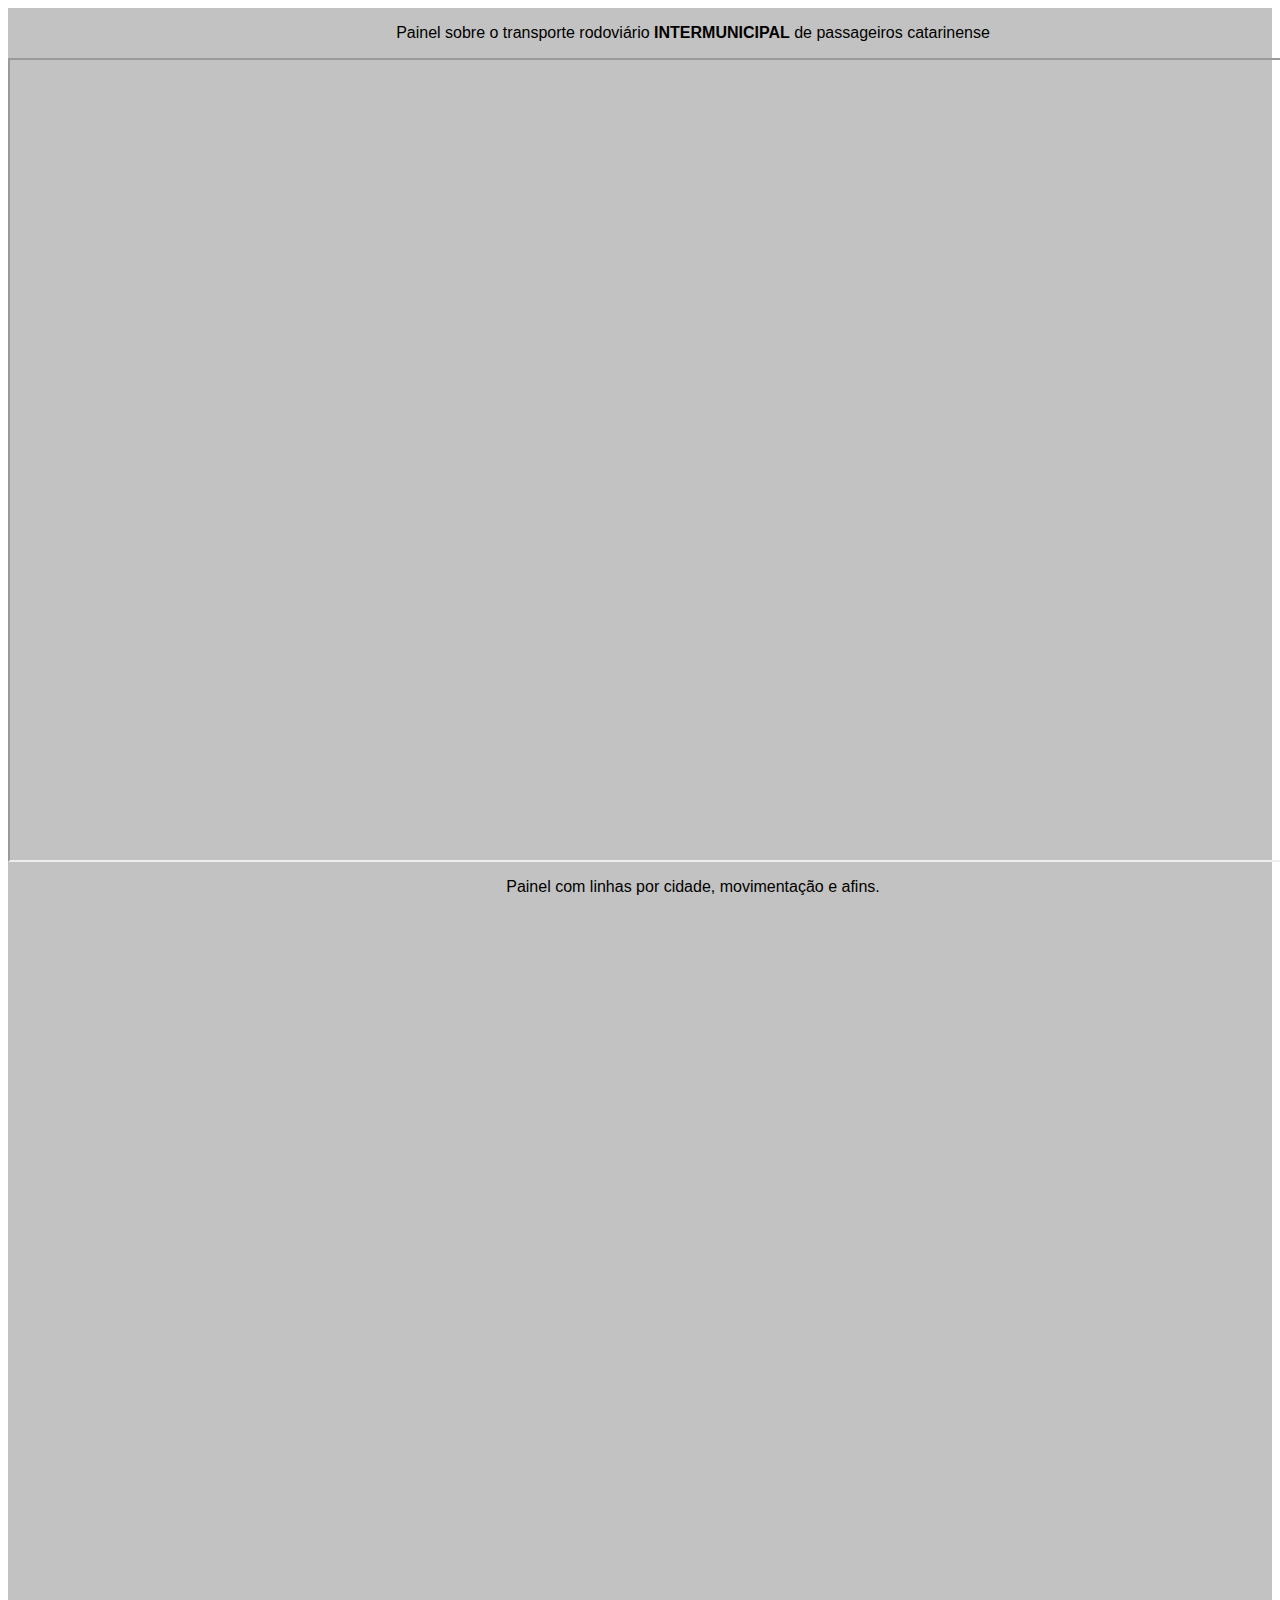
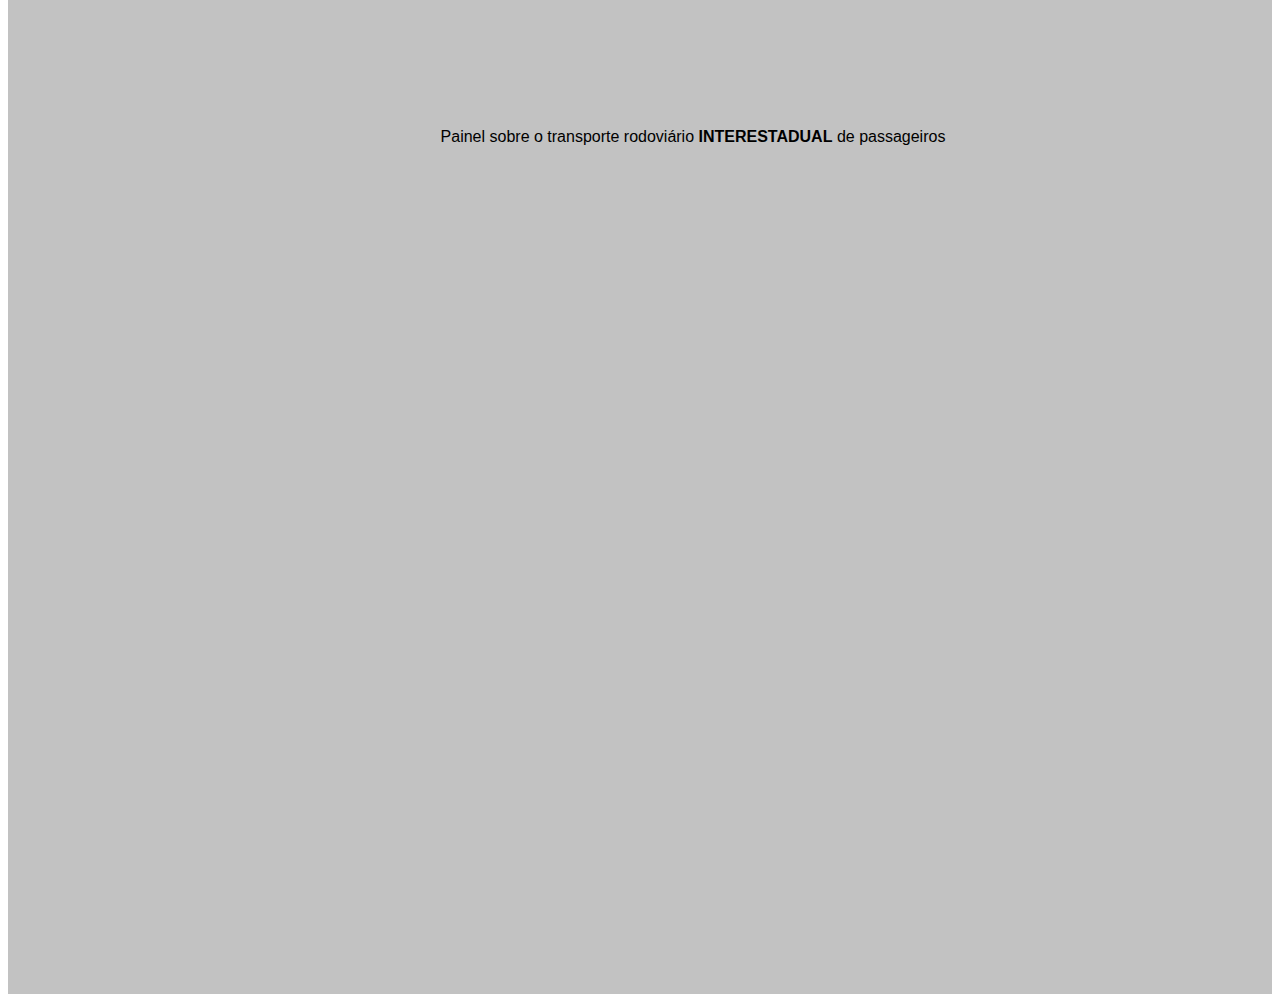
<file: paineis/indexa.html>
<!DOCTYPE HTML>

<html>
    <head>
        <title>Painéis</title>
        <meta charset="utf-8" />
        <link rel="stylesheet" href="./estilo.css"/>
    </head>

    <div class="container">
        <p>Painel sobre o transporte rodoviário <b>INTERMUNICIPAL</b> de passageiros catarinense</p>
        <iframe title="trp_sc" width="1366" height="800" src="https://app.powerbi.com/view?r=
        eyJrIjoiMTc4MTg3NTctMTQzOS00YmJkLWIyYTAtZjUyN2ZmOTBhOTk0IiwidCI6ImZhNzk1MzFjLThjZTUtNGJkMy05N2VlLTI0NWU2ZWUyNjZiOCJ9
        &pageName=ReportSection" 
        frameborder="1" allowFullScreen="true"></iframe>
        <p>Painel com linhas por cidade, movimentação e afins.</p>
        <iframe title="linhas_por_cidade" width="1366" height="800" src="https://app.powerbi.com/view?r=
        eyJrIjoiNDY4MjFlZGYtMjU1Yy00MjNjLWFhZWMtNzQzZWE0N2VkMTY3IiwidCI6ImZhNzk1MzFjLThjZTUtNGJkMy05N2VlLTI0NWU2ZWUyNjZiOCJ9&
        pageName=ReportSection" frameborder="0" allowFullScreen="true"></iframe>
        <p>Painel sobre o transporte rodoviário <b>INTERESTADUAL</b> de passageiros</p>
        <iframe title="linhas_por_cidade" width="1366" height="800" src="https://app.powerbi.com/view?r=
        eyJrIjoiMTc2YzEzMjItYjgyOC00YTRiLTkyNjctODVkZGNkYTgzMTQxIiwidCI6ImZhNzk1MzFjLThjZTUtNGJkMy05N2VlLTI0NWU2ZWUyNjZiOCJ9&
        pageName=ReportSection" frameborder="0" allowFullScreen="true"></iframe>
        <p></p>
    </div>

</html>
</file>
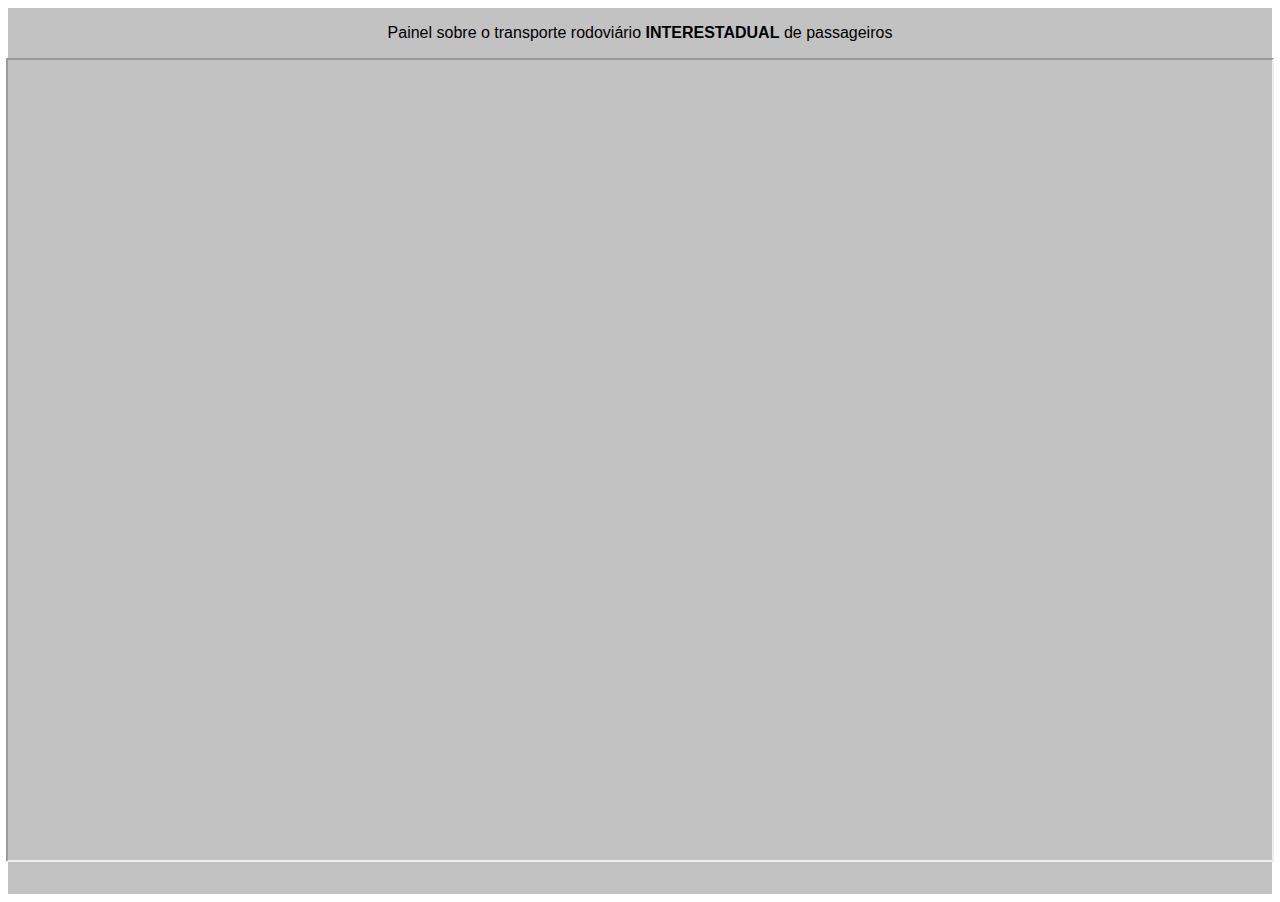
<file: paineis/trp_br.html>
<!DOCTYPE HTML>

<html>
    <head>
        <title>Painéis</title>
        <meta charset="utf-8" />
        <link rel="stylesheet" href="./estilo.css"/>
    </head>

    <div class="container">
        <p>Painel sobre o transporte rodoviário <b>INTERESTADUAL</b> de passageiros</p>
        <iframe title="trp_sc" width = "100%" height="800" src="https://app.powerbi.com/view?r=
        eyJrIjoiMTc2YzEzMjItYjgyOC00YTRiLTkyNjctODVkZGNkYTgzMTQxIiwidCI6ImZhNzk1MzFjLThjZTUtNGJkMy05N2VlLTI0NWU2ZWUyNjZiOCJ9
        &pageName=ReportSection" 
        frameborder="1" allowFullScreen="true"></iframe>
        <p></p>
    </div>

</html>
</file>
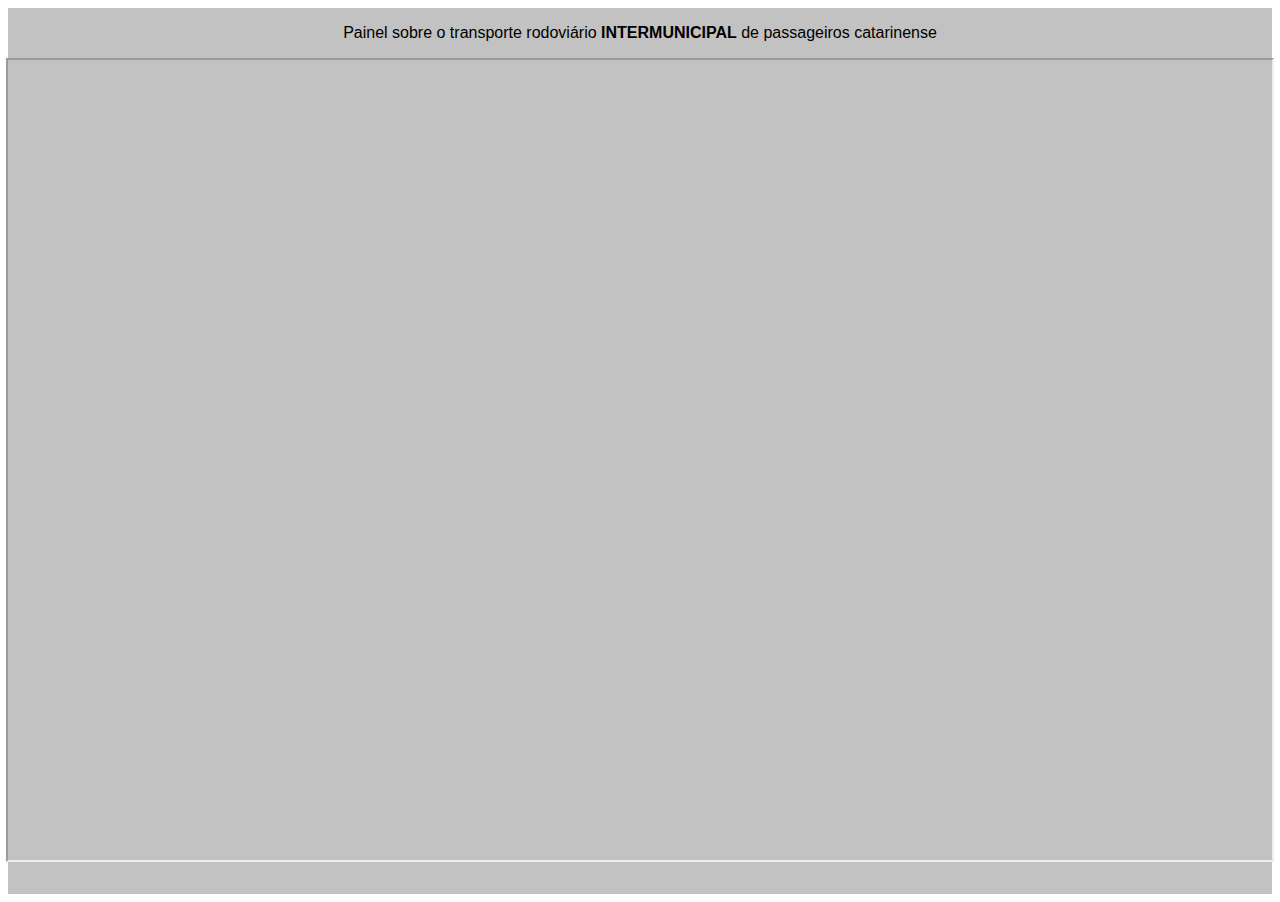
<file: paineis/trp_sc.html>
<!DOCTYPE HTML>

<html>
    <head>
        <title>Painéis</title>
        <meta charset="utf-8" />
        <link rel="stylesheet" href="./estilo.css"/>
    </head>

    <div class="container">
        <p>Painel sobre o transporte rodoviário <b>INTERMUNICIPAL</b> de passageiros catarinense</p>
        <iframe title="trp_sc" width = "100%" height="800" src="https://app.powerbi.com/view?r=
        eyJrIjoiMTc4MTg3NTctMTQzOS00YmJkLWIyYTAtZjUyN2ZmOTBhOTk0IiwidCI6ImZhNzk1MzFjLThjZTUtNGJkMy05N2VlLTI0NWU2ZWUyNjZiOCJ9
        &pageName=ReportSection" 
        frameborder="1" allowFullScreen="true"></iframe>
        <p></p>
    </div>

</html>
</file>
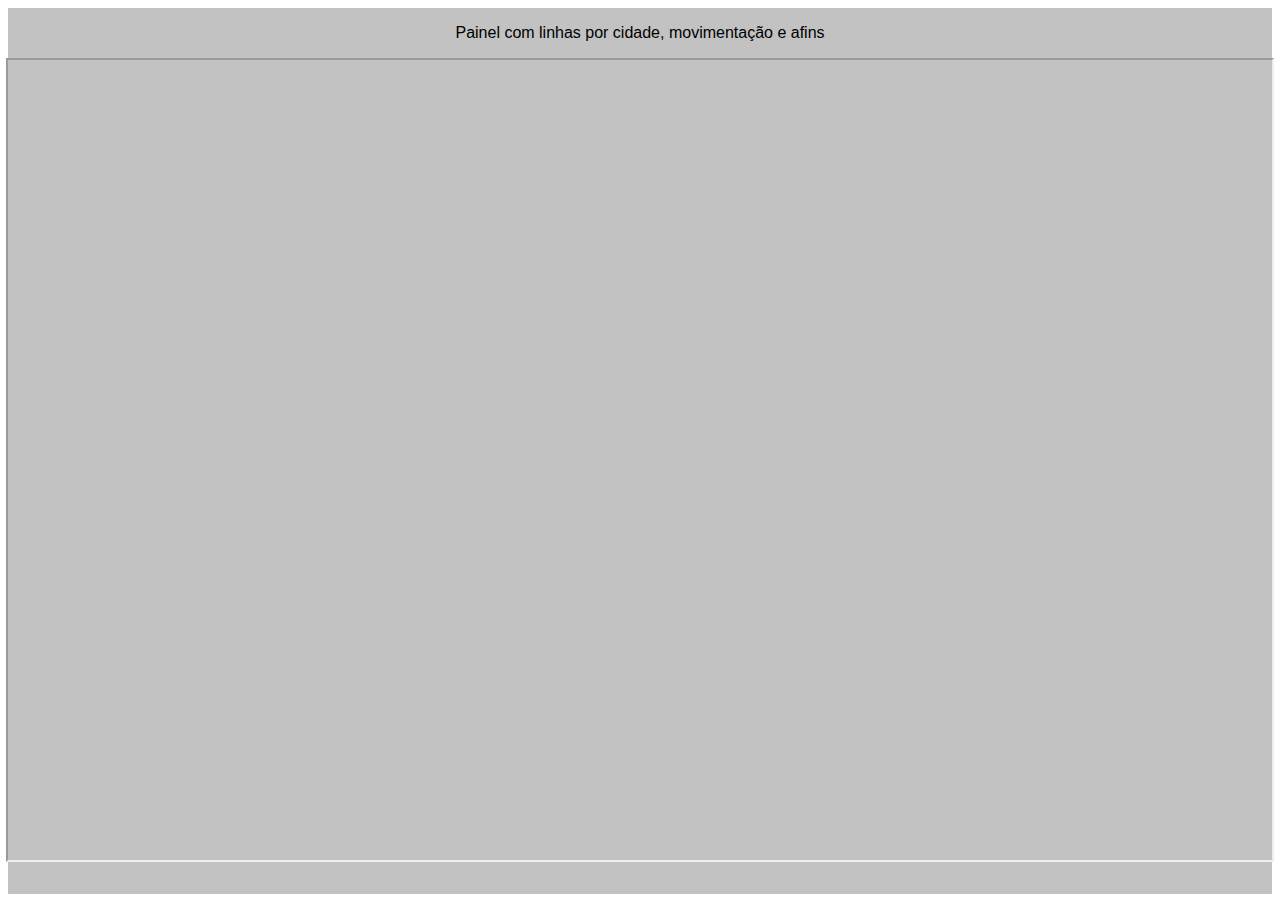
<file: paineis/trp_sc_2.html>
<!DOCTYPE HTML>

<html>
    <head>
        <title>Painéis</title>
        <meta charset="utf-8" />
        <link rel="stylesheet" href="./estilo.css"/>
    </head>

    <div class="container">
        <p>Painel com linhas por cidade, movimentação e afins</p>
        <iframe title="trp_sc" width = "100%" height="800" src="https://app.powerbi.com/view?r=
        eyJrIjoiNDY4MjFlZGYtMjU1Yy00MjNjLWFhZWMtNzQzZWE0N2VkMTY3IiwidCI6ImZhNzk1MzFjLThjZTUtNGJkMy05N2VlLTI0NWU2ZWUyNjZiOCJ9
        &pageName=ReportSection" 
        frameborder="1" allowFullScreen="true"></iframe>
        <p></p>
    </div>

</html>
</file>
<file: assets/css/noscript.css>
/*
	Dimension by HTML5 UP
	html5up.net | @ajlkn
	Free for personal and commercial use under the CCA 3.0 license (html5up.net/license)
*/

/* BG */

	body.is-preload #bg:before {
		background-color: transparent;
	}

/* Header */

	body.is-preload #header {
		-moz-filter: none;
		-webkit-filter: none;
		-ms-filter: none;
		filter: none;
	}

		body.is-preload #header > * {
			opacity: 1;
		}

		body.is-preload #header .content .inner {
			max-height: none;
			padding: 3rem 2rem;
			opacity: 1;
		}

/* Main */

	#main article {
		opacity: 1;
		margin: 4rem 0 0 0;
	}
</file>
<file: mhd/estilo.css>
.corpo {
    position: absolute;
    top: 0;
    right: 0;
    bottom: 0;
    left: 0;
    align-self: center;
    margin: auto;
    display:flex;
    place-items: center;
    background-color: #c2c2c2;
    font-family: 'Courier New', Courier, monospace;
    font-variant: normal;
    color: #000000;
  }

/* * {
  box-sizing: border-radius;
  font-family: Arial, sans-serif;
  font-size:12pt;
}

.container {
  border: 1px solid black;
  position: absolute;
  top: 0;
  right: 0;
  bottom: 0;
  left: 0;
  margin: auto;
  display: grid;
  place-items: center;
  background-color: #c2c2c2;
}

.items {
  width: 300px;
  background: #ffffff;
  box-shadow: 0 3px 6px rgba(0, 0, 0, 0.16), 0 3px 6px rgba(0, 0, 0, 0.23);
  border-top: 10px solid #660505;
}

.items-head p {
  padding: 5px 20px;
  margin: 10px;
  color: #660505;
  font-weight: bold;
  font-size: 20px;
}

.items-head hr {
  width: 20%;
  margin: 0px 30px;
  border: 1px solid #660505;
}

.items-body {
  padding: 10px;
  margin: 10px;
  display: grid;
  grid-gap: 10px;
}

.items-body-content {
  padding: 10px;
  padding-right: 0px;
  display: grid;
  grid-template-columns: 10fr 1fr;
  font-size: 13px;
  grid-gap: 10px;
  border: 1px solid transparent;
  cursor: pointer;
}

.items-body-content:hover {
  border-radius: 15px;
  border: 1px solid #660505;
}

.items-body-content i {
  align-self: center;
  font-size: 15px;
  color: #660505;
  font-weight: bold;
  animation: icon 1.5s infinite forwards;
}

@keyframes icon {
  0%, 100% {
    transform: translate(0px);
  }
  50% {
    transform: translate(3px);
  }
} */
</file>
<file: paineis/estilo.css>
/* .body {
    background-color: #660505;
    align-items: center;
}

.texto {
    color: black;
    font-family: Arial, Helvetica, sans-serif;
    font-size: medium;
} */

.container {
    /* border: 1px solid black;
    position: absolute;
    top: 0;
    right: 0;
    bottom: 0;
    left: 0;
    margin: 0px; */
    display: grid;
    place-items: center;
    background-color: #c2c2c2;
    color: black;
    font-family: 'Segoe UI', Tahoma, Geneva, Verdana, sans-serif;
    font-size: medium;
}
</file>
<file: assets/css/main.css>
@import url(fontawesome-all.min.css);
@import url("https://fonts.googleapis.com/css?family=Source+Sans+Pro:300italic,600italic,300,600");

/*
	Dimension by HTML5 UP
	html5up.net | @ajlkn
	Free for personal and commercial use under the CCA 3.0 license (html5up.net/license)
*/

html, body, div, span, applet, object,
iframe, h1, h2, h3, h4, h5, h6, p, blockquote,
pre, a, abbr, acronym, address, big, cite,
code, del, dfn, em, img, ins, kbd, q, s, samp,
small, strike, strong, sub, sup, tt, var, b,
u, i, center, dl, dt, dd, ol, ul, li, fieldset,
form, label, legend, table, caption, tbody,
tfoot, thead, tr, th, td, article, aside,
canvas, details, embed, figure, figcaption,
footer, header, hgroup, menu, nav, output, ruby,
section, summary, time, mark, audio, video {
	margin: 0;
	padding: 0;
	border: 0;
	font-size: 100%;
	font: inherit;
	vertical-align: baseline;}

article, aside, details, figcaption, figure,
footer, header, hgroup, menu, nav, section {
	display: block;}

body {
	line-height: 1;
}

ol, ul {
	list-style: none;
}

blockquote, q {
	quotes: none;
}

	blockquote:before, blockquote:after, q:before, q:after {
		content: '';
		content: none;
	}

table {
	border-collapse: collapse;
	border-spacing: 0;
}

body {
	-webkit-text-size-adjust: none;
}

mark {
	background-color: transparent;
	color: inherit;
}

input::-moz-focus-inner {
	border: 0;
	padding: 0;
}

input, select, textarea {
	-moz-appearance: none;
	-webkit-appearance: none;
	-ms-appearance: none;
	appearance: none;
}

/* Basic */

	@-ms-viewport {
		width: device-width;
	}

	@media screen and (max-width: 480px) {

		html, body {
			min-width: 320px;
		}

	}

	html {
		box-sizing: border-box;
	}

	*, *:before, *:after {
		box-sizing: inherit;
	}

	body {
		background: #1b1f22;
	}

		body.is-preload *, body.is-preload *:before, body.is-preload *:after {
			-moz-animation: none !important;
			-webkit-animation: none !important;
			-ms-animation: none !important;
			animation: none !important;
			-moz-transition: none !important;
			-webkit-transition: none !important;
			-ms-transition: none !important;
			transition: none !important;
		}

/* Type */

	html {
		font-size: 16pt;
	}

		@media screen and (max-width: 1680px) {

			html {
				font-size: 12pt;
			}

		}

		@media screen and (max-width: 736px) {

			html {
				font-size: 11pt;
			}

		}

		@media screen and (max-width: 360px) {

			html {
				font-size: 10pt;
			}

		}

	body, input, select, textarea {
		color: #ffffff;
		font-family: "Source Sans Pro", sans-serif;
		font-weight: 300;
		font-size: 1rem;
		line-height: 1.65;
	}

	a {
		-moz-transition: color 0.2s ease-in-out, background-color 0.2s ease-in-out, border-bottom-color 0.2s ease-in-out;
		-webkit-transition: color 0.2s ease-in-out, background-color 0.2s ease-in-out, border-bottom-color 0.2s ease-in-out;
		-ms-transition: color 0.2s ease-in-out, background-color 0.2s ease-in-out, border-bottom-color 0.2s ease-in-out;
		transition: color 0.2s ease-in-out, background-color 0.2s ease-in-out, border-bottom-color 0.2s ease-in-out;
		border-bottom: dotted 1px rgba(255, 255, 255, 0.5);
		text-decoration: none;
		color: inherit;
	}

		a:hover {
			border-bottom-color: transparent;
		}

	strong, b {
		color: #ffffff;
		font-weight: 600;
	}

	em, i {
		font-style: italic;
	}

	p {
		margin: 0 0 2rem 0;
	}

	h1, h2, h3, h4, h5, h6 {
		color: #ffffff;
		font-weight: 600;
		line-height: 1.5;
		margin: 0 0 1rem 0;
		text-transform: uppercase;
		letter-spacing: 0.2rem;
	}

		h1 a, h2 a, h3 a, h4 a, h5 a, h6 a {
			color: inherit;
			text-decoration: none;
		}

		h1.major, h2.major, h3.major, h4.major, h5.major, h6.major {
			border-bottom: solid 1px #ffffff;
			width: -moz-max-content;
			width: -webkit-max-content;
			width: -ms-max-content;
			width: max-content;
			padding-bottom: 0.5rem;
			margin: 0 0 2rem 0;
		}

	h1 {
		font-size: 2.25rem;
		line-height: 1.3;
		letter-spacing: 0.5rem;
	}

	h2 {
		font-size: 1.5rem;
		line-height: 1.4;
		letter-spacing: 0.5rem;
	}

	h3 {
		font-size: 1rem;
	}

	h4 {
		font-size: 0.8rem;
	}

	h5 {
		font-size: 0.7rem;
	}

	h6 {
		font-size: 0.6rem;
	}

	@media screen and (max-width: 736px) {

		h1 {
			font-size: 1.75rem;
			line-height: 1.4;
		}

		h2 {
			font-size: 1.25em;
			line-height: 1.5;
		}

	}

	sub {
		font-size: 0.8rem;
		position: relative;
		top: 0.5rem;
	}

	sup {
		font-size: 0.8rem;
		position: relative;
		top: -0.5rem;
	}

	blockquote {
		border-left: solid 4px #ffffff;
		font-style: italic;
		margin: 0 0 2rem 0;
		padding: 0.5rem 0 0.5rem 2rem;
	}

	code {
		background: rgba(255, 255, 255, 0.075);
		border-radius: 4px;
		font-family: -family: "Courier New", monospace;
		font-size: 0.9rem;
		margin: 0 0.25rem;
		padding: 0.25rem 0.65rem;
	}

	pre {
		-webkit-overflow-scrolling: touch;
		font-family: -family: "Courier New", monospace;
		font-size: 0.9rem;
		margin: 0 0 2rem 0;
	}

		pre code {
			display: block;
			line-height: 1.75;
			padding: 1rem 1.5rem;
			overflow-x: auto;
		}

	hr {
		border: 0;
		border-bottom: solid 1px #ffffff;
		margin: 2.75rem 0;
	}

	.align-left {
		text-align: left;
	}

	.align-center {
		text-align: center;
	}

	.align-right {
		text-align: right;
	}

/* Form */

	form {
		margin: 0 0 2rem 0;
	}

		form > :last-child {
			margin-bottom: 0;
		}

		form > .fields {
			display: -moz-flex;
			display: -webkit-flex;
			display: -ms-flex;
			display: flex;
			-moz-flex-wrap: wrap;
			-webkit-flex-wrap: wrap;
			-ms-flex-wrap: wrap;
			flex-wrap: wrap;
			width: calc(100% + 3rem);
			margin: -1.5rem 0 2rem -1.5rem;
		}

			form > .fields > .field {
				-moz-flex-grow: 0;
				-webkit-flex-grow: 0;
				-ms-flex-grow: 0;
				flex-grow: 0;
				-moz-flex-shrink: 0;
				-webkit-flex-shrink: 0;
				-ms-flex-shrink: 0;
				flex-shrink: 0;
				padding: 1.5rem 0 0 1.5rem;
				width: calc(100% - 1.5rem);
			}

				form > .fields > .field.half {
					width: calc(50% - 0.75rem);
				}

				form > .fields > .field.third {
					width: calc(100%/3 - 0.5rem);
				}

				form > .fields > .field.quarter {
					width: calc(25% - 0.375rem);
				}

		@media screen and (max-width: 480px) {

			form > .fields {
				width: calc(100% + 3rem);
				margin: -1.5rem 0 2rem -1.5rem;
			}

				form > .fields > .field {
					padding: 1.5rem 0 0 1.5rem;
					width: calc(100% - 1.5rem);
				}

					form > .fields > .field.half {
						width: calc(100% - 1.5rem);
					}

					form > .fields > .field.third {
						width: calc(100% - 1.5rem);
					}

					form > .fields > .field.quarter {
						width: calc(100% - 1.5rem);
					}

		}

	label {
		color: #ffffff;
		display: block;
		font-size: 0.8rem;
		font-weight: 300;
		letter-spacing: 0.2rem;
		line-height: 1.5;
		margin: 0 0 1rem 0;
		text-transform: uppercase;
	}

	input[type="text"],
	input[type="password"],
	input[type="email"],
	input[type="tel"],
	select,
	textarea {
		-moz-appearance: none;
		-webkit-appearance: none;
		-ms-appearance: none;
		appearance: none;
		-moz-transition: border-color 0.2s ease-in-out, box-shadow 0.2s ease-in-out, background-color 0.2s ease-in-out;
		-webkit-transition: border-color 0.2s ease-in-out, box-shadow 0.2s ease-in-out, background-color 0.2s ease-in-out;
		-ms-transition: border-color 0.2s ease-in-out, box-shadow 0.2s ease-in-out, background-color 0.2s ease-in-out;
		transition: border-color 0.2s ease-in-out, box-shadow 0.2s ease-in-out, background-color 0.2s ease-in-out;
		background-color: transparent;
		border-radius: 4px;
		border: solid 1px #ffffff;
		color: inherit;
		display: block;
		outline: 0;
		padding: 0 1rem;
		text-decoration: none;
		width: 100%;
	}

		input[type="text"]:invalid,
		input[type="password"]:invalid,
		input[type="email"]:invalid,
		input[type="tel"]:invalid,
		select:invalid,
		textarea:invalid {
			box-shadow: none;
		}

		input[type="text"]:focus,
		input[type="password"]:focus,
		input[type="email"]:focus,
		input[type="tel"]:focus,
		select:focus,
		textarea:focus {
			background: rgba(255, 255, 255, 0.075);
			border-color: #ffffff;
			box-shadow: 0 0 0 1px #ffffff;
		}

	select {
		background-image: url("data:image/svg+xml;charset=utf8,%3Csvg xmlns='http://www.w3.org/2000/svg' width='40' height='40' preserveAspectRatio='none' viewBox='0 0 40 40'%3E%3Cpath d='M9.4,12.3l10.4,10.4l10.4-10.4c0.2-0.2,0.5-0.4,0.9-0.4c0.3,0,0.6,0.1,0.9,0.4l3.3,3.3c0.2,0.2,0.4,0.5,0.4,0.9 c0,0.4-0.1,0.6-0.4,0.9L20.7,31.9c-0.2,0.2-0.5,0.4-0.9,0.4c-0.3,0-0.6-0.1-0.9-0.4L4.3,17.3c-0.2-0.2-0.4-0.5-0.4-0.9 c0-0.4,0.1-0.6,0.4-0.9l3.3-3.3c0.2-0.2,0.5-0.4,0.9-0.4S9.1,12.1,9.4,12.3z' fill='%23ffffff' /%3E%3C/svg%3E");
		background-size: 1.25rem;
		background-repeat: no-repeat;
		background-position: calc(100% - 1rem) center;
		height: 2.75rem;
		padding-right: 2.75rem;
		text-overflow: ellipsis;
	}

		select option {
			color: #ffffff;
			background: #1b1f22;
		}

		select:focus::-ms-value {
			background-color: transparent;
		}

		select::-ms-expand {
			display: none;
		}

	input[type="text"],
	input[type="password"],
	input[type="email"],
	select {
		height: 2.75rem;
	}

	textarea {
		padding: 0.75rem 1rem;
	}

	input[type="checkbox"],
	input[type="radio"] {
		-moz-appearance: none;
		-webkit-appearance: none;
		-ms-appearance: none;
		appearance: none;
		display: block;
		float: left;
		margin-right: -2rem;
		opacity: 0;
		width: 1rem;
		z-index: -1;
	}

		input[type="checkbox"] + label,
		input[type="radio"] + label {
			text-decoration: none;
			-moz-user-select: none;
			-webkit-user-select: none;
			-ms-user-select: none;
			user-select: none;
			color: #ffffff;
			cursor: pointer;
			display: inline-block;
			font-size: 0.8rem;
			font-weight: 300;
			margin: 0 0 0.5rem 0;
			padding-left: 2.65rem;
			padding-right: 0.75rem;
			position: relative;
		}

			input[type="checkbox"] + label:before,
			input[type="radio"] + label:before {
				-moz-osx-font-smoothing: grayscale;
				-webkit-font-smoothing: antialiased;
				display: inline-block;
				font-style: normal;
				font-variant: normal;
				text-rendering: auto;
				line-height: 1;
				text-transform: none !important;
				font-family:  'Font Awesome 5 Free';
				font-weight: 900;
			}

			input[type="checkbox"] + label:before,
			input[type="radio"] + label:before {
				-moz-transition: border-color 0.2s ease-in-out, box-shadow 0.2s ease-in-out, background-color 0.2s ease-in-out;
				-webkit-transition: border-color 0.2s ease-in-out, box-shadow 0.2s ease-in-out, background-color 0.2s ease-in-out;
				-ms-transition: border-color 0.2s ease-in-out, box-shadow 0.2s ease-in-out, background-color 0.2s ease-in-out;
				transition: border-color 0.2s ease-in-out, box-shadow 0.2s ease-in-out, background-color 0.2s ease-in-out;
				border-radius: 4px;
				border: solid 1px #ffffff;
				content: '';
				display: inline-block;
				height: 1.65rem;
				left: 0;
				line-height: 1.65rem;
				position: absolute;
				text-align: center;
				top: -0.15rem;
				width: 1.65rem;
			}

		input[type="checkbox"]:checked + label:before,
		input[type="radio"]:checked + label:before {
			background: #ffffff !important;
			border-color: #ffffff !important;
			color: #1b1f22;
			content: '\f00c';
		}

		input[type="checkbox"]:focus + label:before,
		input[type="radio"]:focus + label:before {
			background: rgba(255, 255, 255, 0.075);
			border-color: #ffffff;
			box-shadow: 0 0 0 1px #ffffff;
		}

	input[type="checkbox"] + label:before {
		border-radius: 4px;
	}

	input[type="radio"] + label:before {
		border-radius: 100%;
	}

	::-webkit-input-placeholder {
		color: rgba(255, 255, 255, 0.5) !important;
		opacity: 1.0;
	}

	:-moz-placeholder {
		color: rgba(255, 255, 255, 0.5) !important;
		opacity: 1.0;
	}

	::-moz-placeholder {
		color: rgba(255, 255, 255, 0.5) !important;
		opacity: 1.0;
	}

	:-ms-input-placeholder {
		color: rgba(255, 255, 255, 0.5) !important;
		opacity: 1.0;
	}

	.formerize-placeholder {
		color: rgba(255, 255, 255, 0.5) !important;
		opacity: 1.0;
	}

/* Box */

	.box {
		border-radius: 4px;
		border: solid 1px #ffffff;
		margin-bottom: 2rem;
		padding: 1.5em;
	}

		.box > :last-child,
		.box > :last-child > :last-child,
		.box > :last-child > :last-child > :last-child {
			margin-bottom: 0;
		}

		.box.alt {
			border: 0;
			border-radius: 0;
			padding: 0;
		}

/* Icon */

	.icon {
		text-decoration: none;
		border-bottom: none;
		position: relative;
	}

		.icon:before {
			-moz-osx-font-smoothing: grayscale;
			-webkit-font-smoothing: antialiased;
			display: inline-block;
			font-style: normal;
			font-variant: normal;
			text-rendering: auto;
			line-height: 1;
			text-transform: none !important;
			font-family:  'Font Awesome 5 Free';
			font-weight: 400;
		}

		.icon > .label {
			display: none;
		}

		.icon:before {
			line-height: inherit;
		}

		.icon.solid:before {
			font-weight: 900;
		}

		.icon.brands:before {
			font-family:  'Font Awesome 5 Brands';
		}

/* Image */

	.image {
		border-radius: 4px;
		border: 0;
		display: inline-block;
		position: relative;
	}

		.image:before {
			pointer-events: none;
			background-image: url("../../images/overlay.png");
			background-color: rgba(19, 21, 25, 0.5);
			border-radius: 4px;
			content: '';
			display: block;
			height: 100%;
			left: 0;
			opacity: 0.5;
			position: absolute;
			top: 0;
			width: 100%;
		}

		.image img {
			border-radius: 4px;
			display: block;
		}

		.image.left, .image.right {
			max-width: 40%;
		}

			.image.left img, .image.right img {
				width: 100%;
			}

		.image.left {
			float: left;
			padding: 0 1.5em 1em 0;
			top: 0.25em;
		}

		.image.right {
			float: right;
			padding: 0 0 1em 1.5em;
			top: 0.25em;
		}

		.image.fit {
			display: block;
			margin: 0 0 2rem 0;
			width: 100%;
		}

			.image.fit img {
				width: 100%;
			}

		.image.main {
			display: block;
			margin: 2.5rem 0;
			width: 100%;
		}

			.image.main img {
				width: 100%;
			}

		@media screen and (max-width: 736px) {

			.image.main {
				margin: 2rem 0;
			}

		}

		@media screen and (max-width: 480px) {

			.image.main {
				margin: 1.5rem 0;
			}

		}

/* List */

	ol {
		list-style: decimal;
		margin: 0 0 2rem 0;
		padding-left: 1.25em;
	}

		ol li {
			padding-left: 0.25em;
		}

	ul {
		list-style: disc;
		margin: 0 0 2rem 0;
		padding-left: 1em;
	}

		ul li {
			padding-left: 0.5em;
		}

		ul.alt {
			list-style: none;
			padding-left: 0;
		}

			ul.alt li {
				border-top: solid 1px #ffffff;
				padding: 0.5em 0;
			}

				ul.alt li:first-child {
					border-top: 0;
					padding-top: 0;
				}

	dl {
		margin: 0 0 2rem 0;
	}

		dl dt {
			display: block;
			font-weight: 600;
			margin: 0 0 1rem 0;
		}

		dl dd {
			margin-left: 2rem;
		}

/* Actions */

	ul.actions {
		display: -moz-flex;
		display: -webkit-flex;
		display: -ms-flex;
		display: flex;
		cursor: default;
		list-style: none;
		margin-left: -1rem;
		padding-left: 0;
	}

		ul.actions li {
			padding: 0 0 0 1rem;
			vertical-align: middle;
		}

		ul.actions.special {
			-moz-justify-content: center;
			-webkit-justify-content: center;
			-ms-justify-content: center;
			justify-content: center;
			width: 100%;
			margin-left: 0;
		}

			ul.actions.special li:first-child {
				padding-left: 0;
			}

		ul.actions.stacked {
			-moz-flex-direction: column;
			-webkit-flex-direction: column;
			-ms-flex-direction: column;
			flex-direction: column;
			margin-left: 0;
		}

			ul.actions.stacked li {
				padding: 1.3rem 0 0 0;
			}

				ul.actions.stacked li:first-child {
					padding-top: 0;
				}

		ul.actions.fit {
			width: calc(100% + 1rem);
		}

			ul.actions.fit li {
				-moz-flex-grow: 1;
				-webkit-flex-grow: 1;
				-ms-flex-grow: 1;
				flex-grow: 1;
				-moz-flex-shrink: 1;
				-webkit-flex-shrink: 1;
				-ms-flex-shrink: 1;
				flex-shrink: 1;
				width: 100%;
			}

				ul.actions.fit li > * {
					width: 100%;
				}

			ul.actions.fit.stacked {
				width: 100%;
			}

		@media screen and (max-width: 480px) {

			ul.actions:not(.fixed) {
				-moz-flex-direction: column;
				-webkit-flex-direction: column;
				-ms-flex-direction: column;
				flex-direction: column;
				margin-left: 0;
				width: 100% !important;
			}

				ul.actions:not(.fixed) li {
					-moz-flex-grow: 1;
					-webkit-flex-grow: 1;
					-ms-flex-grow: 1;
					flex-grow: 1;
					-moz-flex-shrink: 1;
					-webkit-flex-shrink: 1;
					-ms-flex-shrink: 1;
					flex-shrink: 1;
					padding: 1rem 0 0 0;
					text-align: center;
					width: 100%;
				}

					ul.actions:not(.fixed) li > * {
						width: 100%;
					}

					ul.actions:not(.fixed) li:first-child {
						padding-top: 0;
					}

					ul.actions:not(.fixed) li input[type="submit"],
					ul.actions:not(.fixed) li input[type="reset"],
					ul.actions:not(.fixed) li input[type="button"],
					ul.actions:not(.fixed) li button,
					ul.actions:not(.fixed) li .button {
						width: 100%;
					}

						ul.actions:not(.fixed) li input[type="submit"].icon:before,
						ul.actions:not(.fixed) li input[type="reset"].icon:before,
						ul.actions:not(.fixed) li input[type="button"].icon:before,
						ul.actions:not(.fixed) li button.icon:before,
						ul.actions:not(.fixed) li .button.icon:before {
							margin-left: -0.5em;
						}

		}

/* Icons */

	ul.icons {
		cursor: default;
		list-style: none;
		padding-left: 0;
	}

		ul.icons li {
			display: inline-block;
			padding: 0 0.75em 0 0;
		}

			ul.icons li:last-child {
				padding-right: 0;
			}

			ul.icons li a {
				border-radius: 100%;
				box-shadow: inset 0 0 0 1px #ffffff;
				display: inline-block;
				height: 2.25rem;
				line-height: 2.25rem;
				text-align: center;
				width: 2.25rem;
			}

				ul.icons li a:hover {
					background-color: rgba(255, 255, 255, 0.075);
				}

				ul.icons li a:active {
					background-color: rgba(255, 255, 255, 0.175);
				}

/* Table */

	.table-wrapper {
		-webkit-overflow-scrolling: touch;
		overflow-x: auto;
	}

	table {
		margin: 0 0 2rem 0;
		width: 100%;
	}

		table tbody tr {
			border: solid 1px #ffffff;
			border-left: 0;
			border-right: 0;
		}

			table tbody tr:nth-child(2n + 1) {
				background-color: rgba(255, 255, 255, 0.075);
			}

		table td {
			padding: 0.75em 0.75em;
		}

		table th {
			color: #ffffff;
			font-size: 0.9em;
			font-weight: 600;
			padding: 0 0.75em 0.75em 0.75em;
			text-align: left;
		}

		table thead {
			border-bottom: solid 2px #ffffff;
		}

		table tfoot {
			border-top: solid 2px #ffffff;
		}

		table.alt {
			border-collapse: separate;
		}

			table.alt tbody tr td {
				border: solid 1px #ffffff;
				border-left-width: 0;
				border-top-width: 0;
			}

				table.alt tbody tr td:first-child {
					border-left-width: 1px;
				}

			table.alt tbody tr:first-child td {
				border-top-width: 1px;
			}

			table.alt thead {
				border-bottom: 0;
			}

			table.alt tfoot {
				border-top: 0;
			}

/* Button */

	input[type="submit"],
	input[type="reset"],
	input[type="button"],
	button,
	.button {
		-moz-appearance: none;
		-webkit-appearance: none;
		-ms-appearance: none;
		appearance: none;
		-moz-transition: background-color 0.2s ease-in-out, color 0.2s ease-in-out;
		-webkit-transition: background-color 0.2s ease-in-out, color 0.2s ease-in-out;
		-ms-transition: background-color 0.2s ease-in-out, color 0.2s ease-in-out;
		transition: background-color 0.2s ease-in-out, color 0.2s ease-in-out;
		background-color: transparent;
		border-radius: 4px;
		border: 0;
		box-shadow: inset 0 0 0 1px #ffffff;
		color: #ffffff !important;
		cursor: pointer;
		display: inline-block;
		font-size: 0.8rem;
		font-weight: 300;
		height: 2.75rem;
		letter-spacing: 0.2rem;
		line-height: 2.75rem;
		outline: 0;
		padding: 0 1.25rem 0 1.35rem;
		text-align: center;
		text-decoration: none;
		text-transform: uppercase;
		white-space: nowrap;
	}

		input[type="submit"]:hover,
		input[type="reset"]:hover,
		input[type="button"]:hover,
		button:hover,
		.button:hover {
			background-color: rgba(255, 255, 255, 0.075);
		}

		input[type="submit"]:active,
		input[type="reset"]:active,
		input[type="button"]:active,
		button:active,
		.button:active {
			background-color: rgba(255, 255, 255, 0.175);
		}

		input[type="submit"].icon:before,
		input[type="reset"].icon:before,
		input[type="button"].icon:before,
		button.icon:before,
		.button.icon:before {
			margin-right: 0.5em;
		}

		input[type="submit"].fit,
		input[type="reset"].fit,
		input[type="button"].fit,
		button.fit,
		.button.fit {
			width: 100%;
		}

		input[type="submit"].small,
		input[type="reset"].small,
		input[type="button"].small,
		button.small,
		.button.small {
			font-size: 0.6rem;
			height: 2.0625rem;
			line-height: 2.0625rem;
		}

		input[type="submit"].primary,
		input[type="reset"].primary,
		input[type="button"].primary,
		button.primary,
		.button.primary {
			background-color: #ffffff;
			color: #1b1f22 !important;
			font-weight: 600;
		}

		input[type="submit"].disabled, input[type="submit"]:disabled,
		input[type="reset"].disabled,
		input[type="reset"]:disabled,
		input[type="button"].disabled,
		input[type="button"]:disabled,
		button.disabled,
		button:disabled,
		.button.disabled,
		.button:disabled {
			pointer-events: none;
			cursor: default;
			opacity: 0.25;
		}

	input[type="submit"],
	input[type="reset"],
	input[type="button"],
	button {
		line-height: calc(2.75rem - 2px);
	}

/* BG */

	#bg {
		-moz-transform: scale(1.0);
		-webkit-transform: scale(1.0);
		-ms-transform: scale(1.0);
		transform: scale(1.0);
		-webkit-backface-visibility: hidden;
		position: fixed;
		top: 0;
		left: 0;
		width: 100%;
		height: 100vh;
		z-index: 1;
	}

		#bg:before, #bg:after {
			content: '';
			display: block;
			position: absolute;
			top: 0;
			left: 0;
			width: 100%;
			height: 100%;
		}

		#bg:before {
			-moz-transition: background-color 2.5s ease-in-out;
			-webkit-transition: background-color 2.5s ease-in-out;
			-ms-transition: background-color 2.5s ease-in-out;
			transition: background-color 2.5s ease-in-out;
			-moz-transition-delay: 0.75s;
			-webkit-transition-delay: 0.75s;
			-ms-transition-delay: 0.75s;
			transition-delay: 0.75s;
			background-image: linear-gradient(to top, rgba(19, 21, 25, 0.5), rgba(19, 21, 25, 0.5)), url("../../images/overlay.png");
			background-size: auto,
 256px 256px;
			background-position: center,
 center;
			background-repeat: no-repeat,
 repeat;
			z-index: 2;
		}

		#bg:after {
			-moz-transform: scale(1.125);
			-webkit-transform: scale(1.125);
			-ms-transform: scale(1.125);
			transform: scale(1.125);
			-moz-transition: -moz-transform 0.325s ease-in-out, -moz-filter 0.325s ease-in-out;
			-webkit-transition: -webkit-transform 0.325s ease-in-out, -webkit-filter 0.325s ease-in-out;
			-ms-transition: -ms-transform 0.325s ease-in-out, -ms-filter 0.325s ease-in-out;
			transition: transform 0.325s ease-in-out, filter 0.325s ease-in-out;
			background-image: url("../../images/bg.jpg");
			background-position: center;
			background-size: cover;
			background-repeat: no-repeat;
			z-index: 1;
		}

		body.is-article-visible #bg:after {
			-moz-transform: scale(1.0825);
			-webkit-transform: scale(1.0825);
			-ms-transform: scale(1.0825);
			transform: scale(1.0825);
			-moz-filter: blur(0.2rem);
			-webkit-filter: blur(0.2rem);
			-ms-filter: blur(0.2rem);
			filter: blur(0.2rem);
		}

		body.is-preload #bg:before {
			background-color: #000000;
		}

/* Wrapper */

	#wrapper {
		display: -moz-flex;
		display: -webkit-flex;
		display: -ms-flex;
		display: flex;
		-moz-flex-direction: column;
		-webkit-flex-direction: column;
		-ms-flex-direction: column;
		flex-direction: column;
		-moz-align-items: center;
		-webkit-align-items: center;
		-ms-align-items: center;
		align-items: center;
		-moz-justify-content: space-between;
		-webkit-justify-content: space-between;
		-ms-justify-content: space-between;
		justify-content: space-between;
		position: relative;
		min-height: 100vh;
		width: 100%;
		padding: 4rem 2rem;
		z-index: 3;
	}

		#wrapper:before {
			content: '';
			display: block;
		}

		@media screen and (max-width: 1680px) {

			#wrapper {
				padding: 3rem 2rem;
			}

		}

		@media screen and (max-width: 736px) {

			#wrapper {
				padding: 2rem 1rem;
			}

		}

		@media screen and (max-width: 480px) {

			#wrapper {
				padding: 1rem;
			}

		}

/* Header */

	#header {
		display: -moz-flex;
		display: -webkit-flex;
		display: -ms-flex;
		display: flex;
		-moz-flex-direction: column;
		-webkit-flex-direction: column;
		-ms-flex-direction: column;
		flex-direction: column;
		-moz-align-items: center;
		-webkit-align-items: center;
		-ms-align-items: center;
		align-items: center;
		-moz-transition: -moz-transform 0.325s ease-in-out, -moz-filter 0.325s ease-in-out, opacity 0.325s ease-in-out;
		-webkit-transition: -webkit-transform 0.325s ease-in-out, -webkit-filter 0.325s ease-in-out, opacity 0.325s ease-in-out;
		-ms-transition: -ms-transform 0.325s ease-in-out, -ms-filter 0.325s ease-in-out, opacity 0.325s ease-in-out;
		transition: transform 0.325s ease-in-out, filter 0.325s ease-in-out, opacity 0.325s ease-in-out;
		background-image: -moz-radial-gradient(rgba(0, 0, 0, 0.25) 25%, rgba(0, 0, 0, 0) 55%);
		background-image: -webkit-radial-gradient(rgba(0, 0, 0, 0.25) 25%, rgba(0, 0, 0, 0) 55%);
		background-image: -ms-radial-gradient(rgba(0, 0, 0, 0.25) 25%, rgba(0, 0, 0, 0) 55%);
		background-image: radial-gradient(rgba(0, 0, 0, 0.25) 25%, rgba(0, 0, 0, 0) 55%);
		max-width: 100%;
		text-align: center;
	}

		#header > * {
			-moz-transition: opacity 0.325s ease-in-out;
			-webkit-transition: opacity 0.325s ease-in-out;
			-ms-transition: opacity 0.325s ease-in-out;
			transition: opacity 0.325s ease-in-out;
			position: relative;
			margin-top: 3.5rem;
		}

			#header > *:before {
				content: '';
				display: block;
				position: absolute;
				top: calc(-3.5rem - 1px);
				left: calc(50% - 1px);
				width: 1px;
				height: calc(3.5rem + 1px);
				background: #ffffff;
			}

		#header > :first-child {
			margin-top: 0;
		}

			#header > :first-child:before {
				display: none;
			}

		#header .logo {
			width: 5.5rem;
			height: 5.5rem;
			line-height: 5.5rem;
			border: solid 10px #ffffff;
			border-radius: 100%;
		}

			#header .logo .icon:before {
				font-size: 2rem;
			}

		#header .content {
			border-style: solid;
			border-color: #ffffff;
			border-top-width: 1px;
			border-bottom-width: 1px;
			max-width: 100%;
		}

			#header .content .inner {
				-moz-transition: max-height 0.75s ease, padding 0.75s ease, opacity 0.325s ease-in-out;
				-webkit-transition: max-height 0.75s ease, padding 0.75s ease, opacity 0.325s ease-in-out;
				-ms-transition: max-height 0.75s ease, padding 0.75s ease, opacity 0.325s ease-in-out;
				transition: max-height 0.75s ease, padding 0.75s ease, opacity 0.325s ease-in-out;
				-moz-transition-delay: 0.25s;
				-webkit-transition-delay: 0.25s;
				-ms-transition-delay: 0.25s;
				transition-delay: 0.25s;
				padding: 3rem 2rem;
				max-height: 40rem;
				overflow: hidden;
			}

				#header .content .inner > :last-child {
					margin-bottom: 0;
				}

			#header .content p {
				text-transform: uppercase;
				letter-spacing: 0.2rem;
				font-size: 0.8rem;
				line-height: 2;
			}

		#header nav ul {
			display: -moz-flex;
			display: -webkit-flex;
			display: -ms-flex;
			display: flex;
			margin-bottom: 0;
			list-style: none;
			padding-left: 0;
			border: solid 1px #ffffff;
			border-radius: 4px;
		}

			#header nav ul li {
				padding-left: 0;
				border-left: solid 1px #ffffff;
			}

				#header nav ul li:first-child {
					border-left: 0;
				}

				#header nav ul li a {
					display: block;
					min-width: 7.5rem;
					height: 2.75rem;
					line-height: 2.75rem;
					padding: 0 1.25rem 0 1.45rem;
					text-transform: uppercase;
					letter-spacing: 0.2rem;
					font-size: 0.8rem;
					border-bottom: 0;
				}

					#header nav ul li a:hover {
						background-color: rgba(255, 255, 255, 0.075);
					}

					#header nav ul li a:active {
						background-color: rgba(255, 255, 255, 0.175);
					}

		#header nav.use-middle:after {
			content: '';
			display: block;
			position: absolute;
			top: 0;
			left: calc(50% - 1px);
			width: 1px;
			height: 100%;
			background: #ffffff;
		}

		#header nav.use-middle ul li.is-middle {
			border-left: 0;
		}

		body.is-article-visible #header {
			-moz-transform: scale(0.95);
			-webkit-transform: scale(0.95);
			-ms-transform: scale(0.95);
			transform: scale(0.95);
			-moz-filter: blur(0.1rem);
			-webkit-filter: blur(0.1rem);
			-ms-filter: blur(0.1rem);
			filter: blur(0.1rem);
			opacity: 0;
		}

		body.is-preload #header {
			-moz-filter: blur(0.125rem);
			-webkit-filter: blur(0.125rem);
			-ms-filter: blur(0.125rem);
			filter: blur(0.125rem);
		}

			body.is-preload #header > * {
				opacity: 0;
			}

			body.is-preload #header .content .inner {
				max-height: 0;
				padding-top: 0;
				padding-bottom: 0;
				opacity: 0;
			}

		@media screen and (max-width: 980px) {

			#header .content p br {
				display: none;
			}

		}

		@media screen and (max-width: 736px) {

			#header > * {
				margin-top: 2rem;
			}

				#header > *:before {
					top: calc(-2rem - 1px);
					height: calc(2rem + 1px);
				}

			#header .logo {
				width: 4.75rem;
				height: 4.75rem;
				line-height: 4.75rem;
			}

				#header .logo .icon:before {
					font-size: 1.75rem;
				}

			#header .content .inner {
				padding: 2.5rem 1rem;
			}

			#header .content p {
				line-height: 1.875;
			}

		}

		@media screen and (max-width: 480px) {

			#header {
				padding: 1.5rem 0;
			}

				#header .content .inner {
					padding: 2.5rem 0;
				}

				#header nav ul {
					-moz-flex-direction: column;
					-webkit-flex-direction: column;
					-ms-flex-direction: column;
					flex-direction: column;
					min-width: 10rem;
					max-width: 100%;
				}

					#header nav ul li {
						border-left: 0;
						border-top: solid 1px #ffffff;
					}

						#header nav ul li:first-child {
							border-top: 0;
						}

						#header nav ul li a {
							height: 3rem;
							line-height: 3rem;
							min-width: 0;
							width: 100%;
						}

				#header nav.use-middle:after {
					display: none;
				}

		}

/* Main */

	#main {
		-moz-flex-grow: 1;
		-webkit-flex-grow: 1;
		-ms-flex-grow: 1;
		flex-grow: 1;
		-moz-flex-shrink: 1;
		-webkit-flex-shrink: 1;
		-ms-flex-shrink: 1;
		flex-shrink: 1;
		display: -moz-flex;
		display: -webkit-flex;
		display: -ms-flex;
		display: flex;
		-moz-align-items: center;
		-webkit-align-items: center;
		-ms-align-items: center;
		align-items: center;
		-moz-justify-content: center;
		-webkit-justify-content: center;
		-ms-justify-content: center;
		justify-content: center;
		-moz-flex-direction: column;
		-webkit-flex-direction: column;
		-ms-flex-direction: column;
		flex-direction: column;
		position: relative;
		max-width: 100%;
		z-index: 3;
	}

		#main article {
			-moz-transform: translateY(0.25rem);
			-webkit-transform: translateY(0.25rem);
			-ms-transform: translateY(0.25rem);
			transform: translateY(0.25rem);
			-moz-transition: opacity 0.325s ease-in-out, -moz-transform 0.325s ease-in-out;
			-webkit-transition: opacity 0.325s ease-in-out, -webkit-transform 0.325s ease-in-out;
			-ms-transition: opacity 0.325s ease-in-out, -ms-transform 0.325s ease-in-out;
			transition: opacity 0.325s ease-in-out, transform 0.325s ease-in-out;
			padding: 4.5rem 2.5rem 1.5rem 2.5rem ;
			position: relative;
			width: 40rem;
			max-width: 100%;
			background-color: rgba(27, 31, 34, 0.85);
			border-radius: 4px;
			opacity: 0;
		}

			#main article.active {
				-moz-transform: translateY(0);
				-webkit-transform: translateY(0);
				-ms-transform: translateY(0);
				transform: translateY(0);
				opacity: 1;
			}

			#main article .close {
				display: block;
				position: absolute;
				top: 0;
				right: 0;
				width: 4rem;
				height: 4rem;
				cursor: pointer;
				text-indent: 4rem;
				overflow: hidden;
				white-space: nowrap;
			}

				#main article .close:before {
					-moz-transition: background-color 0.2s ease-in-out;
					-webkit-transition: background-color 0.2s ease-in-out;
					-ms-transition: background-color 0.2s ease-in-out;
					transition: background-color 0.2s ease-in-out;
					content: '';
					display: block;
					position: absolute;
					top: 0.75rem;
					left: 0.75rem;
					width: 2.5rem;
					height: 2.5rem;
					border-radius: 100%;
					background-position: center;
					background-image: url("data:image/svg+xml;charset=utf8,%3Csvg xmlns='http://www.w3.org/2000/svg' xmlns:xlink='http://www.w3.org/1999/xlink' width='20px' height='20px' viewBox='0 0 20 20' zoomAndPan='disable'%3E%3Cstyle%3Eline %7B stroke: %23ffffff%3B stroke-width: 1%3B %7D%3C/style%3E%3Cline x1='2' y1='2' x2='18' y2='18' /%3E%3Cline x1='18' y1='2' x2='2' y2='18' /%3E%3C/svg%3E");
					background-size: 20px 20px;
					background-repeat: no-repeat;
				}

				#main article .close:hover:before {
					background-color: rgba(255, 255, 255, 0.075);
				}

				#main article .close:active:before {
					background-color: rgba(255, 255, 255, 0.175);
				}

		@media screen and (max-width: 736px) {

			#main article {
				padding: 3.5rem 2rem 0.5rem 2rem ;
			}

				#main article .close:before {
					top: 0.875rem;
					left: 0.875rem;
					width: 2.25rem;
					height: 2.25rem;
					background-size: 14px 14px;
				}

		}

		@media screen and (max-width: 480px) {

			#main article {
				padding: 3rem 1.5rem 0.5rem 1.5rem ;
			}

		}

/* Footer */

	#footer {
		-moz-transition: -moz-transform 0.325s ease-in-out, -moz-filter 0.325s ease-in-out, opacity 0.325s ease-in-out;
		-webkit-transition: -webkit-transform 0.325s ease-in-out, -webkit-filter 0.325s ease-in-out, opacity 0.325s ease-in-out;
		-ms-transition: -ms-transform 0.325s ease-in-out, -ms-filter 0.325s ease-in-out, opacity 0.325s ease-in-out;
		transition: transform 0.325s ease-in-out, filter 0.325s ease-in-out, opacity 0.325s ease-in-out;
		width: 100%;
		max-width: 100%;
		margin-top: 2rem;
		text-align: center;
	}

		#footer .copyright {
			letter-spacing: 0.2rem;
			font-size: 0.6rem;
			opacity: 0.75;
			margin-bottom: 0;
			text-transform: uppercase;
		}

		body.is-article-visible #footer {
			-moz-transform: scale(0.95);
			-webkit-transform: scale(0.95);
			-ms-transform: scale(0.95);
			transform: scale(0.95);
			-moz-filter: blur(0.1rem);
			-webkit-filter: blur(0.1rem);
			-ms-filter: blur(0.1rem);
			filter: blur(0.1rem);
			opacity: 0;
		}

		body.is-preload #footer {
			opacity: 0;
		}

.texto_header {
	font-family: Source Sans Pro;
	font-weight: bold;
	font-size: 45pt;
	font-variant: all-small-caps;
	color: #FFFF00;
}

.fixedButton{
    position: fixed;
    bottom: 0px;
    right: 0px; 
    padding: 0px;
}
.roundedFixedBtn{
  height: 60px;
  line-height: 80px;  
  width: 60px;  
  font-size: 2em;
  font-weight: bold;
  border-radius: 50%;
  background-color: #4CAF50;
  color: white;
  text-align: center;
  cursor: pointer;
}
</file>
